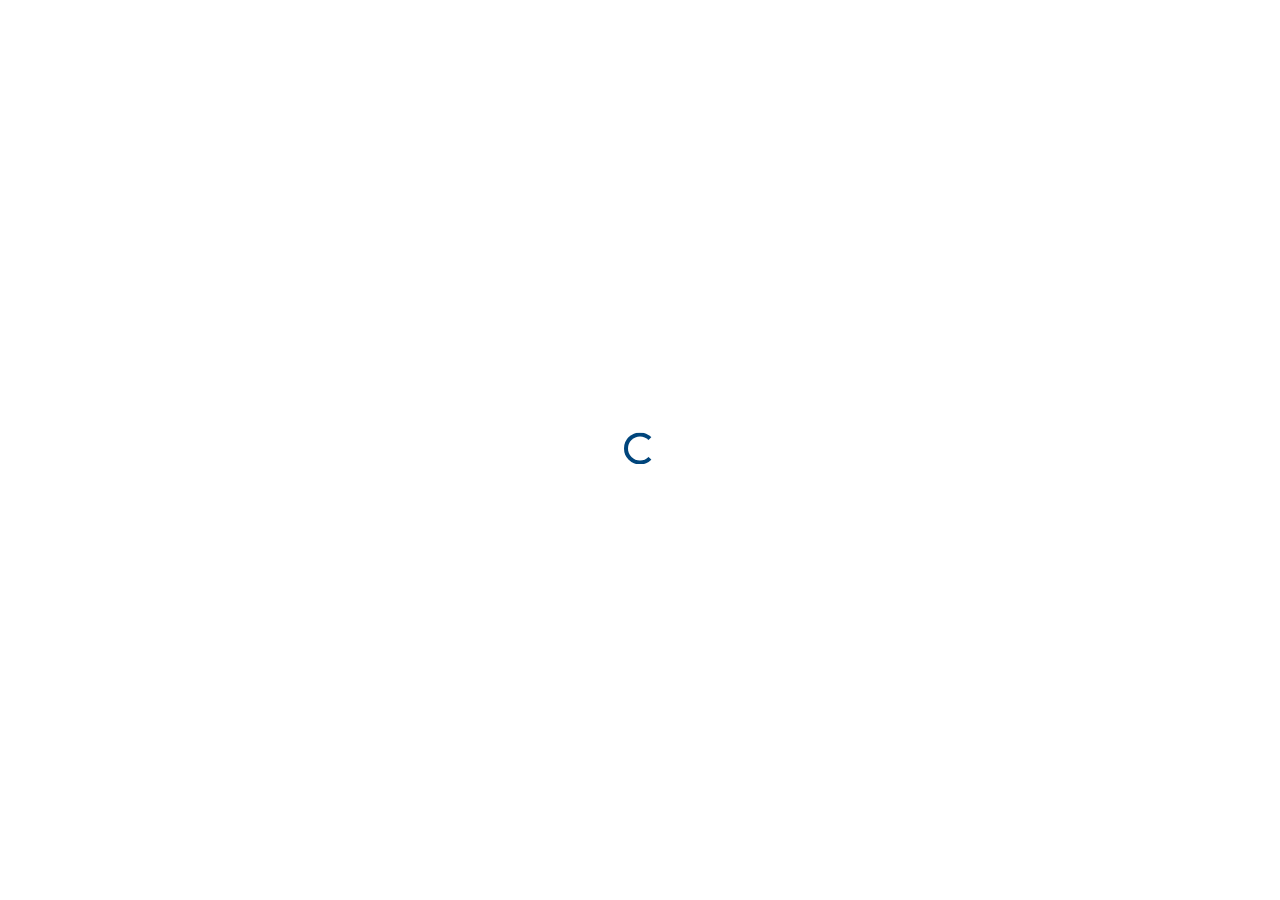
<file: index.html>
<!doctype html>
<html lang="en">

<head>
  <title>Bauer Gear Motor &mdash; Russia</title>
  <meta charset="utf-8">
  <meta name="viewport" content="width=device-width, initial-scale=1, shrink-to-fit=no">


  <link href="https://fonts.googleapis.com/css?family=Open+Sans:300,400,700" rel="stylesheet">
  <link rel="stylesheet" href="fonts/icomoon/style.css">

  <link rel="stylesheet" href="css/bootstrap.min.css">
  <link rel="stylesheet" href="css/jquery-ui.css">
  <link rel="stylesheet" href="css/owl.carousel.min.css">
  <link rel="stylesheet" href="css/owl.theme.default.min.css">
  <link rel="stylesheet" href="css/owl.theme.default.min.css">

  <link rel="stylesheet" href="css/jquery.fancybox.min.css">

  <link rel="stylesheet" href="css/bootstrap-datepicker.css">

  <link rel="stylesheet" href="fonts/flaticon/font/flaticon.css">

  <link rel="stylesheet" href="css/aos.css">

  <link rel="stylesheet" href="css/style.css">

</head>

<body data-spy="scroll" data-target=".site-navbar-target" data-offset="300">


  <div id="overlayer"></div>
  <div class="loader">
    <div class="spinner-border text-primary" role="status">
      <span class="sr-only">Loading...</span>
    </div>
  </div>


  <div class="site-wrap">

    <div class="site-mobile-menu site-navbar-target">
      <div class="site-mobile-menu-header">
        <div class="site-mobile-menu-close mt-3">
          <span class="icon-close2 js-menu-toggle"></span>
        </div>
      </div>
      <div class="site-mobile-menu-body"></div>
    </div>


    <header class="site-navbar py-4 js-sticky-header is-sticky site-navbar-target" role="banner">

      <div class="container">
        <div class="row align-items-center">

          <div class="col-6 col-xl-2">
            <a href="index.html" class="h2 mb-0">
              <img src="./images/main-logo.png" alt="logo">
            </a>
          </div>

          <div class="col-12 col-md-10 d-none d-xl-block">
            <nav class="site-navigation position-relative text-right" role="navigation">

              <ul class="site-menu main-menu js-clone-nav mr-auto d-none d-lg-block">
                <li><a href="index.html" class="nav-link">Главная</a></li>
                <li><a href="production.html" class="nav-link">Продукция</a></li>
                <li><a href="service.html" class="nav-link">Сервис</a></li>
                <li><a href="portfolio.html" class="nav-link">Отрасли</a></li>
                <li class="has-children">
                  <a href="about.html" class="nav-link">О компании</a>
                  <ul class="dropdown">
                    <li><a href="partners.html" class="nav-link">Наши партнеры</a></li>
                    <li class="has-children">
                      <a href="documents.html" class="nav-link">Полезные ресурсы</a>
                      <ul class="dropdown">
                        <li><a href="documents.html#certificats-section" class="nav-link">Документы</a></li>
                        <li><a href="documents.html#question-list-section" class="nav-link">Опросный лист</a></li>
                        <li><a href="documents.html#faqs-section" class="nav-link">Инструкции</a></li>
                        <li><a href="documents.html#catalogs-section" class="nav-link">Каталоги</a></li>
                      </ul>
                    </li>
                  </ul>
                </li>
                <li><a href="contacts.html" class="nav-link">Контакты</a></li>
              </ul>
            </nav>
          </div>


          <div class="col-6 d-inline-block d-xl-none ml-md-0 py-3" style="position: relative; top: 3px;"><a href="#"
              class="site-menu-toggle js-menu-toggle float-right"><span class="icon-menu h3"></span></a></div>

        </div>
      </div>

    </header>


    <div class="owl-carousel slide-one-item-alt main-slider">
      <img src="images/first_slide_2.jpg" alt="Image" class="img-fluid">
      <img src="images/first_slide_2.jpg" alt="Image" class="img-fluid">
      <img src="images/first_slide_2.jpg" alt="Image" class="img-fluid">
      <img src="images/first_slide_2.jpg" alt="Image" class="img-fluid">
    </div>
    <div class="custom-direction">
      <a href="#" class="custom-prev"><span><span class="icon-keyboard_backspace"></span></span></a><a href="#"
        class="custom-next"><span><span class="icon-keyboard_backspace"></span></span></a>
    </div>


    <!-- <div class="site-blocks-cover overlay" style="background-image: url(images/main_bg.jpg);" data-aos="fade"
      id="home-section">

      <div class="container">
        <div class="row align-items-center justify-content-center">

          
          <div class="col-md-8 mt-lg-5 text-center">
            <h1 class="text-uppercase" data-aos="fade-up">Bauer Gear Motor</h1>
            <p class="mb-5 desc" data-aos="fade-up" data-aos-delay="100">Желаете приобрести настоящее немецкое качество
              по минимальной цене?</p>
            <div data-aos="fade-up" data-aos-delay="100">
              <a href="contact-form.html" class="btn smoothscroll btn-primary mr-2 mb-2">Задать вопрос</a>
            </div>
          </div>

        </div>
      </div>

      <a href="#about-section" class="mouse smoothscroll">
        <span class="mouse-icon">
          <span class="mouse-wheel"></span>
        </span>
      </a>
    </div> -->



  </div>
  <footer class="site-footer">
    <div class="container">

      <div class="row text-center">
        <div class="col-md-12">
          <div class="">
            <p>
              <script>document.write(new Date().getFullYear());</script> &copy; Все права защищены.
            </p>

          </div>
        </div>

      </div>
    </div>
  </footer>

  <script src="js/jquery-3.3.1.min.js"></script>
  <script src="js/jquery-ui.js"></script>
  <script src="https://cdnjs.cloudflare.com/ajax/libs/popper.js/1.11.0/umd/popper.min.js"
    integrity="sha384-b/U6ypiBEHpOf/4+1nzFpr53nxSS+GLCkfwBdFNTxtclqqenISfwAzpKaMNFNmj4"
    crossorigin="anonymous"></script>
  <script src="js/popper.min.js"></script>
  <script src="js/bootstrap.min.js"></script>
  <script src="js/owl.carousel.min.js"></script>
  <script src="js/jquery.countdown.min.js"></script>
  <script src="js/jquery.easing.1.3.js"></script>
  <script src="js/aos.js"></script>
  <script src="js/jquery.fancybox.min.js"></script>
  <script src="js/jquery.sticky.js"></script>
  <script src="js/isotope.pkgd.min.js"></script>
  <script src="js/jquery.ajaxchimp.min.js"></script>
  <script src="js/slick.min.js"></script>
  <script src="js/main.js"></script>
</body>

</html>
</file>
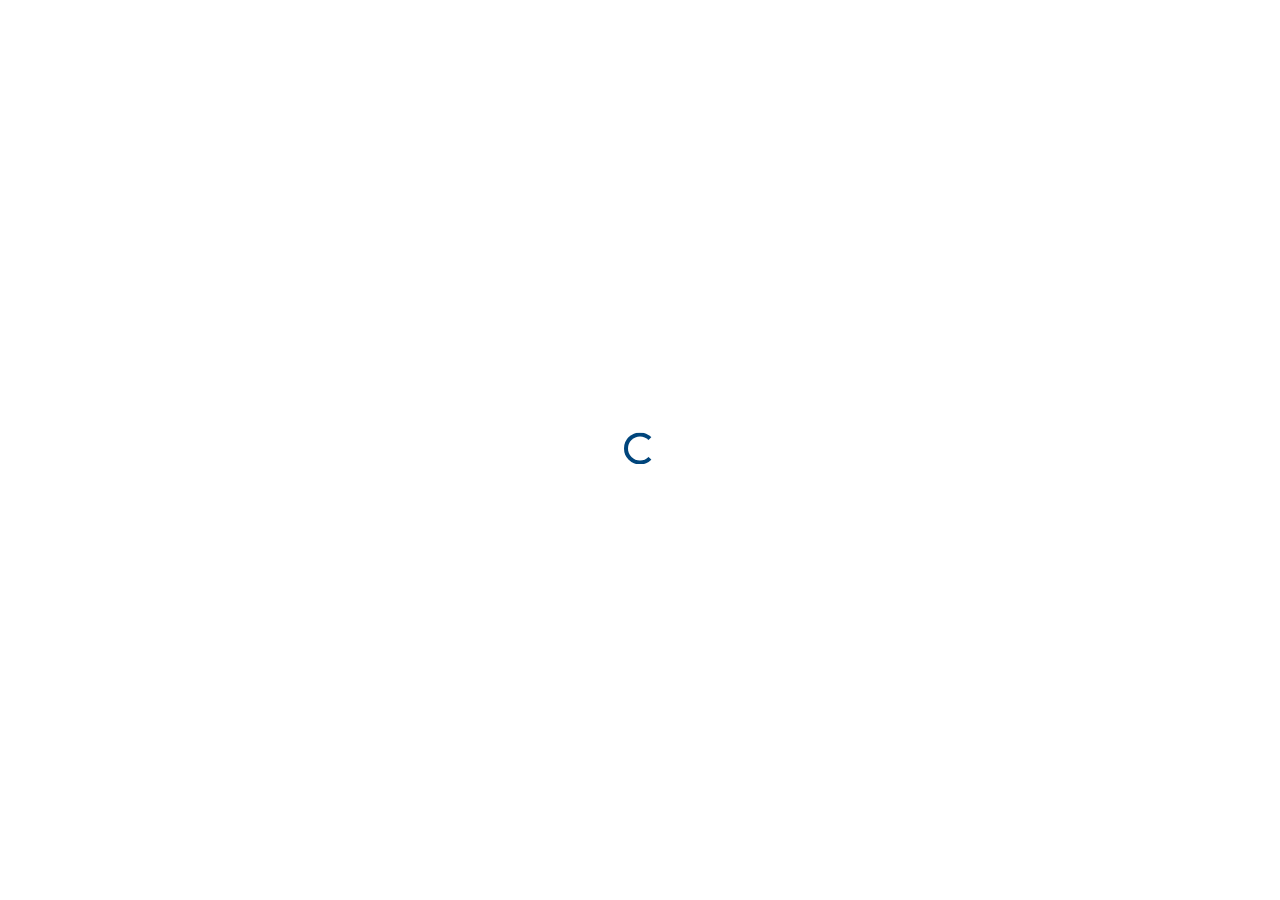
<file: about.html>
<!doctype html>
<html lang="en">

<head>
  <title>Bauer Gear Motor &mdash; Russia</title>
  <meta charset="utf-8">
  <meta name="viewport" content="width=device-width, initial-scale=1, shrink-to-fit=no">


  <link href="https://fonts.googleapis.com/css?family=Open+Sans:300,400,700" rel="stylesheet">
  <link rel="stylesheet" href="fonts/icomoon/style.css">

  <link rel="stylesheet" href="css/bootstrap.min.css">
  <link rel="stylesheet" href="css/jquery-ui.css">
  <link rel="stylesheet" href="css/owl.carousel.min.css">
  <link rel="stylesheet" href="css/owl.theme.default.min.css">
  <link rel="stylesheet" href="css/owl.theme.default.min.css">

  <link rel="stylesheet" href="css/jquery.fancybox.min.css">

  <link rel="stylesheet" href="css/bootstrap-datepicker.css">

  <link rel="stylesheet" href="fonts/flaticon/font/flaticon.css">

  <link rel="stylesheet" href="css/aos.css">

  <link rel="stylesheet" href="css/style.css">

</head>

<body data-spy="scroll" data-target=".site-navbar-target" data-offset="300">


  <div id="overlayer"></div>
  <div class="loader">
    <div class="spinner-border text-primary" role="status">
      <span class="sr-only">Loading...</span>
    </div>
  </div>


  <div class="site-wrap">

    <div class="site-mobile-menu site-navbar-target">
      <div class="site-mobile-menu-header">
        <div class="site-mobile-menu-close mt-3">
          <span class="icon-close2 js-menu-toggle"></span>
        </div>
      </div>
      <div class="site-mobile-menu-body"></div>
    </div>


    <header class="site-navbar py-4 js-sticky-header site-navbar-target" role="banner">

      <div class="container">
        <div class="row align-items-center">

          <div class="col-6 col-xl-2">
            <a href="index.html" class="h2 mb-0">
              <img src="./images/main-logo.png" alt="logo">
            </a>
          </div>

          <div class="col-12 col-md-10 d-none d-xl-block">
            <nav class="site-navigation position-relative text-right" role="navigation">

              <ul class="site-menu main-menu js-clone-nav mr-auto d-none d-lg-block">
                <li><a href="index.html" class="nav-link">Главная</a></li>
                <li><a href="production.html" class="nav-link">Продукция</a></li>
                <li><a href="service.html" class="nav-link">Сервис</a></li>
                <li><a href="portfolio.html" class="nav-link">Отрасли</a></li>
                <li class="has-children">
                  <a href="about.html" class="nav-link">О компании</a>
                  <ul class="dropdown">
                    <li><a href="partners.html" class="nav-link">Наши партнеры</a></li>
                    <li class="has-children">
                      <a href="documents.html" class="nav-link">Полезные ресурсы</a>
                      <ul class="dropdown">
                        <li><a href="documents.html#certificats-section" class="nav-link">Документы</a></li>
                        <li><a href="documents.html#question-list-section" class="nav-link">Опросный лист</a></li>
                        <li><a href="documents.html#faqs-section" class="nav-link">Инструкции</a></li>
                        <li><a href="documents.html#catalogs-section" class="nav-link">Каталоги</a></li>
                      </ul>
                    </li>
                  </ul>
                </li>
                <li><a href="contacts.html" class="nav-link">Контакты</a></li>
              </ul>
            </nav>
          </div>


          <div class="col-6 d-inline-block d-xl-none ml-md-0 py-3" style="position: relative; top: 3px;"><a href="#"
              class="site-menu-toggle js-menu-toggle float-right"><span class="icon-menu h3"></span></a></div>

        </div>
      </div>

    </header>

    <div class="site-section cta-big-image" id="about-section">
      <div class="container">
        <div class="row mb-5">
          <div class="col-12 text-center" data-aos="fade">
            <h2 class="section-title mb-3">О компании</h2>
          </div>
        </div>
        <div class="row">
          <div class="col-lg-6 mb-5" data-aos="fade-up" data-aos-delay="">
            <figure class="circle-bg">
              <img src="images/hero_1.jpg" alt="Image" class="img-fluid">
            </figure>
          </div>
          <div class="col-lg-5 ml-auto" data-aos="fade-up" data-aos-delay="100">
            <div class="mb-4">
              <h3 class="h3 mb-4 text-black">История компании</h3>
              <p>Компания Торговый Дом "Империал" создана в 2008 году и по сегодняшний день занимает место среди
                поставщиков мотор-редукторов Bauer и комплектующих запчастей к ним. Постоянно расширяющаяся клиентская
                база закрепила за нашей компанией надежного и стабильного партнера.</p>
              <p>
                Специалисты нашей компании с удовольствием ответят на все Ваши вопросы по подбору, комплектации, покупке
                и обслуживанию мотор-редукторов Bauer.</p>
            </div>
          </div>
        </div>
      </div>
    </div>



  </div>
  <footer class="site-footer">
    <div class="container">

      <div class="row text-center">
        <div class="col-md-12">
          <div class="">
            <p>

              <script>document.write(new Date().getFullYear());</script> &copy; Все права защищены.
            </p>

          </div>
        </div>

      </div>
    </div>
  </footer>
  <script src="js/jquery-3.3.1.min.js"></script>
  <script src="js/jquery-ui.js"></script>
  <script src="https://cdnjs.cloudflare.com/ajax/libs/popper.js/1.11.0/umd/popper.min.js"
    integrity="sha384-b/U6ypiBEHpOf/4+1nzFpr53nxSS+GLCkfwBdFNTxtclqqenISfwAzpKaMNFNmj4"
    crossorigin="anonymous"></script>
  <script src="js/popper.min.js"></script>
  <script src="js/bootstrap.min.js"></script>
  <script src="js/owl.carousel.min.js"></script>
  <script src="js/jquery.countdown.min.js"></script>
  <script src="js/jquery.easing.1.3.js"></script>
  <script src="js/aos.js"></script>
  <script src="js/jquery.fancybox.min.js"></script>
  <script src="js/jquery.sticky.js"></script>
  <script src="js/isotope.pkgd.min.js"></script>
  <script src="js/jquery.ajaxchimp.min.js"></script>

  <script src="js/main.js"></script>
</body>

</html>
</file>
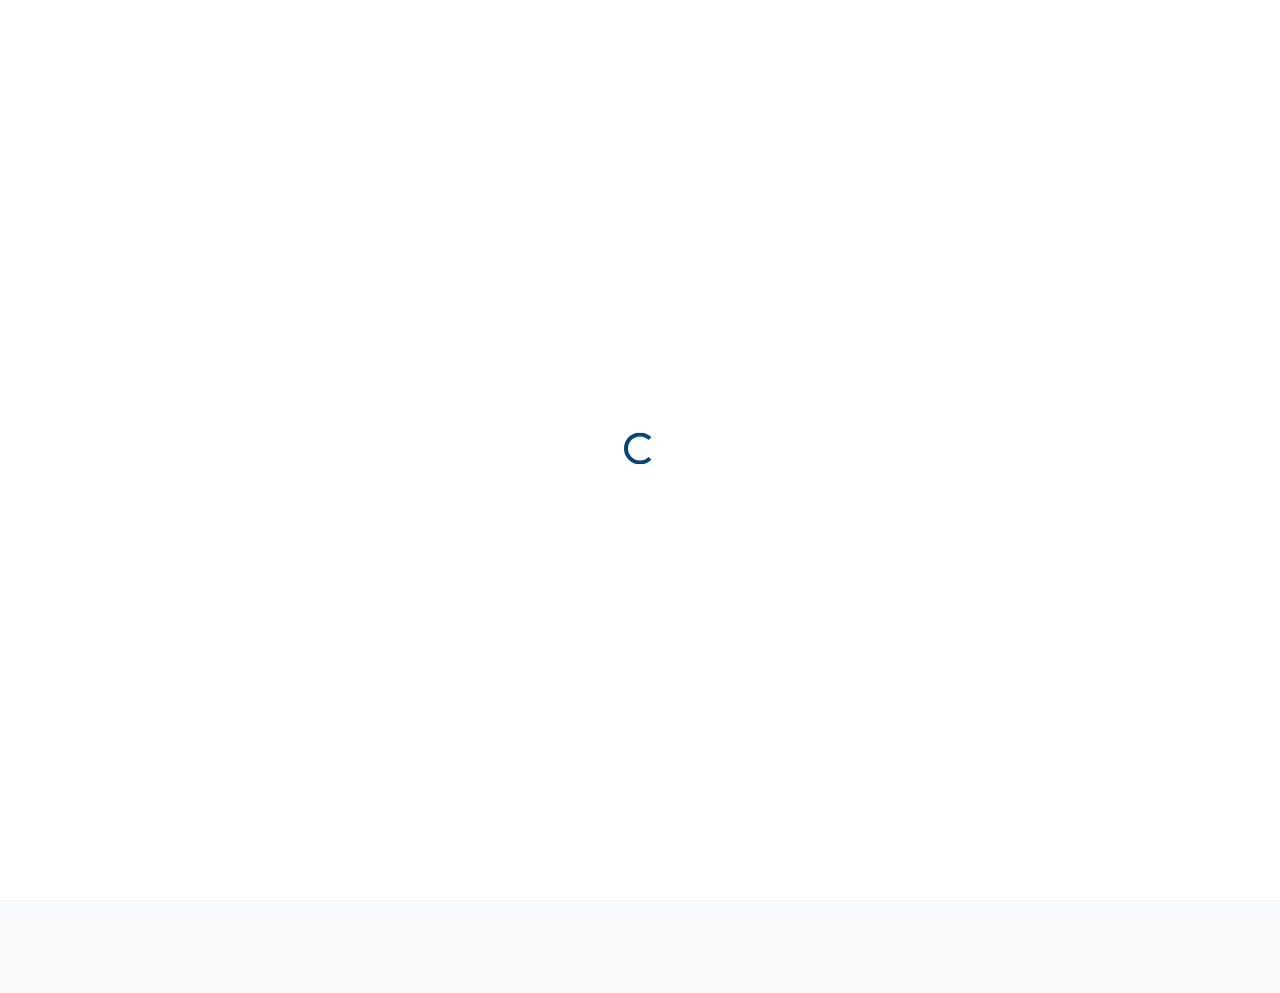
<file: contact-form.html>
<!doctype html>
<html lang="en">

<head>
  <title>Bauer Gear Motor &mdash; Russia</title>
  <meta charset="utf-8">
  <meta name="viewport" content="width=device-width, initial-scale=1, shrink-to-fit=no">


  <link href="https://fonts.googleapis.com/css?family=Open+Sans:300,400,700" rel="stylesheet">
  <link rel="stylesheet" href="fonts/icomoon/style.css">

  <link rel="stylesheet" href="css/bootstrap.min.css">
  <link rel="stylesheet" href="css/jquery-ui.css">
  <link rel="stylesheet" href="css/owl.carousel.min.css">
  <link rel="stylesheet" href="css/owl.theme.default.min.css">
  <link rel="stylesheet" href="css/owl.theme.default.min.css">

  <link rel="stylesheet" href="css/jquery.fancybox.min.css">

  <link rel="stylesheet" href="css/bootstrap-datepicker.css">

  <link rel="stylesheet" href="fonts/flaticon/font/flaticon.css">

  <link rel="stylesheet" href="css/aos.css">

  <link rel="stylesheet" href="css/style.css">

</head>

<body data-spy="scroll" data-target=".site-navbar-target" data-offset="300">


  <div id="overlayer"></div>
  <div class="loader">
    <div class="spinner-border text-primary" role="status">
      <span class="sr-only">Loading...</span>
    </div>
  </div>


  <div class="site-wrap">

    <div class="site-mobile-menu site-navbar-target">
      <div class="site-mobile-menu-header">
        <div class="site-mobile-menu-close mt-3">
          <span class="icon-close2 js-menu-toggle"></span>
        </div>
      </div>
      <div class="site-mobile-menu-body"></div>
    </div>


    <header class="site-navbar py-4 js-sticky-header site-navbar-target" role="banner">

      <div class="container">
        <div class="row align-items-center">

          <div class="col-6 col-xl-2">
            <a href="index.html" class="h2 mb-0">
              <img src="./images/main-logo.png" alt="logo">
            </a>
          </div>

          <div class="col-12 col-md-10 d-none d-xl-block">
            <nav class="site-navigation position-relative text-right" role="navigation">

              <ul class="site-menu main-menu js-clone-nav mr-auto d-none d-lg-block">
                <li><a href="index.html" class="nav-link">Главная</a></li>
                <li><a href="production.html" class="nav-link">Продукция</a></li>
                <li><a href="service.html" class="nav-link">Сервис</a></li>
                <li><a href="portfolio.html" class="nav-link">Отрасли</a></li>
                <li class="has-children">
                  <a href="about.html" class="nav-link">О компании</a>
                  <ul class="dropdown">
                    <li><a href="partners.html" class="nav-link">Наши партнеры</a></li>
                    <li class="has-children">
                      <a href="documents.html" class="nav-link">Полезные ресурсы</a>
                      <ul class="dropdown">
                        <li><a href="documents.html#certificats-section" class="nav-link">Документы</a></li>
                        <li><a href="documents.html#question-list-section" class="nav-link">Опросный лист</a></li>
                        <li><a href="documents.html#faqs-section" class="nav-link">Инструкции</a></li>
                        <li><a href="documents.html#catalogs-section" class="nav-link">Каталоги</a></li>
                      </ul>
                    </li>
                  </ul>
                </li>
                <li><a href="contacts.html" class="nav-link">Контакты</a></li>
              </ul>
            </nav>
          </div>


          <div class="col-6 d-inline-block d-xl-none ml-md-0 py-3" style="position: relative; top: 3px;"><a href="#"
              class="site-menu-toggle js-menu-toggle float-right"><span class="icon-menu h3"></span></a></div>

        </div>
      </div>

    </header>

    <section class="site-section bg-light" id="contact-section" data-aos="fade">
      <div class="container">
        <div class="row mb-5">
          <div class="col-12 text-center">
            <h2 class="section-title mb-3">Контакты</h2>
            <div class="row">
              <div class="col-md-12 mb-5">

                <form action="mail.php" method="post" class="p-5 bg-white" id="contact-form">
                  <div class="row form-group">
                    <div class="col-md-6 mb-3 mb-md-0">
                      <label class="text-black" for="fname">Имя</label>
                      <input type="text" id="fname" name="fname" class="form-control" placeholder="Ваше имя"
                        onfocus="this.placeholder = ''" onblur="this.placeholder = 'Ваше имя'" required>
                    </div>
                    <div class="col-md-6">
                      <label class="text-black" for="lname">Фамилия</label>
                      <input type="text" id="lname" name="lname" class="form-control" placeholder="Ваша фамилия"
                        onfocus="this.placeholder = ''" onblur="this.placeholder = 'Ваша фамилия'" required>
                    </div>
                  </div>

                  <div class="row form-group">

                    <div class="col-md-6 mb-3 mb-md-0">
                      <label class="text-black" for="email">Email</label>
                      <input type="email" id="email" name="email" class="form-control" required>
                    </div>
                    <div class="col-md-6">
                      <label class="text-black" for="tel">Телефон</label>
                      <input type="tel" id="tel" name="tel" class="form-control"
                        pattern="\+7\s?[\(]{0,1}9[0-9]{2}[\)]{0,1}\s?\d{3}[-]{0,1}\d{2}[-]{0,1}\d{2}"
                        placeholder="+7(___)___-__-__" onfocus="this.placeholder = ''"
                        onblur="this.placeholder = '+7(___)___-__-__'" required>
                    </div>
                  </div>

                  <div class="row form-group">
                    <div class="col-md-12">
                      <label class="text-black" for="message">Ваше сообщение</label>
                      <textarea name="message" id="message" cols="30" rows="7" class="form-control"
                        placeholder="Текст Вашего сообщения..." onfocus="this.placeholder = ''"
                        onblur="this.placeholder = 'Текст Вашего сообщения...'"></textarea>
                    </div>
                  </div>

                  <div class="row form-group">
                    <div class="col-md-12">
                      <input type="submit" value="Отправить" class="btn btn-primary btn-md text-white submit-btn">
                    </div>
                  </div>
                  <div class="alert"></div>
                </form>
              </div>

            </div>
          </div>
        </div>
      </div>
    </section>



  </div>
  <footer class="site-footer">
    <div class="container">

      <div class="row text-center">
        <div class="col-md-12">
          <div class="">
            <p>

              <script>document.write(new Date().getFullYear());</script> &copy; Все права защищены.
            </p>

          </div>
        </div>

      </div>
    </div>
  </footer>
  <script src="js/jquery-3.3.1.min.js"></script>
  <script src="js/jquery-ui.js"></script>
  <script src="https://cdnjs.cloudflare.com/ajax/libs/popper.js/1.11.0/umd/popper.min.js"
    integrity="sha384-b/U6ypiBEHpOf/4+1nzFpr53nxSS+GLCkfwBdFNTxtclqqenISfwAzpKaMNFNmj4"
    crossorigin="anonymous"></script>
  <script src="js/popper.min.js"></script>
  <script src="js/bootstrap.min.js"></script>
  <script src="js/owl.carousel.min.js"></script>
  <script src="js/jquery.countdown.min.js"></script>
  <script src="js/jquery.easing.1.3.js"></script>
  <script src="js/aos.js"></script>
  <script src="js/jquery.fancybox.min.js"></script>
  <script src="js/jquery.sticky.js"></script>
  <script src="js/isotope.pkgd.min.js"></script>
  <script src="js/jquery.ajaxchimp.min.js"></script>

  <script src="js/main.js"></script>
</body>

</html>
</file>
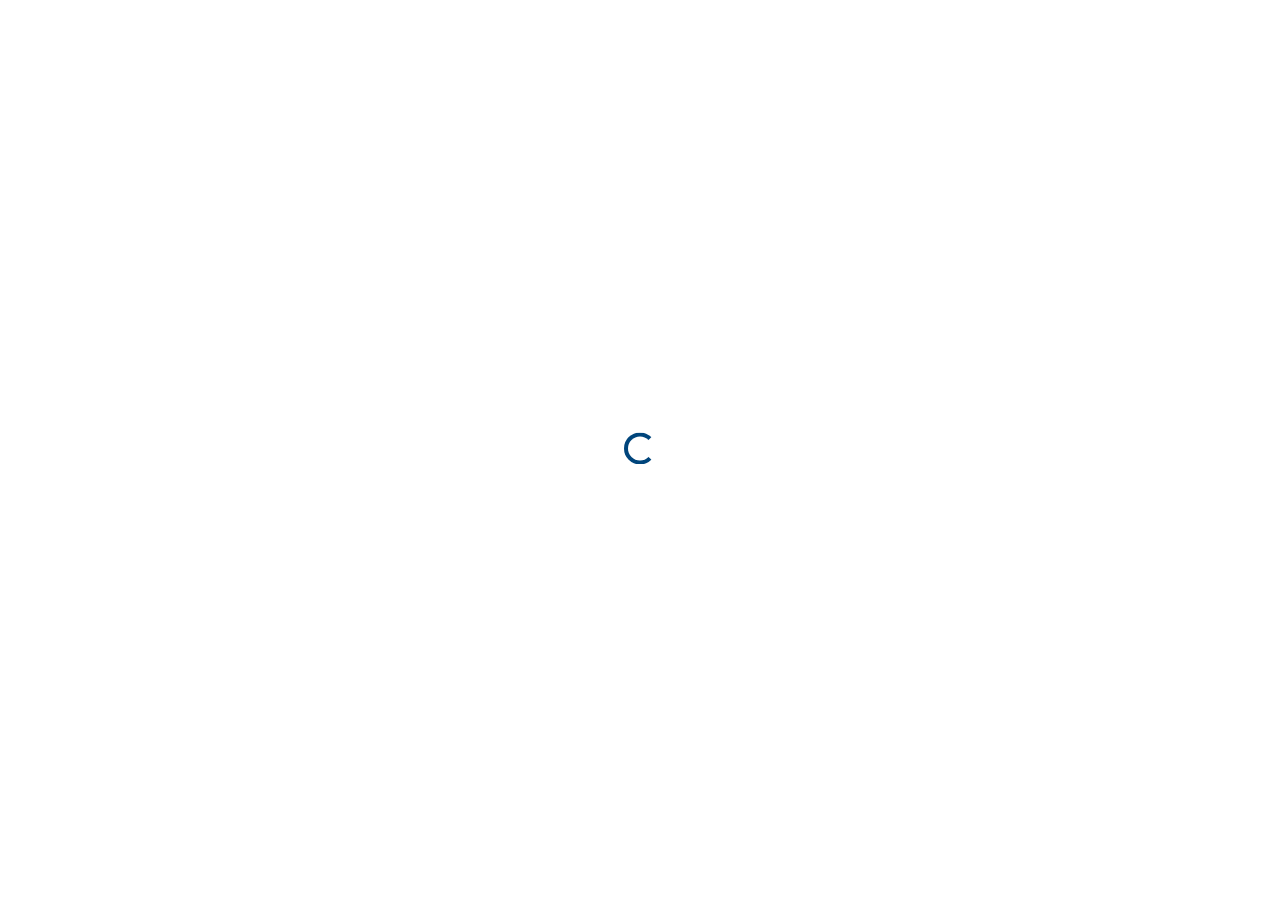
<file: contacts.html>
<!doctype html>
<html lang="en">

<head>
  <title>Bauer Gear Motor &mdash; Russia</title>
  <meta charset="utf-8">
  <meta name="viewport" content="width=device-width, initial-scale=1, shrink-to-fit=no">


  <link href="https://fonts.googleapis.com/css?family=Open+Sans:300,400,700" rel="stylesheet">
  <link rel="stylesheet" href="fonts/icomoon/style.css">

  <link rel="stylesheet" href="css/bootstrap.min.css">
  <link rel="stylesheet" href="css/jquery-ui.css">
  <link rel="stylesheet" href="css/owl.carousel.min.css">
  <link rel="stylesheet" href="css/owl.theme.default.min.css">
  <link rel="stylesheet" href="css/owl.theme.default.min.css">

  <link rel="stylesheet" href="css/jquery.fancybox.min.css">

  <link rel="stylesheet" href="css/bootstrap-datepicker.css">

  <link rel="stylesheet" href="fonts/flaticon/font/flaticon.css">

  <link rel="stylesheet" href="css/aos.css">

  <link rel="stylesheet" href="css/style.css">

</head>

<body data-spy="scroll" data-target=".site-navbar-target" data-offset="300">


  <div id="overlayer"></div>
  <div class="loader">
    <div class="spinner-border text-primary" role="status">
      <span class="sr-only">Loading...</span>
    </div>
  </div>


  <div class="site-wrap">

    <div class="site-mobile-menu site-navbar-target">
      <div class="site-mobile-menu-header">
        <div class="site-mobile-menu-close mt-3">
          <span class="icon-close2 js-menu-toggle"></span>
        </div>
      </div>
      <div class="site-mobile-menu-body"></div>
    </div>


    <header class="site-navbar py-4 js-sticky-header site-navbar-target" role="banner">

      <div class="container">
        <div class="row align-items-center">

          <div class="col-6 col-xl-2">
            <a href="index.html" class="h2 mb-0">
              <img src="./images/main-logo.png" alt="logo">
            </a>
          </div>

          <div class="col-12 col-md-10 d-none d-xl-block">
            <nav class="site-navigation position-relative text-right" role="navigation">

              <ul class="site-menu main-menu js-clone-nav mr-auto d-none d-lg-block">
                <li><a href="index.html" class="nav-link">Главная</a></li>
                <li class="has-children">
                  <a href="about.html" class="nav-link">О компании</a>
                  <ul class="dropdown">
                    <li><a href="partners.html" class="nav-link">Наши партнеры</a></li>
                    <li class="has-children">
                      <a href="documents.html" class="nav-link">Полезные ресурсы</a>
                      <ul class="dropdown">
                        <li><a href="documents.html#certificats-section" class="nav-link">Документы</a></li>
                        <li><a href="documents.html#question-list-section" class="nav-link">Опросный лист</a></li>
                        <li><a href="documents.html#faqs-section" class="nav-link">Инструкции</a></li>
                        <li><a href="documents.html#catalogs-section" class="nav-link">Каталоги</a></li>
                      </ul>
                    </li>
                  </ul>
                </li>

                <li><a href="production.html" class="nav-link">Продукция</a></li>
                <li><a href="portfolio.html" class="nav-link">Область применения</a></li>
                <li><a href="contacts.html" class="nav-link">Контакты</a></li>
              </ul>
            </nav>
          </div>


          <div class="col-6 d-inline-block d-xl-none ml-md-0 py-3" style="position: relative; top: 3px;"><a href="#"
              class="site-menu-toggle js-menu-toggle float-right"><span class="icon-menu h3"></span></a></div>

        </div>
      </div>

    </header>

    <section class="site-section bg-light" id="contact-section" data-aos="fade">
      <div class="container">
        <div class="row mb-5">
          <div class="col-12 text-center">
            <h2 class="section-title mb-3">Контакты</h2>
          </div>

          <div class="row mb-5">
            <div class="col-md-4 text-center">
              <div class="mb-4">
                <span class="icon-room d-block h4 text-primary"></span>
                <p>Офис</p>
                <p>170006, Тверь, ул.Бебеля, д.28, РФ</p>
              </div>
            </div>
            <div class="col-md-4 text-center">
              <div class="mb-4">
                <span class="icon-room d-block h4 text-primary"></span>
                <p>Офис</p>
                <p>1196084, Санкт-Петербург, наб.Обводного канала, дом 92 литер А, РФ</p>
              </div>
            </div>
            <div class="col-md-4 text-center">
              <div class="mb-4">
                <span class="icon-room d-block h4 text-primary"></span>
                <p>Склад</p>
                <p>170039, Тверь, Торговый проезд, дом 12, РФ</p>
              </div>
            </div>
          </div>
        </div>
          <div class="row mb-5">
            <div class="col-md-6 text-center">
              <p class="mb-4">
                <span class="icon-phone d-block h4 text-primary"></span>
                <a href="tel:+74822395055w106">+7-4822-39-50-55 доб. 106</a>
              </p>
            </div>
            <div class="col-md-6 text-center">
              <p class="mb-0">
                <span class="icon-mail_outline d-block h4 text-primary"></span>
                <a href="mailto:gear@imperialtd.ru">gear@imperialtd.ru</a>
              </p>
            </div>
          </div>

        
      </div>
    </section>
<!-- Add maps -->
    <footer class="site-footer">
      <div class="container">

        <div class="row text-center">
          <div class="col-md-12">
            <div class="">
              <p>

                <script>document.write(new Date().getFullYear());</script> &copy; Все права защищены.
              </p>

            </div>
          </div>

        </div>
      </div>
    </footer>

  </div>

  <script src="js/jquery-3.3.1.min.js"></script>
  <script src="js/jquery-ui.js"></script>
  <script src="https://cdnjs.cloudflare.com/ajax/libs/popper.js/1.11.0/umd/popper.min.js"
    integrity="sha384-b/U6ypiBEHpOf/4+1nzFpr53nxSS+GLCkfwBdFNTxtclqqenISfwAzpKaMNFNmj4"
    crossorigin="anonymous"></script>
  <script src="js/popper.min.js"></script>
  <script src="js/bootstrap.min.js"></script>
  <script src="js/owl.carousel.min.js"></script>
  <script src="js/jquery.countdown.min.js"></script>
  <script src="js/jquery.easing.1.3.js"></script>
  <script src="js/aos.js"></script>
  <script src="js/jquery.fancybox.min.js"></script>
  <script src="js/jquery.sticky.js"></script>
  <script src="js/isotope.pkgd.min.js"></script>
  <script src="js/jquery.ajaxchimp.min.js"></script>

  <script src="js/main.js"></script>
</body>

</html>
</file>
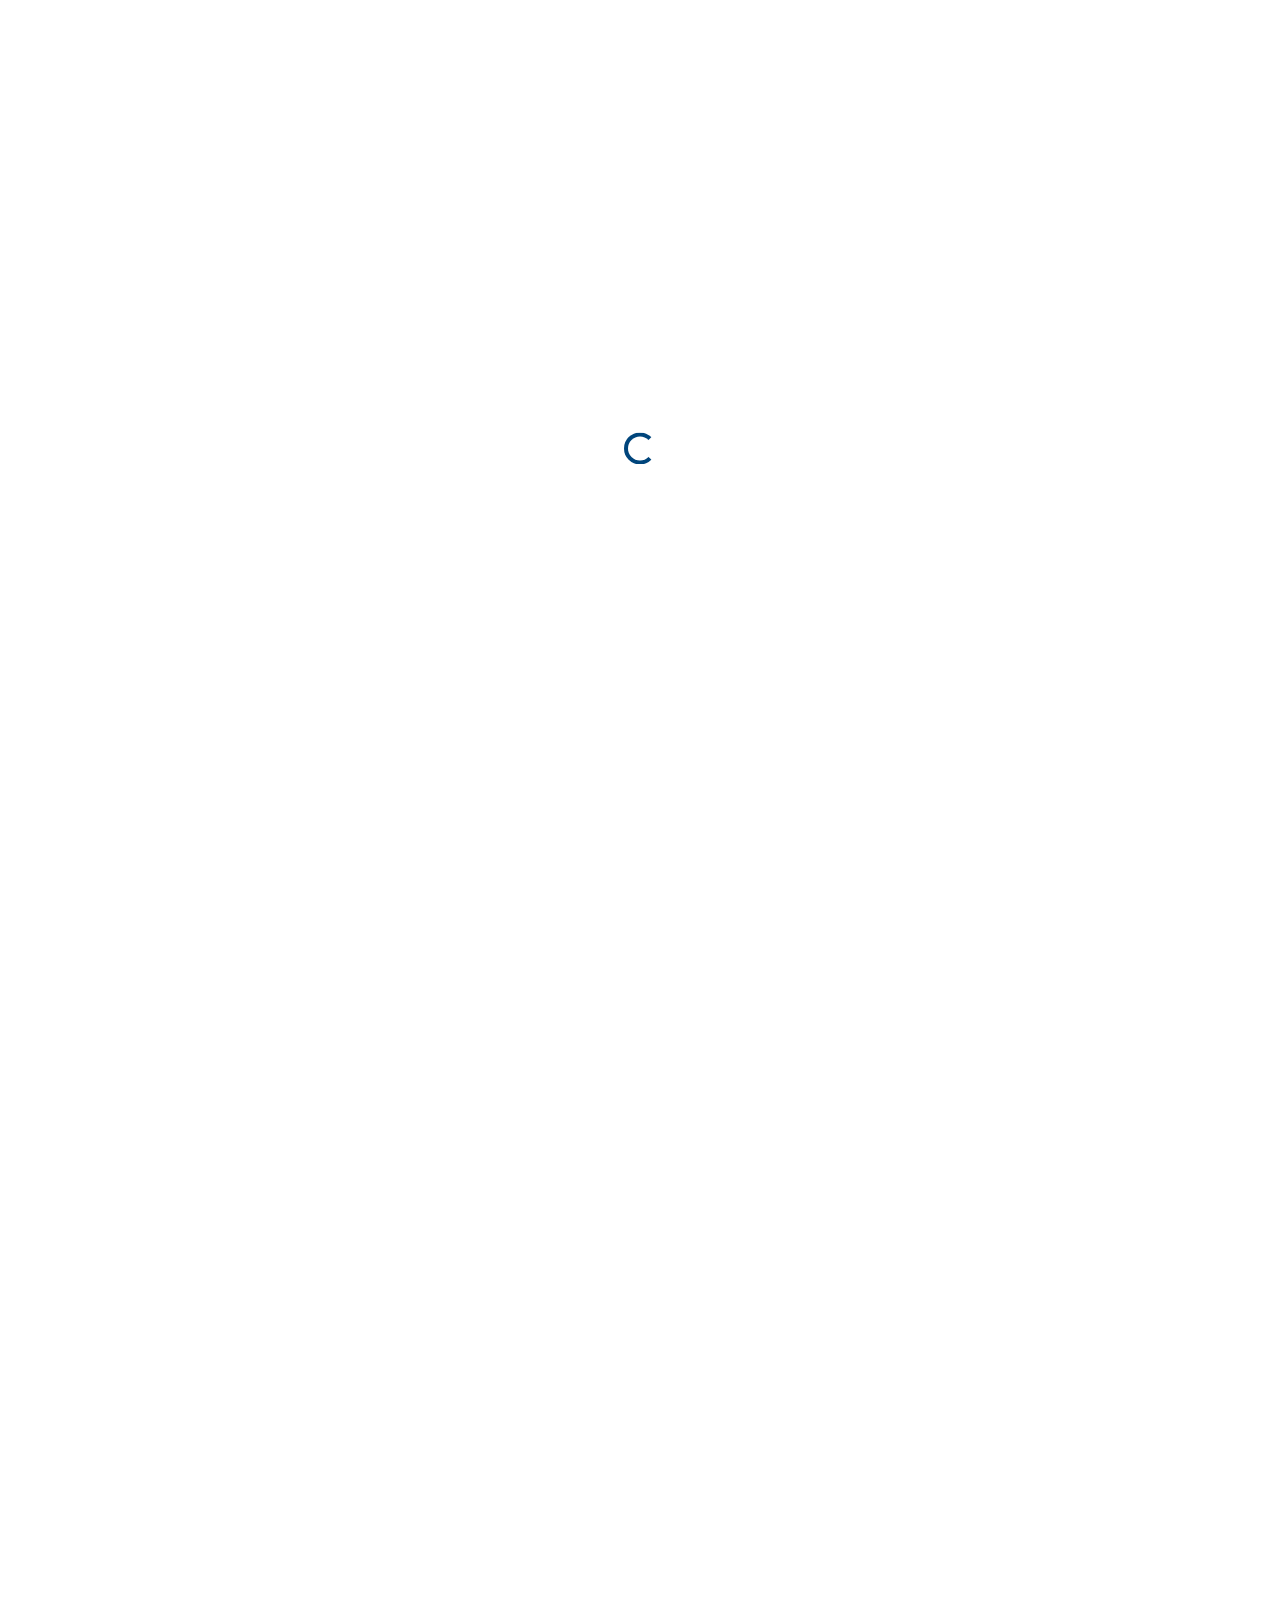
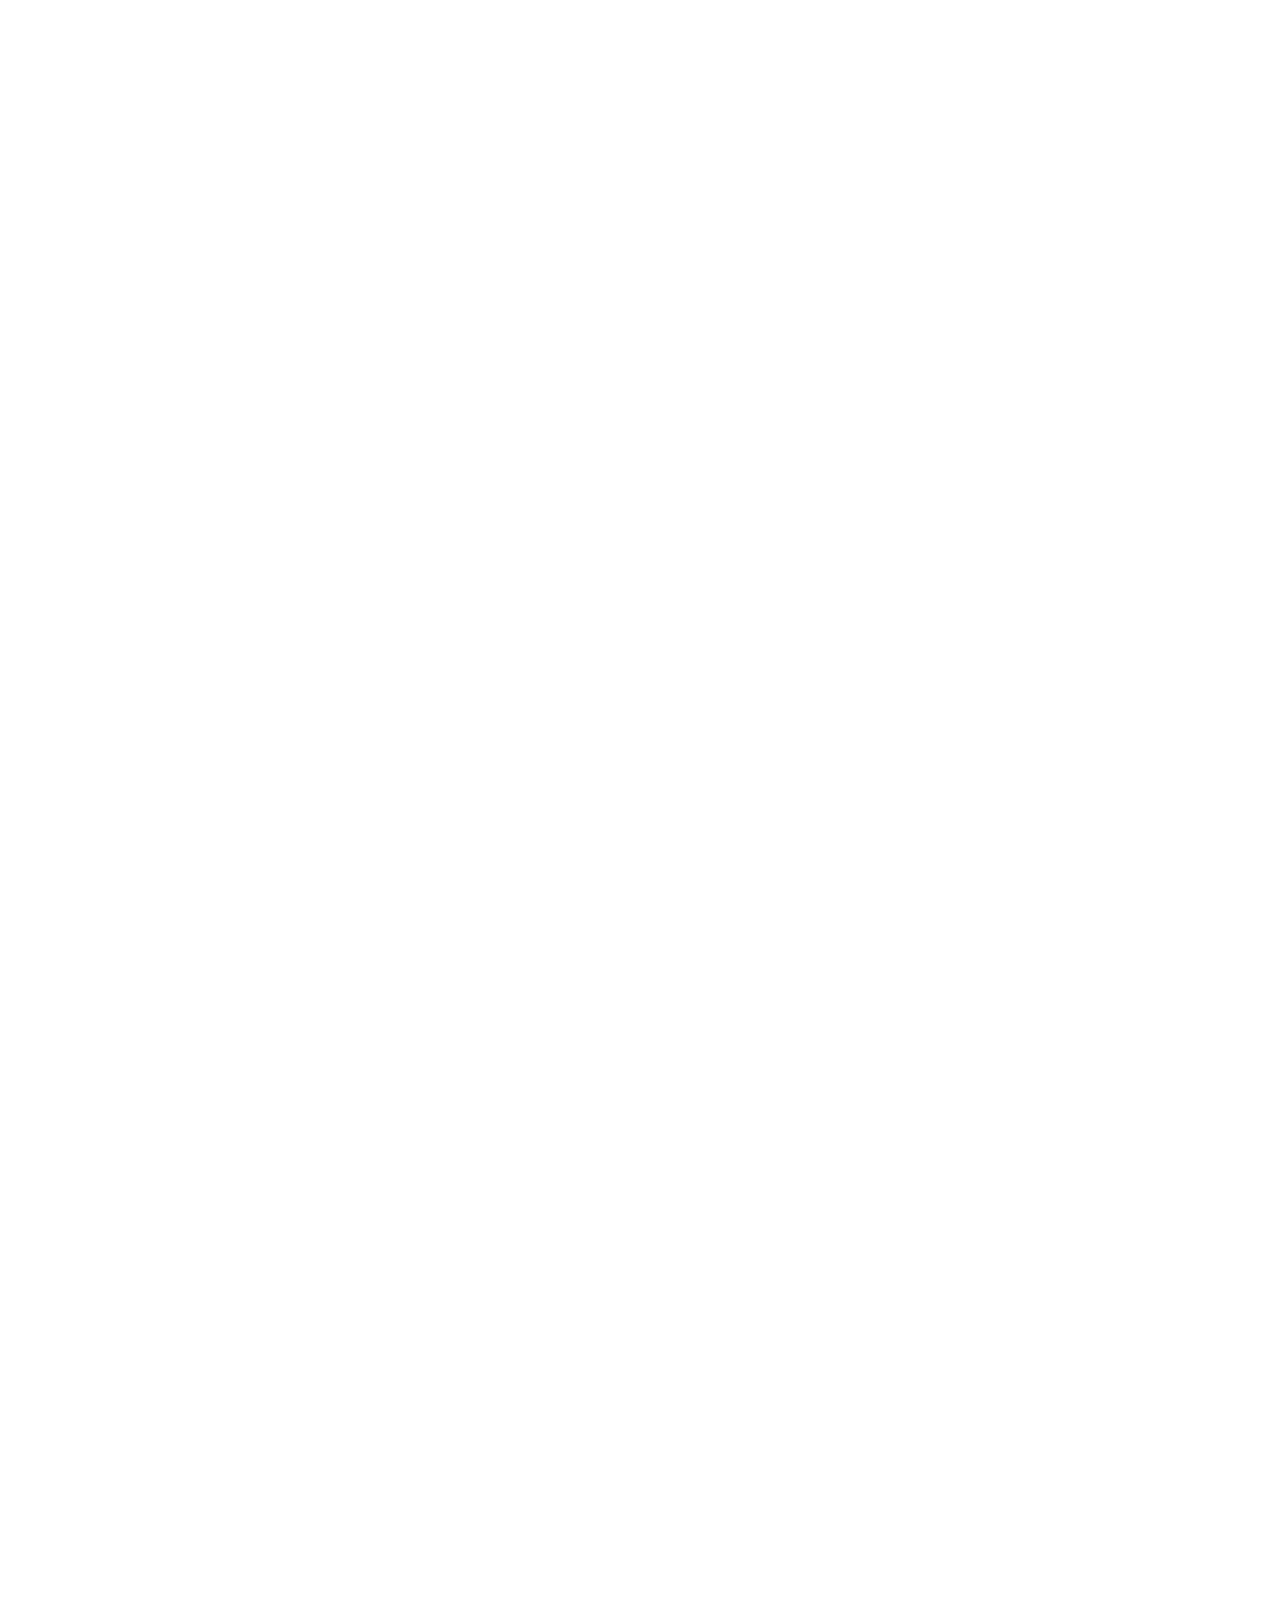
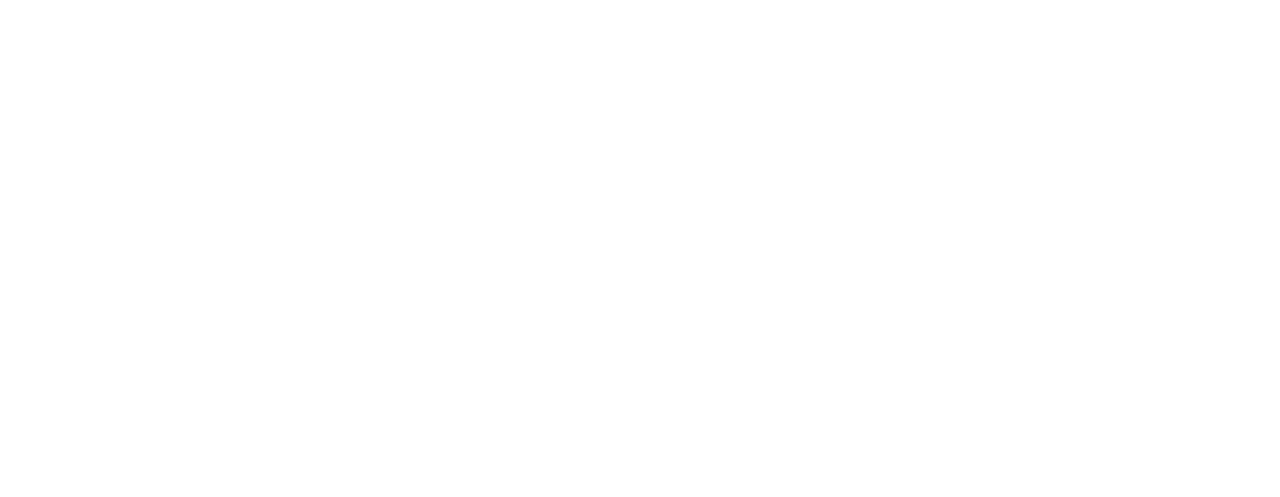
<file: documents.html>
<!doctype html>
<html lang="en">

<head>
  <title>Bauer Gear Motor &mdash; Russia | Документы</title>
  <meta charset="utf-8">
  <meta name="viewport" content="width=device-width, initial-scale=1, shrink-to-fit=no">


  <link href="https://fonts.googleapis.com/css?family=Open+Sans:300,400,700" rel="stylesheet">
  <link rel="stylesheet" href="fonts/icomoon/style.css">

  <link rel="stylesheet" href="css/bootstrap.min.css">
  <link rel="stylesheet" href="css/jquery-ui.css">
  <link rel="stylesheet" href="css/owl.carousel.min.css">
  <link rel="stylesheet" href="css/owl.theme.default.min.css">
  <link rel="stylesheet" href="css/owl.theme.default.min.css">

  <link rel="stylesheet" href="css/jquery.fancybox.min.css">

  <link rel="stylesheet" href="css/bootstrap-datepicker.css">

  <link rel="stylesheet" href="fonts/flaticon/font/flaticon.css">

  <link rel="stylesheet" href="css/aos.css">

  <link rel="stylesheet" href="css/style.css">

</head>

<body data-spy="scroll" data-target=".site-navbar-target" data-offset="300">


  <div id="overlayer"></div>
  <div class="loader">
    <div class="spinner-border text-primary" role="status">
      <span class="sr-only">Loading...</span>
    </div>
  </div>


  <div class="site-wrap">

    <div class="site-mobile-menu site-navbar-target">
      <div class="site-mobile-menu-header">
        <div class="site-mobile-menu-close mt-3">
          <span class="icon-close2 js-menu-toggle"></span>
        </div>
      </div>
      <div class="site-mobile-menu-body"></div>
    </div>


    <header class="site-navbar py-4 js-sticky-header site-navbar-target" role="banner">

      <div class="container">
        <div class="row align-items-center">

          <div class="col-6 col-xl-2">
            <a href="index.html" class="h2 mb-0">
              <img src="./images/main-logo.png" alt="logo">
            </a>
          </div>

          <div class="col-12 col-md-10 d-none d-xl-block">
            <nav class="site-navigation position-relative text-right" role="navigation">

              <ul class="site-menu main-menu js-clone-nav mr-auto d-none d-lg-block">
                <li><a href="index.html" class="nav-link">Главная</a></li>
                <li><a href="production.html" class="nav-link">Продукция</a></li>
                <li><a href="service.html" class="nav-link">Сервис</a></li>
                <li><a href="portfolio.html" class="nav-link">Отрасли</a></li>
                <li class="has-children">
                  <a href="about.html" class="nav-link">О компании</a>
                  <ul class="dropdown">
                    <li><a href="partners.html" class="nav-link">Наши партнеры</a></li>
                    <li class="has-children">
                      <a href="documents.html" class="nav-link">Полезные ресурсы</a>
                      <ul class="dropdown">
                        <li><a href="documents.html#certificats-section" class="nav-link">Документы</a></li>
                        <li><a href="documents.html#question-list-section" class="nav-link">Опросный лист</a></li>
                        <li><a href="documents.html#faqs-section" class="nav-link">Инструкции</a></li>
                        <li><a href="documents.html#catalogs-section" class="nav-link">Каталоги</a></li>
                      </ul>
                    </li>
                  </ul>
                </li>
                <li><a href="contacts.html" class="nav-link">Контакты</a></li>
              </ul>
            </nav>
          </div>


          <div class="col-6 d-inline-block d-xl-none ml-md-0 py-3" style="position: relative; top: 3px;"><a href="#"
              class="site-menu-toggle js-menu-toggle float-right"><span class="icon-menu h3"></span></a></div>

        </div>
      </div>

    </header>

    <section class="site-section bg-light" id="certificats-section" data-aos="fade">
      <div class="container">
        <div class="row mb-5">
          <div class="col-12 text-center">
            <h2 class="section-title mb-3">Сертификаты</h2>
          </div>
        </div>
        <div class="row mb-5">
          <div class="col-md-6 col-lg-3 sidebar">
            <div class="sidebar-box text-center">
              <img src="images/certificate_1.png" alt="Сертификат" class="img-fluid mb-3">
              <h3>Декларация соответствия</h3>

              <p class="text-center"><a href="docs/bgm_-n-ru--de1001350-18.pdf" class="btn btn-primary btn-sm">Скачать
                  PDF</a></p>
            </div>
          </div>
          <div class="col-md-6 col-lg-3 sidebar">

            <div class="sidebar-box text-center">
              <img src="images/certificate_2.png" alt="Сертификат" class="img-fluid mb-3">
              <h3>Декларация соответствия</h3>

              <p class="text-center"><a href="docs/bgm_ru--de1000304-18.pdf" class="btn btn-primary btn-sm">Скачать
                  PDF</a></p>
            </div>
          </div>
          <div class="col-md-6 col-lg-3 sidebar">

            <div class="sidebar-box text-center">
              <img src="images/certificate_3.png" alt="Сертификат" class="img-fluid mb-3">
              <h3>Декларация соответствия</h3>

              <p class="text-center"><a href="docs/bgm_ru--de1000305-18.pdf" class="btn btn-primary btn-sm">Скачать
                  PDF</a></p>
            </div>
          </div>
          <div class="col-md-6 col-lg-3 sidebar">

            <div class="sidebar-box text-center">
              <img src="images/certificate_4.png" alt="Сертификат" class="img-fluid mb-3">
              <h3>Декларация соответствия</h3>

              <p class="text-center"><a href="docs/bgm_ru--de1001337-18.pdf" class="btn btn-primary btn-sm">Скачать
                  PDF</a></p>
            </div>
          </div>
        </div>

      </div>
    </section>

    <section class="site-section" id="question-list-section" data-aos="fade">
      <div class="container">
        <div class="row mb-5">
          <div class="col-12 text-center">
            <h2 class="section-title mb-3">Опросный лист</h2>
          </div>
        </div>
        <div class="row mb-5">
          <div class="col-12 sidebar text-center">
            <div class="sidebar-box bg-light">
              <img src="images/questions.png" alt="Опросный лист" class="img-fluid mb-3">
              <h3>Опросный лист Bauer Gear Motor</h3>

              <p class="text-center"><a href="docs/qlist-bauer.pdf" class="btn btn-primary btn-sm">Скачать
                  PDF</a></p>
            </div>
          </div>
        </div>

      </div>
    </section>

    <section class="site-section bg-light" id="faqs-section" data-aos="fade">
      <div class="container">
        <div class="row mb-5">
          <div class="col-12 text-center">
            <h2 class="section-title mb-3">Инструкции и руководства</h2>
          </div>
        </div>
        <div class="row mb-5">
          <div class="col-md-6 col-lg-3 sidebar">
            <div class="sidebar-box text-center">
              <img src="images/instruction-1.png" alt="Инструкция" class="img-fluid mb-3">
              <h3>Руководство</h3>
              <p>Руководство по монтажу и эксплуатации
                BA 168 RU - Редакция 01/19</p>
              <p class="text-center"><a href="docs/instruction_1.pdf" class="btn btn-primary btn-sm">Скачать
                  PDF</a></p>
            </div>
          </div>
          <div class="col-md-6 col-lg-3 sidebar">

            <div class="sidebar-box text-center">
              <img src="images/instruction_2.png" alt="Инструкция" class="img-fluid mb-3">
              <h3>Инструкция</h3>
              <p>
                Инструкция по эксплуатации 155 EtaK2.0
                Издание 05/17 EN</p>
              <p class="text-center"><a href="docs/instruction_2.pdf" class="btn btn-primary btn-sm">Скачать
                  PDF</a></p>
            </div>
          </div>
          <div class="col-md-6 col-lg-3 sidebar">

            <div class="sidebar-box text-center">
              <img src="images/instruction_3.png" alt="Инструкция" class="img-fluid mb-3">
              <h3>Инструкция</h3>
              <p>Указания по технике безопасности при эксплуатации</p>
              <p class="text-center"><a href="docs/instruction_3.pdf" class="btn btn-primary btn-sm">Скачать
                  PDF</a></p>
            </div>
          </div>
          <div class="col-md-6 col-lg-3 sidebar">

            <div class="sidebar-box text-center">
              <img src="images/instruction_4.png" alt="Инструкция" class="img-fluid mb-3">
              <h3>Руководство</h3>
              <p>Руководство по монтажу и эксплуатации
                BA 170 RU - Редакция 07/18</p>
              <p class="text-center"><a href="docs/instruction_4.pdf" class="btn btn-primary btn-sm">Скачать
                  PDF</a></p>
            </div>
          </div>
        </div>

      </div>
    </section>

    <section class="site-section" id="catalogs-section" data-aos="fade">
      <div class="container">
        <div class="row mb-5">
          <div class="col-12 text-center">
            <h2 class="section-title mb-3">Каталоги</h2>
          </div>
        </div>
        <div class="row mb-5">
          <div class="col-12 sidebar text-center">
            <div class="sidebar-box bg-light">
              <img src="images/catalog_bauer.png" alt="Каталог" class="img-fluid mb-3">
              <h3>Каталог Bauer Gear Motor</h3>
              <p>Энергоэффективные мотор-редукторы IE1 И IE2</p>
              <p class="text-center"><a href="docs/catalog_bauer.pdf" class="btn btn-primary btn-sm">Скачать
                  PDF</a></p>
            </div>
          </div>
        </div>

      </div>
    </section>


  </div>
  <footer class="site-footer">
    <div class="container">

      <div class="row text-center">
        <div class="col-md-12">
          <div class="">
            <p>

              <script>document.write(new Date().getFullYear());</script> &copy; Все права защищены.
            </p>

          </div>
        </div>

      </div>
    </div>
  </footer>
  <script src="js/jquery-3.3.1.min.js"></script>
  <script src="js/jquery-ui.js"></script>
  <script src="js/popper.min.js"></script>
  <script src="js/bootstrap.min.js"></script>
  <script src="js/owl.carousel.min.js"></script>
  <script src="js/jquery.countdown.min.js"></script>
  <script src="js/jquery.easing.1.3.js"></script>
  <script src="js/aos.js"></script>
  <script src="js/jquery.fancybox.min.js"></script>
  <script src="js/jquery.sticky.js"></script>
  <script src="js/isotope.pkgd.min.js"></script>


  <script src="js/main.js"></script>

</body>

</html>
</file>
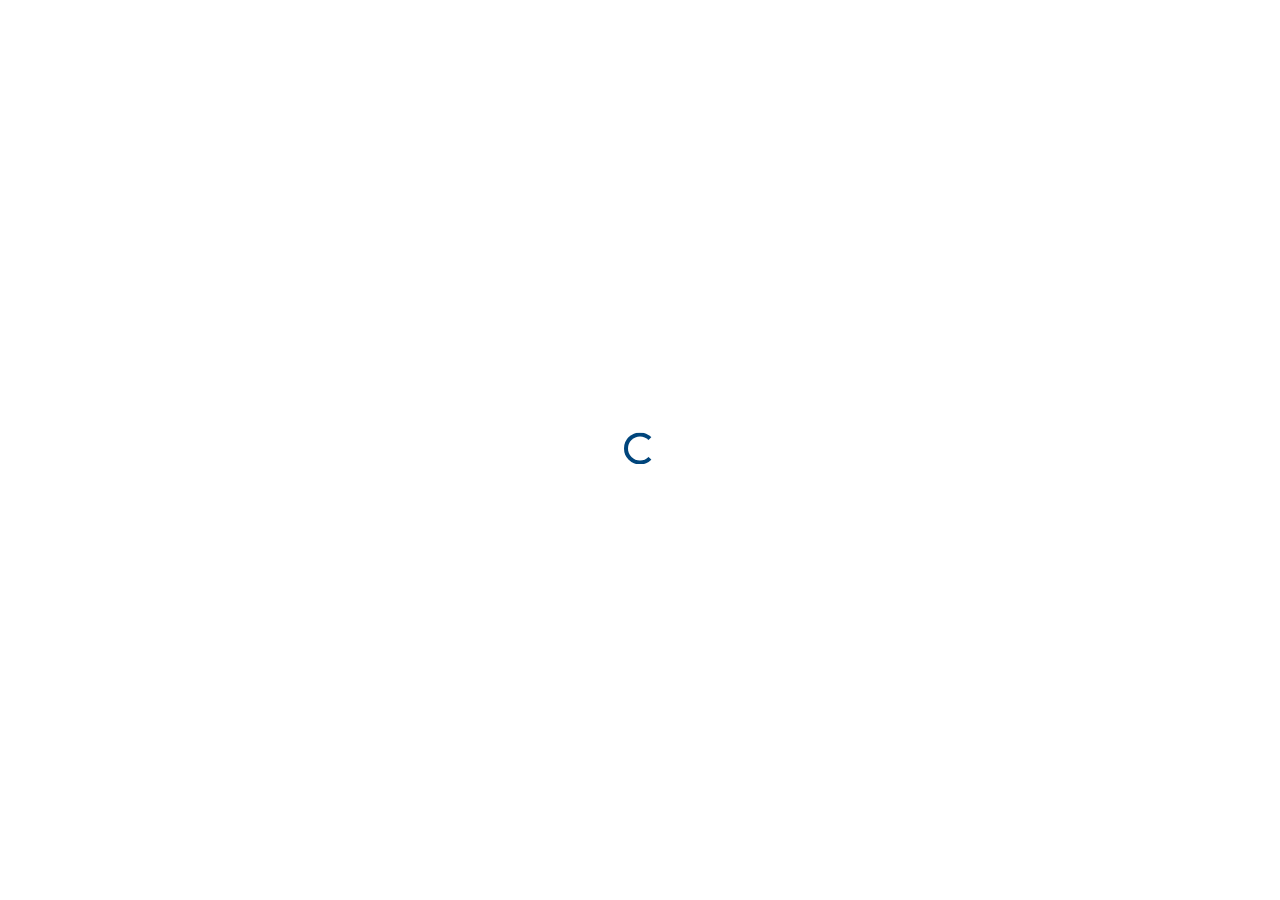
<file: partners.html>
<!doctype html>
<html lang="en">

<head>
  <title>Bauer Gear Motor &mdash; Russia</title>
  <meta charset="utf-8">
  <meta name="viewport" content="width=device-width, initial-scale=1, shrink-to-fit=no">


  <link href="https://fonts.googleapis.com/css?family=Open+Sans:300,400,700" rel="stylesheet">
  <link rel="stylesheet" href="fonts/icomoon/style.css">

  <link rel="stylesheet" href="css/bootstrap.min.css">
  <link rel="stylesheet" href="css/jquery-ui.css">
  <link rel="stylesheet" href="css/owl.carousel.min.css">
  <link rel="stylesheet" href="css/owl.theme.default.min.css">
  <link rel="stylesheet" href="css/owl.theme.default.min.css">

  <link rel="stylesheet" href="css/jquery.fancybox.min.css">

  <link rel="stylesheet" href="css/bootstrap-datepicker.css">

  <link rel="stylesheet" href="fonts/flaticon/font/flaticon.css">

  <link rel="stylesheet" href="css/aos.css">

  <link rel="stylesheet" href="css/style.css">

</head>

<body data-spy="scroll" data-target=".site-navbar-target" data-offset="300">


  <div id="overlayer"></div>
  <div class="loader">
    <div class="spinner-border text-primary" role="status">
      <span class="sr-only">Loading...</span>
    </div>
  </div>


  <div class="site-wrap">

    <div class="site-mobile-menu site-navbar-target">
      <div class="site-mobile-menu-header">
        <div class="site-mobile-menu-close mt-3">
          <span class="icon-close2 js-menu-toggle"></span>
        </div>
      </div>
      <div class="site-mobile-menu-body"></div>
    </div>


    <header class="site-navbar py-4 js-sticky-header site-navbar-target" role="banner">

      <div class="container">
        <div class="row align-items-center">

          <div class="col-6 col-xl-2">
            <a href="index.html" class="h2 mb-0">
              <img src="./images/main-logo.png" alt="logo">
            </a>
          </div>

          <div class="col-12 col-md-10 d-none d-xl-block">
            <nav class="site-navigation position-relative text-right" role="navigation">

              <ul class="site-menu main-menu js-clone-nav mr-auto d-none d-lg-block">
                <li><a href="index.html" class="nav-link">Главная</a></li>
                <li><a href="production.html" class="nav-link">Продукция</a></li>
                <li><a href="service.html" class="nav-link">Сервис</a></li>
                <li><a href="portfolio.html" class="nav-link">Отрасли</a></li>
                <li class="has-children">
                  <a href="about.html" class="nav-link">О компании</a>
                  <ul class="dropdown">
                    <li><a href="partners.html" class="nav-link">Наши партнеры</a></li>
                    <li class="has-children">
                      <a href="documents.html" class="nav-link">Полезные ресурсы</a>
                      <ul class="dropdown">
                        <li><a href="documents.html#certificats-section" class="nav-link">Документы</a></li>
                        <li><a href="documents.html#question-list-section" class="nav-link">Опросный лист</a></li>
                        <li><a href="documents.html#faqs-section" class="nav-link">Инструкции</a></li>
                        <li><a href="documents.html#catalogs-section" class="nav-link">Каталоги</a></li>
                      </ul>
                    </li>
                  </ul>
                </li>
                <li><a href="contacts.html" class="nav-link">Контакты</a></li>
              </ul>
            </nav>
          </div>


          <div class="col-6 d-inline-block d-xl-none ml-md-0 py-3" style="position: relative; top: 3px;"><a href="#"
              class="site-menu-toggle js-menu-toggle float-right"><span class="icon-menu h3"></span></a></div>

        </div>
      </div>

    </header>

    <section class="site-section testimonial-wrap" id="partners-section" data-aos="fade">
      <div class="container">
        <div class="row mb-5">
          <div class="col-12 text-center">
            <h2 class="section-title mb-3">Наши партнеры</h2>
          </div>
        </div>
      </div>
      <div class="slide-one-item home-slider owl-carousel">
        <div>
          <div class="testimonial">

            <figure class="mb-4 d-flex align-items-center justify-content-center">
              <div><img src="images/person_3.png" alt="Image" class="img-fluid mb-3"></div>
            </figure>
          </div>
        </div>
        <div>
          <div class="testimonial">


            <figure class="mb-4 d-flex align-items-center justify-content-center">
              <div><img src="images/person_2.jpg" alt="Image" class="img-fluid mb-3"></div>
            </figure>

          </div>
        </div>

        <div>
          <div class="testimonial">


            <figure class="mb-4 d-flex align-items-center justify-content-center">
              <div><img src="images/person_9.png" alt="Image" class="img-fluid mb-3"></div>
            </figure>

          </div>
        </div>
        <div>
          <div class="testimonial">


            <figure class="mb-4 d-flex align-items-center justify-content-center">
              <div><img src="images/person_6.png" alt="Image" class="img-fluid mb-3"></div>
            </figure>

          </div>
        </div>
        <div>
          <div class="testimonial">


            <figure class="mb-4 d-flex align-items-center justify-content-center">
              <div><img src="images/person_1.png" alt="Image" class="img-fluid mb-3"></div>
            </figure>


          </div>
        </div>

        <div>
          <div class="testimonial">


            <figure class="mb-4 d-flex align-items-center justify-content-center">
              <div><img src="images/person_7.png" alt="Image" class="img-fluid mb-3"></div>
            </figure>

          </div>
        </div>

      </div>
    </section>



  </div>
  <footer class="site-footer">
    <div class="container">

      <div class="row text-center">
        <div class="col-md-12">
          <div class="">
            <p>

              <script>document.write(new Date().getFullYear());</script> &copy; Все права защищены.
            </p>

          </div>
        </div>

      </div>
    </div>
  </footer>
  <script src="js/jquery-3.3.1.min.js"></script>
  <script src="js/jquery-ui.js"></script>
  <script src="https://cdnjs.cloudflare.com/ajax/libs/popper.js/1.11.0/umd/popper.min.js"
    integrity="sha384-b/U6ypiBEHpOf/4+1nzFpr53nxSS+GLCkfwBdFNTxtclqqenISfwAzpKaMNFNmj4"
    crossorigin="anonymous"></script>
  <script src="js/popper.min.js"></script>
  <script src="js/bootstrap.min.js"></script>
  <script src="js/owl.carousel.min.js"></script>
  <script src="js/jquery.countdown.min.js"></script>
  <script src="js/jquery.easing.1.3.js"></script>
  <script src="js/aos.js"></script>
  <script src="js/jquery.fancybox.min.js"></script>
  <script src="js/jquery.sticky.js"></script>
  <script src="js/isotope.pkgd.min.js"></script>
  <script src="js/jquery.ajaxchimp.min.js"></script>

  <script src="js/main.js"></script>
</body>

</html>
</file>
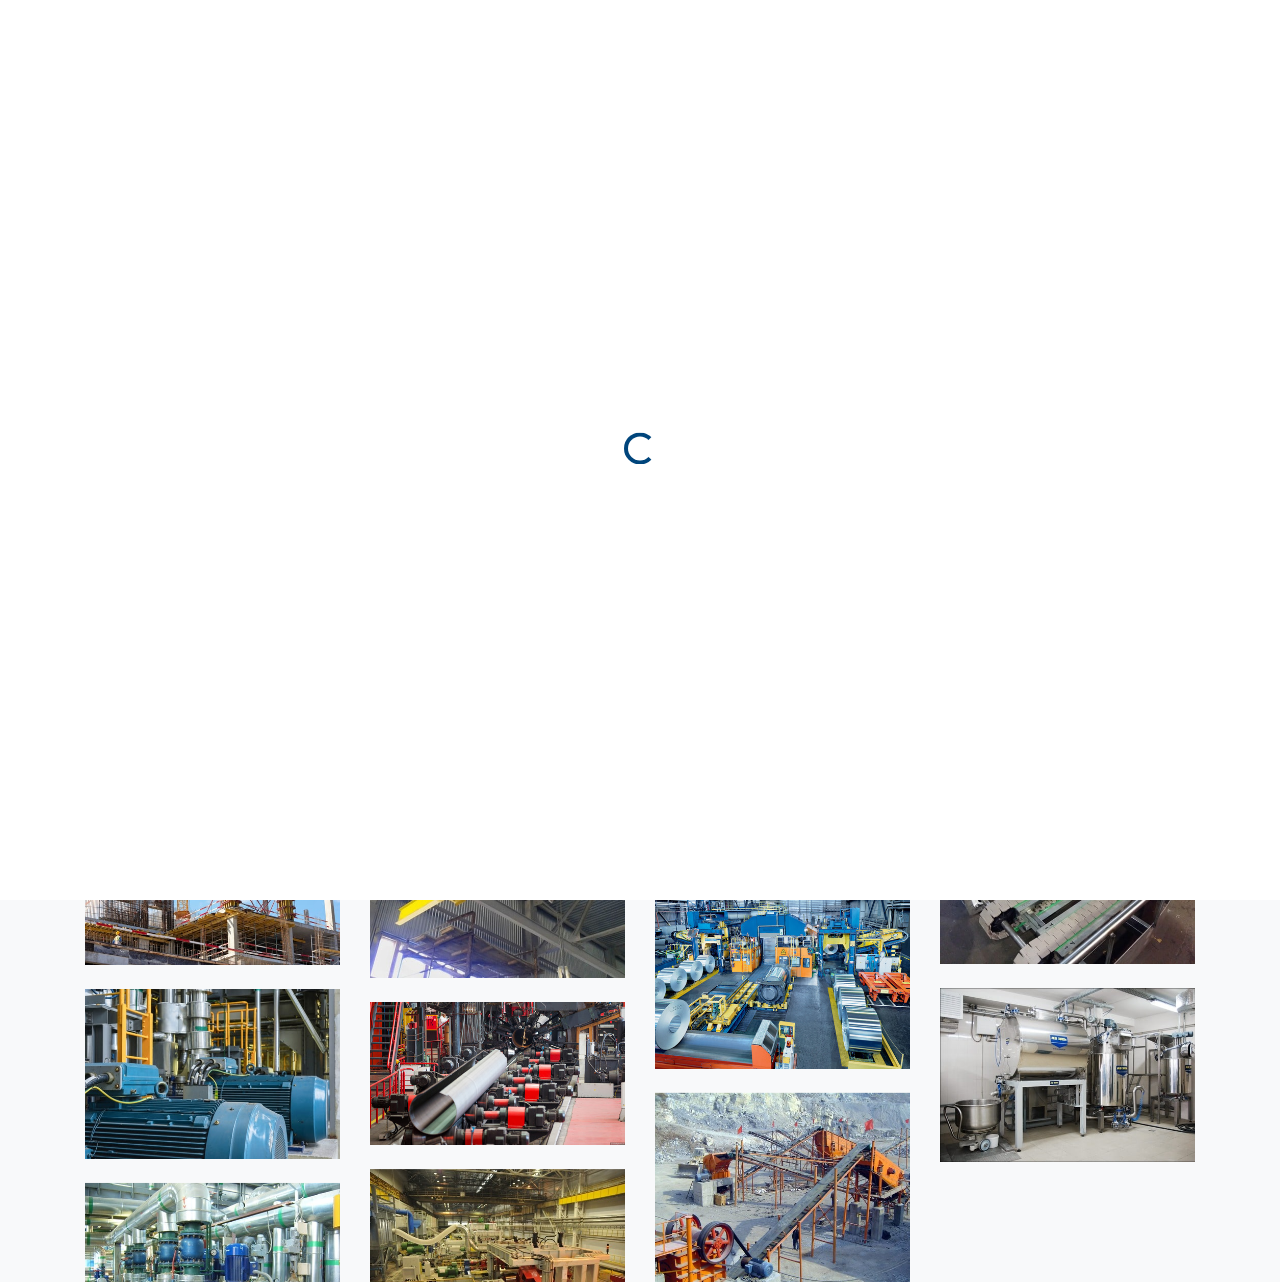
<file: portfolio.html>
<!doctype html>
<html lang="en">

<head>
  <title>Bauer Gear Motor &mdash; Russia</title>
  <meta charset="utf-8">
  <meta name="viewport" content="width=device-width, initial-scale=1, shrink-to-fit=no">


  <link href="https://fonts.googleapis.com/css?family=Open+Sans:300,400,700" rel="stylesheet">
  <link rel="stylesheet" href="fonts/icomoon/style.css">

  <link rel="stylesheet" href="css/bootstrap.min.css">
  <link rel="stylesheet" href="css/jquery-ui.css">
  <link rel="stylesheet" href="css/owl.carousel.min.css">
  <link rel="stylesheet" href="css/owl.theme.default.min.css">
  <link rel="stylesheet" href="css/owl.theme.default.min.css">

  <link rel="stylesheet" href="css/jquery.fancybox.min.css">

  <link rel="stylesheet" href="css/bootstrap-datepicker.css">

  <link rel="stylesheet" href="fonts/flaticon/font/flaticon.css">

  <link rel="stylesheet" href="css/aos.css">

  <link rel="stylesheet" href="css/style.css">

</head>

<body data-spy="scroll" data-target=".site-navbar-target" data-offset="300">


  <div id="overlayer"></div>
  <div class="loader">
    <div class="spinner-border text-primary" role="status">
      <span class="sr-only">Loading...</span>
    </div>
  </div>


  <div class="site-wrap">

    <div class="site-mobile-menu site-navbar-target">
      <div class="site-mobile-menu-header">
        <div class="site-mobile-menu-close mt-3">
          <span class="icon-close2 js-menu-toggle"></span>
        </div>
      </div>
      <div class="site-mobile-menu-body"></div>
    </div>


    <header class="site-navbar py-4 js-sticky-header site-navbar-target" role="banner">

      <div class="container">
        <div class="row align-items-center">

          <div class="col-6 col-xl-2">
            <a href="index.html" class="h2 mb-0">
              <img src="./images/main-logo.png" alt="logo">
            </a>
          </div>

          <div class="col-12 col-md-10 d-none d-xl-block">
            <nav class="site-navigation position-relative text-right" role="navigation">

              <ul class="site-menu main-menu js-clone-nav mr-auto d-none d-lg-block">
                <li><a href="index.html" class="nav-link">Главная</a></li>
                <li><a href="production.html" class="nav-link">Продукция</a></li>
                <li><a href="service.html" class="nav-link">Сервис</a></li>
                <li><a href="portfolio.html" class="nav-link">Отрасли</a></li>
                <li class="has-children">
                  <a href="about.html" class="nav-link">О компании</a>
                  <ul class="dropdown">
                    <li><a href="partners.html" class="nav-link">Наши партнеры</a></li>
                    <li class="has-children">
                      <a href="documents.html" class="nav-link">Полезные ресурсы</a>
                      <ul class="dropdown">
                        <li><a href="documents.html#certificats-section" class="nav-link">Документы</a></li>
                        <li><a href="documents.html#question-list-section" class="nav-link">Опросный лист</a></li>
                        <li><a href="documents.html#faqs-section" class="nav-link">Инструкции</a></li>
                        <li><a href="documents.html#catalogs-section" class="nav-link">Каталоги</a></li>
                      </ul>
                    </li>
                  </ul>
                </li>
                <li><a href="contacts.html" class="nav-link">Контакты</a></li>
              </ul>
            </nav>
          </div>


          <div class="col-6 d-inline-block d-xl-none ml-md-0 py-3" style="position: relative; top: 3px;"><a href="#"
              class="site-menu-toggle js-menu-toggle float-right"><span class="icon-menu h3"></span></a></div>

        </div>
      </div>

    </header>

    <section class="site-section bg-light" id="portfolio-section">
      <div class="container">

        <div class="row mb-3">
          <div class="col-12 text-center" data-aos="fade">
            <h2 class="section-title mb-3">Область применения</h2>
          </div>
        </div>

        <div class="row justify-content-center mb-5" data-aos="fade-up">
          <div id="filters" class="filters text-center button-group col-md-7">
            <button class="btn btn-primary active" data-filter="*">Все отрасли</button>
            <button class="btn btn-primary" data-filter=".building">Строительная</button>
            <button class="btn btn-primary" data-filter=".metall">Металлургия</button>
            <button class="btn btn-primary" data-filter=".mountain">Горно-перерабатывающая</button>
            <button class="btn btn-primary" data-filter=".energy">Энергетическая</button>
            <button class="btn btn-primary" data-filter=".food">Пищевая</button>
          </div>
        </div>

        <div id="posts" class="row no-gutter mb-5">
          <div class="item building col-sm-6 col-md-4 col-lg-4 col-xl-3 mb-4">
            <a href="images/construction_2.jpg" class="item-wrap fancybox" data-fancybox="gallery2">
              <span class="icon-search2"></span>
              <img class="img-fluid" src="images/construction_2.jpg">
            </a>
          </div>
          <div class="item building col-sm-6 col-md-4 col-lg-4 col-xl-3 mb-4">
            <a href="images/mixer_3.jpg" class="item-wrap fancybox" data-fancybox="gallery2">
              <span class="icon-search2"></span>
              <img class="img-fluid" src="images/mixer_3.jpg">
            </a>
          </div>
          <div class="item food col-sm-6 col-md-4 col-lg-4 col-xl-3 mb-4">
            <a href="images/food_1.jpg" class="item-wrap fancybox" data-fancybox="gallery2">
              <span class="icon-search2"></span>
              <img class="img-fluid" src="images/food_1.jpg">
            </a>
          </div>
          <div class="item mountain col-sm-6 col-md-4 col-lg-4 col-xl-3 mb-4">
            <a href="images/mountain_3.jpg" class="item-wrap fancybox" data-fancybox="gallery2">
              <span class="icon-search2"></span>
              <img class="img-fluid" src="images/mountain_3.jpg">
            </a>
          </div>
          <div class="item metall col-sm-6 col-md-4 col-lg-4 col-xl-3 mb-4">
            <a href="images/metallic-4.jpg" class="item-wrap fancybox" data-fancybox="gallery2">
              <span class="icon-search2"></span>
              <img class="img-fluid" src="images/metallic-4.jpg">
            </a>
          </div>
          <div class="item food col-sm-6 col-md-4 col-lg-4 col-xl-3 mb-4">
            <a href="images/food_2.jpg" class="item-wrap fancybox" data-fancybox="gallery2">
              <span class="icon-search2"></span>
              <img class="img-fluid" src="images/food_2.jpg">
            </a>
          </div>
          <div class="item building col-sm-6 col-md-4 col-lg-4 col-xl-3 mb-4">
            <a href="images/convoyer.jpg" class="item-wrap fancybox" data-fancybox="gallery2">
              <span class="icon-search2"></span>
              <img class="img-fluid" src="images/convoyer.jpg">
            </a>
          </div>
          <div class="item mountain col-sm-6 col-md-4 col-lg-4 col-xl-3 mb-4">
            <a href="images/mountain_1.jpg" class="item-wrap fancybox" data-fancybox="gallery2">
              <span class="icon-search2"></span>
              <img class="img-fluid" src="images/mountain_1.jpg">
            </a>
          </div>
          <div class="item food col-sm-6 col-md-4 col-lg-4 col-xl-3 mb-4">
            <a href="images/food_3.jpg" class="item-wrap fancybox" data-fancybox="gallery2">
              <span class="icon-search2"></span>
              <img class="img-fluid" src="images/food_3.jpg">
            </a>
          </div>
          <div class="item energy col-sm-6 col-md-4 col-lg-4 col-xl-3 mb-4">
            <a href="images/energy_3.jpg" class="item-wrap fancybox" data-fancybox="gallery2">
              <span class="icon-search2"></span>
              <img class="img-fluid" src="images/energy_3.jpg">
            </a>
          </div>
          <div class="item building col-sm-6 col-md-4 col-lg-4 col-xl-3 mb-4">
            <a href="images/construction_1.jpg" class="item-wrap fancybox" data-fancybox="gallery2">
              <span class="icon-search2"></span>
              <img class="img-fluid" src="images/construction_1.jpg">
            </a>
          </div>
          <div class="item metall col-sm-6 col-md-4 col-lg-4 col-xl-3 mb-4">
            <a href="images/metallic.jpg" class="item-wrap fancybox" data-fancybox="gallery2">
              <span class="icon-search2"></span>
              <img class="img-fluid" src="images/metallic.jpg">
            </a>
          </div>
          <div class="item food col-sm-6 col-md-4 col-lg-4 col-xl-3 mb-4">
            <a href="images/food_4.jpg" class="item-wrap fancybox" data-fancybox="gallery2">
              <span class="icon-search2"></span>
              <img class="img-fluid" src="images/food_4.jpg">
            </a>
          </div>
          <div class="item energy col-sm-6 col-md-4 col-lg-4 col-xl-3 mb-4">
            <a href="images/energy_1.jpg" class="item-wrap fancybox" data-fancybox="gallery2">
              <span class="icon-search2"></span>
              <img class="img-fluid" src="images/energy_1.jpg">
            </a>
          </div>
          <div class="item metall col-sm-6 col-md-4 col-lg-4 col-xl-3 mb-4">
            <a href="images/metallic-2.jpg" class="item-wrap fancybox" data-fancybox="gallery2">
              <span class="icon-search2"></span>
              <img class="img-fluid" src="images/metallic-2.jpg">
            </a>
          </div>
          <div class="item mountain col-sm-6 col-md-4 col-lg-4 col-xl-3 mb-4">
            <a href="images/mountain_2.jpg" class="item-wrap fancybox" data-fancybox="gallery2">
              <span class="icon-search2"></span>
              <img class="img-fluid" src="images/mountain_2.jpg">
            </a>
          </div>
          <div class="item metall col-sm-6 col-md-4 col-lg-4 col-xl-3 mb-4">
            <a href="images/metallic-3.jpg" class="item-wrap fancybox" data-fancybox="gallery2">
              <span class="icon-search2"></span>
              <img class="img-fluid" src="images/metallic-3.jpg">
            </a>
          </div>
          <div class="item energy col-sm-6 col-md-4 col-lg-4 col-xl-3 mb-4">
            <a href="images/energy_2.jpg" class="item-wrap fancybox" data-fancybox="gallery2">
              <span class="icon-search2"></span>
              <img class="img-fluid" src="images/energy_2.jpg">
            </a>
          </div>
        </div>
      </div>

    </section>



  </div>
  <footer class="site-footer">
    <div class="container">

      <div class="row text-center">
        <div class="col-md-12">
          <div class="">
            <p>

              <script>document.write(new Date().getFullYear());</script> &copy; Все права защищены.
            </p>

          </div>
        </div>

      </div>
    </div>
  </footer>
  <script src="js/jquery-3.3.1.min.js"></script>
  <script src="js/jquery-ui.js"></script>
  <script src="https://cdnjs.cloudflare.com/ajax/libs/popper.js/1.11.0/umd/popper.min.js"
    integrity="sha384-b/U6ypiBEHpOf/4+1nzFpr53nxSS+GLCkfwBdFNTxtclqqenISfwAzpKaMNFNmj4"
    crossorigin="anonymous"></script>
  <script src="js/popper.min.js"></script>
  <script src="js/bootstrap.min.js"></script>
  <script src="js/owl.carousel.min.js"></script>
  <script src="js/jquery.countdown.min.js"></script>
  <script src="js/jquery.easing.1.3.js"></script>
  <script src="js/aos.js"></script>
  <script src="js/jquery.fancybox.min.js"></script>
  <script src="js/jquery.sticky.js"></script>
  <script src="js/isotope.pkgd.min.js"></script>
  <script src="js/jquery.ajaxchimp.min.js"></script>

  <script src="js/main.js"></script>
</body>

</html>
</file>
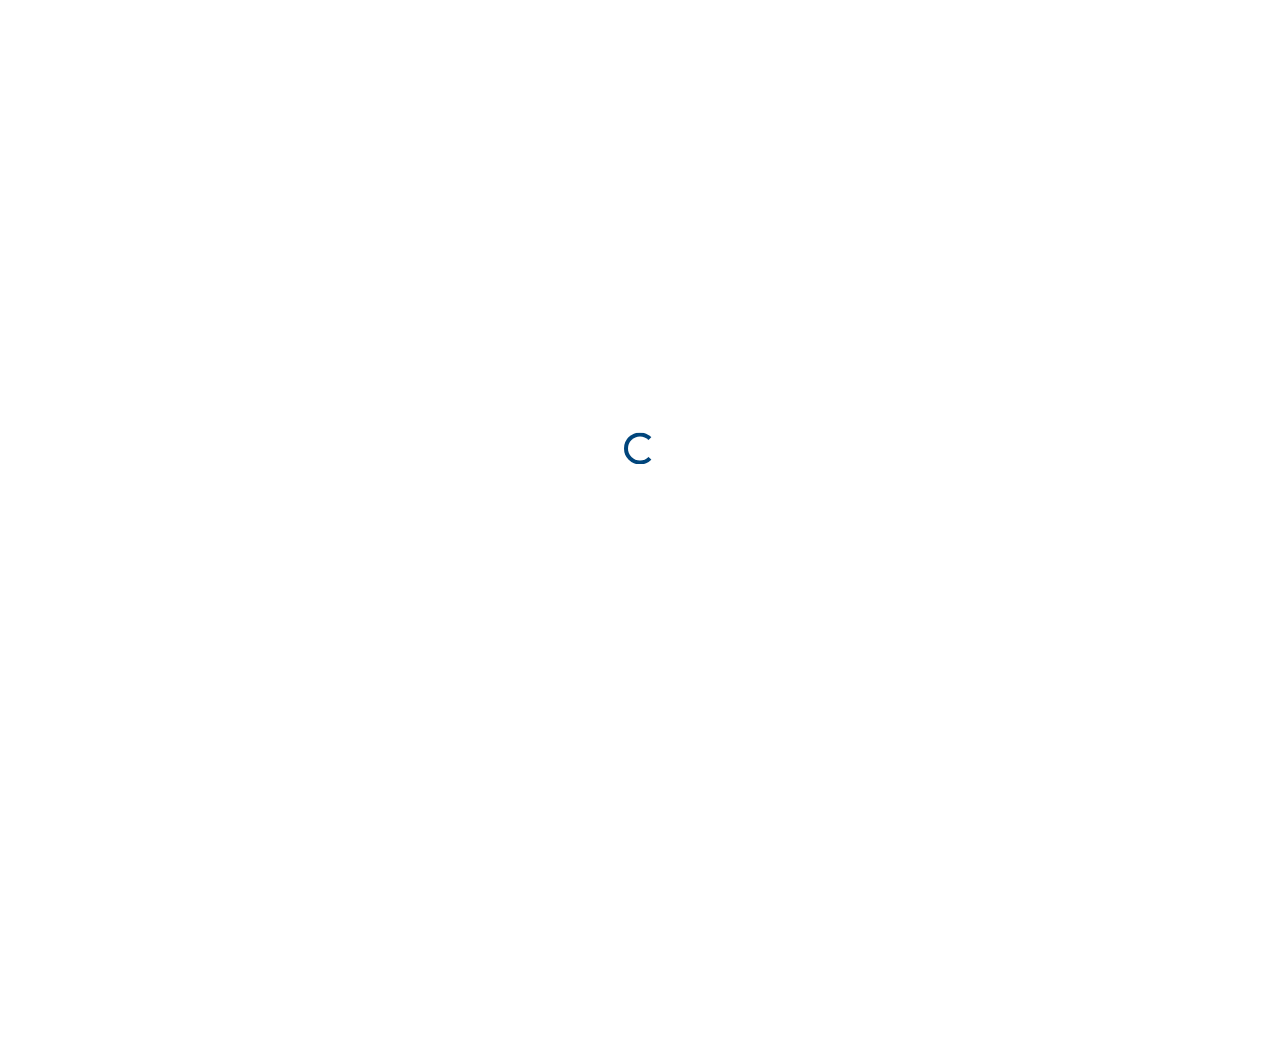
<file: production.html>
<!doctype html>
<html lang="en">

<head>
  <title>Bauer Gear Motor &mdash; Russia</title>
  <meta charset="utf-8">
  <meta name="viewport" content="width=device-width, initial-scale=1, shrink-to-fit=no">


  <link href="https://fonts.googleapis.com/css?family=Open+Sans:300,400,700" rel="stylesheet">
  <link rel="stylesheet" href="fonts/icomoon/style.css">

  <link rel="stylesheet" href="css/bootstrap.min.css">
  <link rel="stylesheet" href="css/jquery-ui.css">
  <link rel="stylesheet" href="css/owl.carousel.min.css">
  <link rel="stylesheet" href="css/owl.theme.default.min.css">
  <link rel="stylesheet" href="css/owl.theme.default.min.css">

  <link rel="stylesheet" href="css/jquery.fancybox.min.css">

  <link rel="stylesheet" href="css/bootstrap-datepicker.css">

  <link rel="stylesheet" href="fonts/flaticon/font/flaticon.css">

  <link rel="stylesheet" href="css/aos.css">

  <link rel="stylesheet" href="css/style.css">

</head>

<body data-spy="scroll" data-target=".site-navbar-target" data-offset="300">


  <div id="overlayer"></div>
  <div class="loader">
    <div class="spinner-border text-primary" role="status">
      <span class="sr-only">Loading...</span>
    </div>
  </div>


  <div class="site-wrap">

    <div class="site-mobile-menu site-navbar-target">
      <div class="site-mobile-menu-header">
        <div class="site-mobile-menu-close mt-3">
          <span class="icon-close2 js-menu-toggle"></span>
        </div>
      </div>
      <div class="site-mobile-menu-body"></div>
    </div>


    <header class="site-navbar py-4 js-sticky-header site-navbar-target" role="banner">

      <div class="container">
        <div class="row align-items-center">

          <div class="col-6 col-xl-2">
            <a href="index.html" class="h2 mb-0">
              <img src="./images/main-logo.png" alt="logo">
            </a>
          </div>

          <div class="col-12 col-md-10 d-none d-xl-block">
            <nav class="site-navigation position-relative text-right" role="navigation">

              <ul class="site-menu main-menu js-clone-nav mr-auto d-none d-lg-block">
                <li><a href="index.html" class="nav-link">Главная</a></li>
                <li><a href="production.html" class="nav-link">Продукция</a></li>
                <li><a href="service.html" class="nav-link">Сервис</a></li>
                <li><a href="portfolio.html" class="nav-link">Отрасли</a></li>
                <li class="has-children">
                  <a href="about.html" class="nav-link">О компании</a>
                  <ul class="dropdown">
                    <li><a href="partners.html" class="nav-link">Наши партнеры</a></li>
                    <li class="has-children">
                      <a href="documents.html" class="nav-link">Полезные ресурсы</a>
                      <ul class="dropdown">
                        <li><a href="documents.html#certificats-section" class="nav-link">Документы</a></li>
                        <li><a href="documents.html#question-list-section" class="nav-link">Опросный лист</a></li>
                        <li><a href="documents.html#faqs-section" class="nav-link">Инструкции</a></li>
                        <li><a href="documents.html#catalogs-section" class="nav-link">Каталоги</a></li>
                      </ul>
                    </li>
                  </ul>
                </li>
                <li><a href="contacts.html" class="nav-link">Контакты</a></li>
              </ul>
            </nav>
          </div>


          <div class="col-6 d-inline-block d-xl-none ml-md-0 py-3" style="position: relative; top: 3px;"><a href="#"
              class="site-menu-toggle js-menu-toggle float-right"><span class="icon-menu h3"></span></a></div>

        </div>
      </div>

    </header>

    <section class="site-section" id="production-section">
      <div class="container">

        <div class="row mb-5 justify-content-center">
          <div class="col-md-7 text-center">
            <h2 class="section-title mb-3" data-aos="fade-up" data-aos-delay="">Продукция</h2>
            <p class="lead" data-aos="fade-up" data-aos-delay="100">Превосходное качество и надежность, проверенные
              клиентами по всему миру.</p>
          </div>
        </div>

        <div class="row">
          <div class="col-lg-6 mb-5" data-aos="fade-up" data-aos-delay="">

            <div class="owl-carousel slide-one-item-alt">
              <img src="images/image_BK-series.jpg" alt="BK-series motor" class="img-fluid">
              <img src="images/image_BF-series.jpg" alt="BF-series motor" class="img-fluid">
              <img src="images/image_BG-series.jpg" alt="BG-series motor" class="img-fluid">
              <img src="images/image_BS-series.jpg" alt="BS-series motor" class="img-fluid">
            </div>
            <div class="custom-direction">
              <a href="#" class="custom-prev"><span><span class="icon-keyboard_backspace"></span></span></a><a href="#"
                class="custom-next"><span><span class="icon-keyboard_backspace"></span></span></a>
            </div>

          </div>
          <div class="col-lg-5 ml-auto" data-aos="fade-up" data-aos-delay="100">

            <div class="owl-carousel slide-one-item-alt-text">
              <div>
                <h2 class="section-title mb-3">Конический мотор-редуктор</h2>
                <p class="lead">Мотор-редукторы серии BK соответствуют североамериканским и международным стандартам,
                  включая NEMA, IEC, CSA и CE.</p>
              </div>
              <div>
                <h2 class="section-title mb-3">Цилиндрический плоский мотор-редуктор</h2>
                <p class="lead">Надежный мотор-редуктор серии BF устанавливает новые стандарты надежности, эффективности
                  и экономичности и включает непревзойденные стандартные функции, включая полые валы самых маленьких
                  размеров. </p>
              </div>
              <div>
                <h2 class="section-title mb-3">Цилиндрический мотор-редуктор</h2>
                <p class="lead">Мотор-редуктор серии BG предлагает полную гибкость в вариантах монтажа, включая ножку,
                  основание, поверхность и фланцы. Клеммная коробка двигателя может быть установлена ​​в альтернативных
                  положениях с поворотом на 90 ° вокруг рамы двигателя, что обеспечивает беспрецедентные возможности
                  интеграции.</p>
              </div>
              <div>
                <h2 class="section-title mb-3">Трехфазный червячный мотор-редуктор</h2>
                <p class="lead">Мотор-редукторы серии BS - это экономичные прямоугольные червячные моторы, которые легко
                  устанавливаются в самых тяжелых условиях. Инверторный дизайн обеспечивает легкую интеграцию сейчас и
                  действительно перспективное решение.</p>
              </div>
            </div>

          </div>
        </div>
      </div>
    </section>



  </div>
  <footer class="site-footer">
    <div class="container">

      <div class="row text-center">
        <div class="col-md-12">
          <div class="">
            <p>

              <script>document.write(new Date().getFullYear());</script> &copy; Все права защищены.
            </p>

          </div>
        </div>

      </div>
    </div>
  </footer>
  <script src="js/jquery-3.3.1.min.js"></script>
  <script src="js/jquery-ui.js"></script>
  <script src="https://cdnjs.cloudflare.com/ajax/libs/popper.js/1.11.0/umd/popper.min.js"
    integrity="sha384-b/U6ypiBEHpOf/4+1nzFpr53nxSS+GLCkfwBdFNTxtclqqenISfwAzpKaMNFNmj4"
    crossorigin="anonymous"></script>
  <script src="js/popper.min.js"></script>
  <script src="js/bootstrap.min.js"></script>
  <script src="js/owl.carousel.min.js"></script>
  <script src="js/jquery.countdown.min.js"></script>
  <script src="js/jquery.easing.1.3.js"></script>
  <script src="js/aos.js"></script>
  <script src="js/jquery.fancybox.min.js"></script>
  <script src="js/jquery.sticky.js"></script>
  <script src="js/isotope.pkgd.min.js"></script>
  <script src="js/jquery.ajaxchimp.min.js"></script>

  <script src="js/main.js"></script>
</body>

</html>
</file>
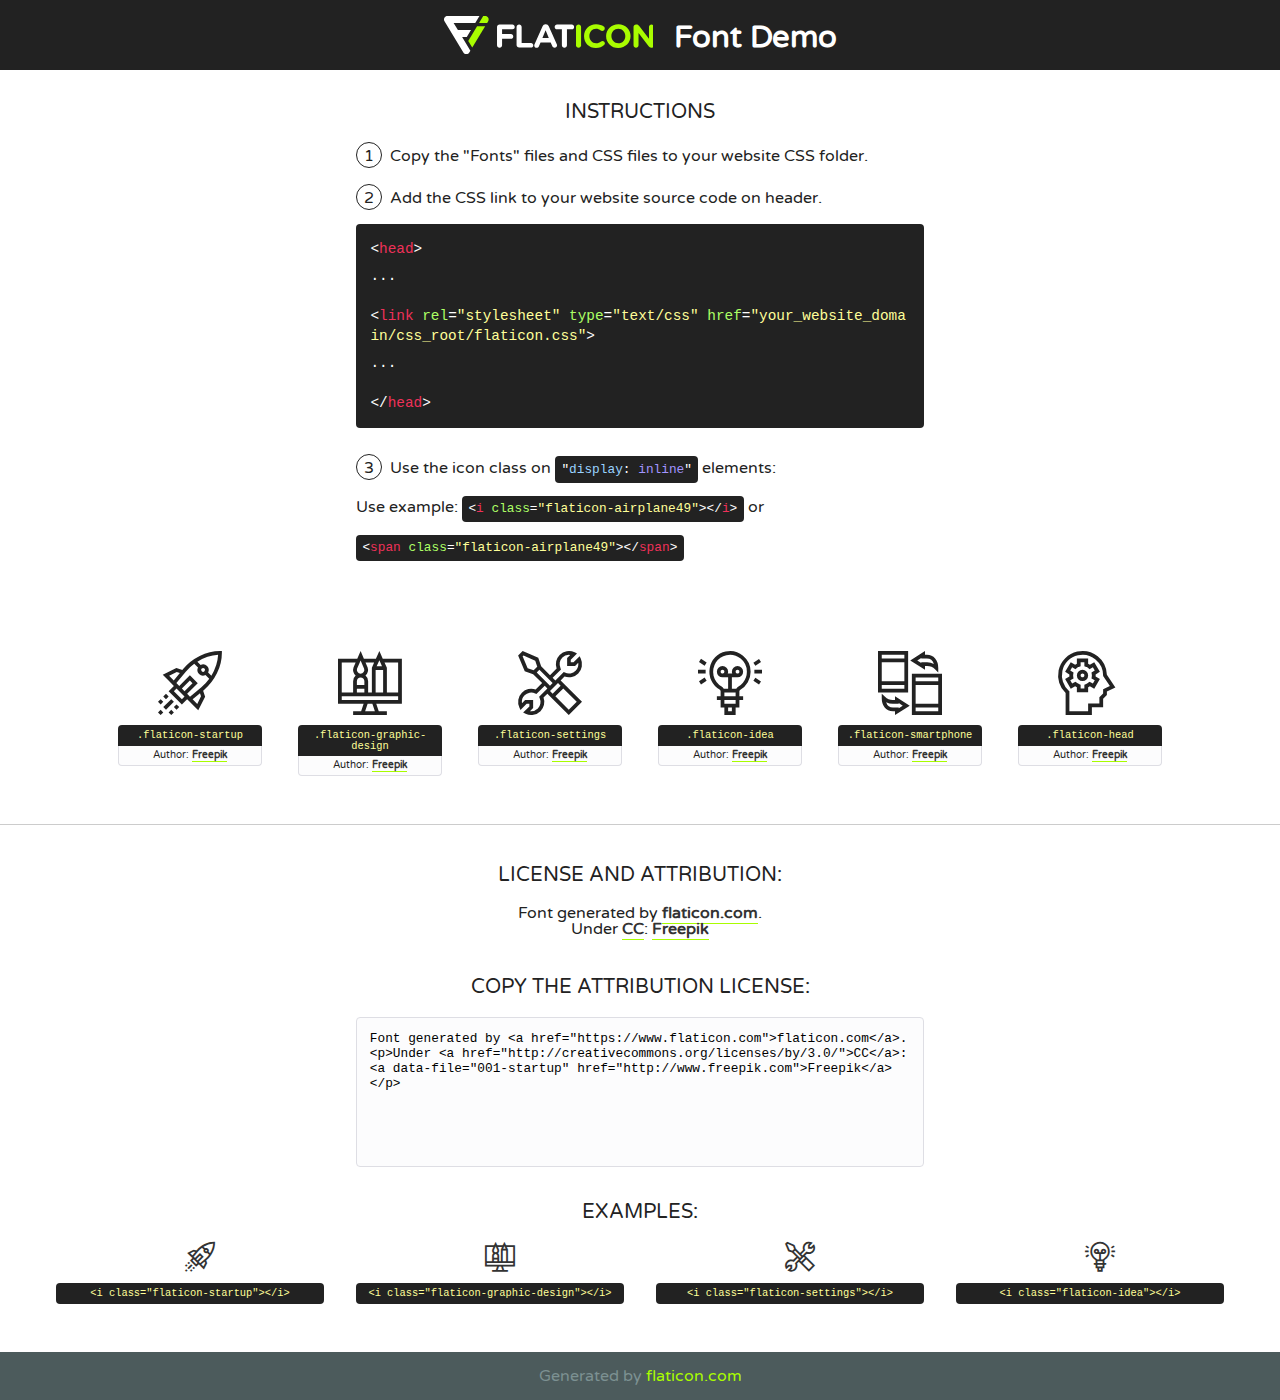
<file: fonts/flaticon/font/flaticon.html>
<!DOCTYPE html>
<!--
  Flaticon icon font: Flaticon
  Creation date: 03/04/2019 06:02
-->
<html>
<!DOCTYPE html>
<html>

<head>
    <title>Flaticon WebFont</title>
    <link href="http://fonts.googleapis.com/css?family=Varela+Round" rel="stylesheet" type="text/css" />
    <link rel="stylesheet" type="text/css" href="flaticon.css">
    <meta charset="UTF-8">
    <style>
    html, body, div, span, applet, object, iframe,
    h1, h2, h3, h4, h5, h6, p, blockquote, pre,
    a, abbr, acronym, address, big, cite, code,
    del, dfn, em, img, ins, kbd, q, s, samp,
    small, strike, strong, sub, sup, tt, var,
    b, u, i, center,
    dl, dt, dd, ol, ul, li,
    fieldset, form, label, legend,
    table, caption, tbody, tfoot, thead, tr, th, td,
    article, aside, canvas, details, embed, 
    figure, figcaption, footer, header, hgroup, 
    menu, nav, output, ruby, section, summary,
    time, mark, audio, video {
        margin: 0;
        padding: 0;
        border: 0;
        font-size: 100%;
        font: inherit;
        vertical-align: baseline;
    }
    /* HTML5 display-role reset for older browsers */
    article, aside, details, figcaption, figure, 
    footer, header, hgroup, menu, nav, section {
        display: block;
    }
    body {
        line-height: 1;
    }
    ol, ul {
        list-style: none;
    }
    blockquote, q {
        quotes: none;
    }
    blockquote:before, blockquote:after,
    q:before, q:after {
        content: '';
        content: none;
    }
    table {
        border-collapse: collapse;
        border-spacing: 0;
    }
    body {
        font-family: 'Varela Round', Helvetica, Arial, sans-serif;
        font-size: 16px;
        color: #222;
    }
    a {
        color: #333;
        border-bottom: 1px solid #a9fd00;
        font-weight: bold;
        text-decoration: none;
    }
    * {
        -moz-box-sizing: border-box;
        -webkit-box-sizing: border-box;
        box-sizing: border-box;
        margin: 0;
        padding: 0;
    }
    [class^="flaticon-"]:before, [class*=" flaticon-"]:before, [class^="flaticon-"]:after, [class*=" flaticon-"]:after {
        font-family: Flaticon;
        font-size: 30px;
        font-style: normal;
        margin-left: 20px;
        color: #333;
    }
    .wrapper {
        max-width: 600px;
        margin: auto;
        padding: 0 1em;
    }
    .title {
        font-size: 1.25em;
        text-align: center;
        margin-bottom: 1em;
        text-transform: uppercase;
    }
    header {
        text-align: center;
        background-color: #222;
        color: #fff;
        padding: 1em;
    }
    header .logo {
        width: 210px;
        height: 38px;
        display: inline-block;
        vertical-align: middle;
        margin-right: 1em;
        border: none;
    }
    header strong {
        font-size: 1.95em;
        font-weight: bold;
        vertical-align: middle;
        margin-top: 5px;
        display: inline-block;
    }
    .demo {
        margin: 2em auto;
        line-height: 1.25em;
    }
    .demo ul li {
        margin-bottom: 1em;
    }
    .demo ul li .num {
        color: #222;
        border-radius: 20px;
        display: inline-block;
        width: 26px;
        padding: 3px;
        height: 26px;
        text-align: center;
        margin-right: 0.5em;
        border: 1px solid #222;
    }
    .demo ul li code {
        background-color: #222;
        border-radius: 4px;
        padding: 0.25em 0.5em;
        display: inline-block;
        color: #fff;
        font-family: Consolas,Monaco,Lucida Console,Liberation Mono,DejaVu Sans Mono,Bitstream Vera Sans Mono,Courier New, monospace;
        font-weight: lighter;
        margin-top: 1em;
        font-size: 0.8em;
        word-break: break-all;
    }
    .demo ul li code.big {
        padding: 1em;
        font-size: 0.9em;
    }
    .demo ul li code .red {
        color: #EF3159;
    }
    .demo ul li code .green {
        color: #ACFF65;
    }
    .demo ul li code .yellow {
        color: #FFFF99;
    }
    .demo ul li code .blue {
        color: #99D3FF;
    }
    .demo ul li code .purple {
        color: #A295FF;
    }
    .demo ul li code .dots {
        margin-top: 0.5em;
        display: block;
    }
    #glyphs {
        border-bottom: 1px solid #ccc;
        padding: 2em 0;
        text-align: center;
    }
    .glyph {
        display: inline-block;
        width: 9em;
        margin: 1em;
        text-align: center;
        vertical-align: top;
        background: #FFF;
    }
    .glyph .glyph-icon {
        padding: 10px;
        display: block;
        font-family:"Flaticon";
        font-size: 64px;
        line-height: 1;
    }
    .glyph .glyph-icon:before {
        font-size: 64px;
        color: #222;
        margin-left: 0;
    }
    .class-name {
        font-size: 0.65em;
        background-color: #222;
        color: #fff;
        border-radius: 4px 4px 0 0;
        padding: 0.5em;
        color: #FFFF99;
        font-family: Consolas,Monaco,Lucida Console,Liberation Mono,DejaVu Sans Mono,Bitstream Vera Sans Mono,Courier New, monospace;
    }
    .author-name {
        font-size: 0.6em;
        background-color: #fcfcfd;
        border: 1px solid #DEDEE4;
        border-top: 0;
        border-radius: 0 0 4px 4px;
        padding: 0.5em;
    }
    .class-name:last-child {
        font-size: 10px;
        color:#888;
    }
    .class-name:last-child a {
        font-size: 10px;
        color:#555;
    }
    .class-name:last-child a:hover {
        color:#a9fd00;
    }
    .glyph > input {
        display: block;
        width: 100px;
        margin: 5px auto;
        text-align: center;
        font-size: 12px;
        cursor: text;
    }
    .glyph > input.icon-input {
        font-family:"Flaticon";
        font-size: 16px;
        margin-bottom: 10px;
    }
    .attribution .title {
        margin-top: 2em;
    }
    .attribution textarea {
        background-color: #fcfcfd;
        padding: 1em;
        border: none;
        box-shadow: none;
        border: 1px solid #DEDEE4;
        border-radius: 4px;
        resize: none;
        width: 100%;
        height: 150px;
        font-size: 0.8em;
        font-family: Consolas,Monaco,Lucida Console,Liberation Mono,DejaVu Sans Mono,Bitstream Vera Sans Mono,Courier New, monospace;
        -webkit-appearance: none;
    }
    .iconsuse {
        margin: 2em auto;
        text-align: center;
        max-width: 1200px;
    }
    .iconsuse:after {
        content: '';
        display: table;
        clear: both;
    }
    .iconsuse .image {
        float: left;
        width: 25%;
        padding: 0 1em;
    }
    .iconsuse .image p {
        margin-bottom: 1em;
    }
    .iconsuse .image span {
        display: block;
        font-size: 0.65em;
        background-color: #222;
        color: #fff;
        border-radius: 4px;
        padding: 0.5em;
        color: #FFFF99;
        margin-top: 1em;
        font-family: Consolas,Monaco,Lucida Console,Liberation Mono,DejaVu Sans Mono,Bitstream Vera Sans Mono,Courier New, monospace;
    }
    #footer {
        text-align: center;
        background-color: #4C5B5C;
        color: #7c9192;
        padding: 1em;
    }
    #footer a {
        border: none;
        color: #a9fd00;
        font-weight: normal;
    }
    @media (max-width: 960px) {
        .iconsuse .image {
            width: 50%;
        }
    }
    @media (max-width: 560px) {
        .iconsuse .image {
            width: 100%;
        }
    }
    </style>
</head>

<body class="characters-off">

    <header>
        <a href="https://www.flaticon.com" target="_blank" class="logo">
            <svg version="1.1" xmlns="http://www.w3.org/2000/svg" xmlns:xlink="http://www.w3.org/1999/xlink" xmlns:a="http://ns.adobe.com/AdobeSVGViewerExtensions/3.0/" viewBox="0 0 560.875 102.036" enable-background="new 0 0 560.875 102.036" xml:space="preserve">
                <defs>
                </defs>
                <g>
                    <g class="letters">
                        <path fill="#ffffff" d="M141.596,29.675c0-3.777,2.985-6.767,6.764-6.767h34.438c3.426,0,6.15,2.728,6.15,6.15
                        c0,3.43-2.724,6.149-6.15,6.149h-27.674v13.091h23.719c3.429,0,6.151,2.724,6.151,6.15c0,3.43-2.723,6.149-6.151,6.149h-23.719
                        v17.574c0,3.773-2.986,6.761-6.764,6.761c-3.779,0-6.764-2.989-6.764-6.761V29.675z"></path>
                        <path fill="#ffffff" d="M193.844,29.149c0-3.781,2.985-6.767,6.764-6.767c3.776,0,6.763,2.985,6.763,6.767v42.957h25.039
                        c3.426,0,6.149,2.726,6.149,6.153c0,3.425-2.723,6.15-6.149,6.15h-31.802c-3.779,0-6.764-2.986-6.764-6.768V29.149z"></path>
                        <path fill="#ffffff" d="M241.891,75.71l21.438-48.407c1.492-3.341,4.215-5.357,7.906-5.357h0.792
                        c3.686,0,6.323,2.017,7.815,5.357l21.439,48.407c0.436,0.967,0.701,1.845,0.701,2.723c0,3.602-2.809,6.501-6.414,6.501
                        c-3.161,0-5.269-1.845-6.499-4.655l-4.132-9.661h-27.059l-4.301,10.102c-1.144,2.631-3.426,4.214-6.237,4.214
                        c-3.517,0-6.24-2.81-6.24-6.325C241.1,77.64,241.451,76.677,241.891,75.71z M279.932,58.666l-8.521-20.297l-8.526,20.297H279.932
                        z"></path>
                        <path fill="#ffffff" d="M314.864,35.387H301.86c-3.429,0-6.239-2.813-6.239-6.238c0-3.429,2.811-6.24,6.239-6.24h39.533
                        c3.426,0,6.237,2.811,6.237,6.24c0,3.425-2.811,6.238-6.237,6.238h-13.001v42.785c0,3.773-2.99,6.761-6.764,6.761
                        c-3.779,0-6.764-2.989-6.764-6.761V35.387z"></path>
                        <path fill="#A9FD00" d="M352.615,29.149c0-3.781,2.985-6.767,6.767-6.767c3.774,0,6.761,2.985,6.761,6.767v49.024
                        c0,3.773-2.987,6.761-6.761,6.761c-3.781,0-6.767-2.989-6.767-6.761V29.149z"></path>
                        <path fill="#A9FD00" d="M374.132,53.836v-0.179c0-17.481,13.178-31.801,32.065-31.801c9.22,0,15.459,2.458,20.557,6.238
                        c1.402,1.054,2.637,2.985,2.637,5.357c0,3.692-2.985,6.59-6.681,6.59c-1.845,0-3.071-0.702-4.044-1.319
                        c-3.776-2.813-7.729-4.393-12.562-4.393c-10.364,0-17.831,8.611-17.831,19.154v0.173c0,10.542,7.291,19.329,17.831,19.329
                        c5.715,0,9.492-1.756,13.359-4.834c1.049-0.874,2.458-1.491,4.039-1.491c3.429,0,6.325,2.813,6.325,6.236
                        c0,2.106-1.056,3.78-2.282,4.834c-5.539,4.834-12.036,7.733-21.878,7.733C387.572,85.464,374.132,71.493,374.132,53.836z"></path>
                        <path fill="#A9FD00" d="M433.009,53.836v-0.179c0-17.481,13.79-31.801,32.766-31.801c18.981,0,32.592,14.143,32.592,31.628v0.173
                        c0,17.483-13.785,31.807-32.769,31.807C446.625,85.464,433.009,71.32,433.009,53.836z M484.224,53.836v-0.179
                        c0-10.539-7.725-19.326-18.626-19.326c-10.893,0-18.449,8.611-18.449,19.154v0.173c0,10.542,7.73,19.329,18.626,19.329
                        C476.676,72.986,484.224,64.378,484.224,53.836z"></path>
                        <path fill="#A9FD00" d="M506.233,29.321c0-3.774,2.99-6.763,6.767-6.763h1.401c3.252,0,5.183,1.583,7.029,3.953l26.093,34.265
                        V29.059c0-3.692,2.99-6.677,6.681-6.677c3.683,0,6.671,2.985,6.671,6.677v48.934c0,3.78-2.987,6.765-6.764,6.765h-0.436
                        c-3.257,0-5.188-1.581-7.034-3.953l-27.056-35.492v32.944c0,3.687-2.985,6.676-6.678,6.676c-3.683,0-6.673-2.989-6.673-6.676
                        V29.321z"></path>
                    </g>
                    <g class="insignia">
                        <path fill="#ffffff" d="M48.372,56.137h12.517l11.156-18.537H37.186L25.688,18.539h57.825L94.668,0H9.271
                        C5.925,0,2.842,1.801,1.198,4.716c-1.644,2.907-1.593,6.482,0.134,9.343l50.38,83.501c1.678,2.781,4.689,4.476,7.938,4.476
                        c3.246,0,6.257-1.695,7.935-4.476l2.898-4.804L48.372,56.137z"></path>
                        <g class="i">
                            <path fill="#A9FD00" d="M93.575,18.539h0.031v0.004l21.652,0.004l2.705-4.488c1.727-2.861,1.778-6.436,0.133-9.343
                            C116.454,1.801,113.371,0,110.026,0h-5.294L93.575,18.539z"></path>
                            <polygon fill="#A9FD00" points="88.291,27.356 64.725,66.486 75.519,84.404 109.942,27.356"></polygon>
                        </g>
                    </g>
                </g>
            </svg>
        </a>
        <strong>Font Demo</strong>
    </header>


    <section class="demo wrapper">

        <p class="title">Instructions</p>

        <ul>
            <li>
                <span class="num">1</span>Copy the "Fonts" files and CSS files to your website CSS folder.
            </li>
            <li>
                <span class="num">2</span>Add the CSS link to your website source code on header.
                <code class="big">
                    &lt;<span class="red">head</span>&gt;
                    <br/><span class="dots">...</span>
                    <br/>&lt;<span class="red">link</span> <span class="green">rel</span>=<span class="yellow">"stylesheet"</span> <span class="green">type</span>=<span class="yellow">"text/css"</span> <span class="green">href</span>=<span class="yellow">"your_website_domain/css_root/flaticon.css"</span>&gt;
                    <br/><span class="dots">...</span>
                    <br/>&lt;/<span class="red">head</span>&gt;
                </code>
            </li>

            <li>
                <p>
                    <span class="num">3</span>Use the icon class on <code>"<span class="blue">display</span>:<span class="purple"> inline</span>"</code> elements:
                    <br />
                    Use example: <code>&lt;<span class="red">i</span> <span class="green">class</span>=<span class="yellow">&quot;flaticon-airplane49&quot;</span>&gt;&lt;/<span class="red">i</span>&gt;</code> or <code>&lt;<span class="red">span</span> <span class="green">class</span>=<span class="yellow">&quot;flaticon-airplane49&quot;</span>&gt;&lt;/<span class="red">span</span>&gt;</code>
            </li>
        </ul>

    </section>




   <section id="glyphs">          
    
      
        <div class="glyph"><div class="glyph-icon flaticon-startup"></div>
            <div class="class-name">.flaticon-startup</div>
            <div class="author-name">Author: <a data-file="001-startup" href="http://www.freepik.com">Freepik</a> </div> 
        </div>        
        
        <div class="glyph"><div class="glyph-icon flaticon-graphic-design"></div>
            <div class="class-name">.flaticon-graphic-design</div>
            <div class="author-name">Author: <a data-file="002-graphic-design" href="http://www.freepik.com">Freepik</a> </div> 
        </div>        
        
        <div class="glyph"><div class="glyph-icon flaticon-settings"></div>
            <div class="class-name">.flaticon-settings</div>
            <div class="author-name">Author: <a data-file="003-settings" href="http://www.freepik.com">Freepik</a> </div> 
        </div>        
        
        <div class="glyph"><div class="glyph-icon flaticon-idea"></div>
            <div class="class-name">.flaticon-idea</div>
            <div class="author-name">Author: <a data-file="004-idea" href="http://www.freepik.com">Freepik</a> </div> 
        </div>        
        
        <div class="glyph"><div class="glyph-icon flaticon-smartphone"></div>
            <div class="class-name">.flaticon-smartphone</div>
            <div class="author-name">Author: <a data-file="005-smartphone" href="http://www.freepik.com">Freepik</a> </div> 
        </div>        
        
        <div class="glyph"><div class="glyph-icon flaticon-head"></div>
            <div class="class-name">.flaticon-head</div>
            <div class="author-name">Author: <a data-file="006-head" href="http://www.freepik.com">Freepik</a> </div> 
        </div>        
        

    </section>



    <section class="attribution wrapper"   style="text-align:center;">

      <div class="title">License and attribution:</div><div class="attrDiv">Font generated by <a href="https://www.flaticon.com">flaticon.com</a>. <div><p>Under <a href="http://creativecommons.org/licenses/by/3.0/">CC</a>: <a data-file="001-startup" href="http://www.freepik.com">Freepik</a></p>  </div>
      </div>
      <div class="title">Copy the Attribution License:</div>

    <textarea onclick="this.focus();this.select();">Font generated by &lt;a href=&quot;https://www.flaticon.com&quot;&gt;flaticon.com&lt;/a&gt;. <p>Under <a href="http://creativecommons.org/licenses/by/3.0/">CC</a>: <a data-file="001-startup" href="http://www.freepik.com">Freepik</a></p>  
     </textarea>

    </section>

    <section class="iconsuse">

          <div class="title">Examples:</div>            
             
            <div class="image">
                <p>
                    <i class="glyph-icon flaticon-startup"></i> 
                    <span>&lt;i class=&quot;flaticon-startup&quot;&gt;&lt;/i&gt;</span>
                </p>
            </div>
            
            <div class="image">
                <p>
                    <i class="glyph-icon flaticon-graphic-design"></i> 
                    <span>&lt;i class=&quot;flaticon-graphic-design&quot;&gt;&lt;/i&gt;</span>
                </p>
            </div>
            
            <div class="image">
                <p>
                    <i class="glyph-icon flaticon-settings"></i> 
                    <span>&lt;i class=&quot;flaticon-settings&quot;&gt;&lt;/i&gt;</span>
                </p>
            </div>
            
            <div class="image">
                <p>
                    <i class="glyph-icon flaticon-idea"></i> 
                    <span>&lt;i class=&quot;flaticon-idea&quot;&gt;&lt;/i&gt;</span>
                </p>
            </div>
                       
        </div>
                            
    </section>

<div id="footer">
    <div>Generated by <a href="https://www.flaticon.com">flaticon.com</a>
    </div>
</div>



</body>
</html>
</file>
<file: fonts/icomoon/style.css>
@font-face {
  font-family: 'icomoon';
  src:  url('fonts/icomoon.eot?10si43');
  src:  url('fonts/icomoon.eot?10si43#iefix') format('embedded-opentype'),
    url('fonts/icomoon.ttf?10si43') format('truetype'),
    url('fonts/icomoon.woff?10si43') format('woff'),
    url('fonts/icomoon.svg?10si43#icomoon') format('svg');
  font-weight: normal;
  font-style: normal;
}

[class^="icon-"], [class*=" icon-"] {
  /* use !important to prevent issues with browser extensions that change fonts */
  font-family: 'icomoon' !important;
  speak: none;
  font-style: normal;
  font-weight: normal;
  font-variant: normal;
  text-transform: none;
  line-height: 1;

  /* Better Font Rendering =========== */
  -webkit-font-smoothing: antialiased;
  -moz-osx-font-smoothing: grayscale;
}

.icon-asterisk:before {
  content: "\f069";
}
.icon-plus:before {
  content: "\f067";
}
.icon-question:before {
  content: "\f128";
}
.icon-minus:before {
  content: "\f068";
}
.icon-glass:before {
  content: "\f000";
}
.icon-music:before {
  content: "\f001";
}
.icon-search:before {
  content: "\f002";
}
.icon-envelope-o:before {
  content: "\f003";
}
.icon-heart:before {
  content: "\f004";
}
.icon-star:before {
  content: "\f005";
}
.icon-star-o:before {
  content: "\f006";
}
.icon-user:before {
  content: "\f007";
}
.icon-film:before {
  content: "\f008";
}
.icon-th-large:before {
  content: "\f009";
}
.icon-th:before {
  content: "\f00a";
}
.icon-th-list:before {
  content: "\f00b";
}
.icon-check:before {
  content: "\f00c";
}
.icon-close:before {
  content: "\f00d";
}
.icon-remove:before {
  content: "\f00d";
}
.icon-times:before {
  content: "\f00d";
}
.icon-search-plus:before {
  content: "\f00e";
}
.icon-search-minus:before {
  content: "\f010";
}
.icon-power-off:before {
  content: "\f011";
}
.icon-signal:before {
  content: "\f012";
}
.icon-cog:before {
  content: "\f013";
}
.icon-gear:before {
  content: "\f013";
}
.icon-trash-o:before {
  content: "\f014";
}
.icon-home:before {
  content: "\f015";
}
.icon-file-o:before {
  content: "\f016";
}
.icon-clock-o:before {
  content: "\f017";
}
.icon-road:before {
  content: "\f018";
}
.icon-download:before {
  content: "\f019";
}
.icon-arrow-circle-o-down:before {
  content: "\f01a";
}
.icon-arrow-circle-o-up:before {
  content: "\f01b";
}
.icon-inbox:before {
  content: "\f01c";
}
.icon-play-circle-o:before {
  content: "\f01d";
}
.icon-repeat:before {
  content: "\f01e";
}
.icon-rotate-right:before {
  content: "\f01e";
}
.icon-refresh:before {
  content: "\f021";
}
.icon-list-alt:before {
  content: "\f022";
}
.icon-lock:before {
  content: "\f023";
}
.icon-flag:before {
  content: "\f024";
}
.icon-headphones:before {
  content: "\f025";
}
.icon-volume-off:before {
  content: "\f026";
}
.icon-volume-down:before {
  content: "\f027";
}
.icon-volume-up:before {
  content: "\f028";
}
.icon-qrcode:before {
  content: "\f029";
}
.icon-barcode:before {
  content: "\f02a";
}
.icon-tag:before {
  content: "\f02b";
}
.icon-tags:before {
  content: "\f02c";
}
.icon-book:before {
  content: "\f02d";
}
.icon-bookmark:before {
  content: "\f02e";
}
.icon-print:before {
  content: "\f02f";
}
.icon-camera:before {
  content: "\f030";
}
.icon-font:before {
  content: "\f031";
}
.icon-bold:before {
  content: "\f032";
}
.icon-italic:before {
  content: "\f033";
}
.icon-text-height:before {
  content: "\f034";
}
.icon-text-width:before {
  content: "\f035";
}
.icon-align-left:before {
  content: "\f036";
}
.icon-align-center:before {
  content: "\f037";
}
.icon-align-right:before {
  content: "\f038";
}
.icon-align-justify:before {
  content: "\f039";
}
.icon-list:before {
  content: "\f03a";
}
.icon-dedent:before {
  content: "\f03b";
}
.icon-outdent:before {
  content: "\f03b";
}
.icon-indent:before {
  content: "\f03c";
}
.icon-video-camera:before {
  content: "\f03d";
}
.icon-image:before {
  content: "\f03e";
}
.icon-photo:before {
  content: "\f03e";
}
.icon-picture-o:before {
  content: "\f03e";
}
.icon-pencil:before {
  content: "\f040";
}
.icon-map-marker:before {
  content: "\f041";
}
.icon-adjust:before {
  content: "\f042";
}
.icon-tint:before {
  content: "\f043";
}
.icon-edit:before {
  content: "\f044";
}
.icon-pencil-square-o:before {
  content: "\f044";
}
.icon-share-square-o:before {
  content: "\f045";
}
.icon-check-square-o:before {
  content: "\f046";
}
.icon-arrows:before {
  content: "\f047";
}
.icon-step-backward:before {
  content: "\f048";
}
.icon-fast-backward:before {
  content: "\f049";
}
.icon-backward:before {
  content: "\f04a";
}
.icon-play:before {
  content: "\f04b";
}
.icon-pause:before {
  content: "\f04c";
}
.icon-stop:before {
  content: "\f04d";
}
.icon-forward:before {
  content: "\f04e";
}
.icon-fast-forward:before {
  content: "\f050";
}
.icon-step-forward:before {
  content: "\f051";
}
.icon-eject:before {
  content: "\f052";
}
.icon-chevron-left:before {
  content: "\f053";
}
.icon-chevron-right:before {
  content: "\f054";
}
.icon-plus-circle:before {
  content: "\f055";
}
.icon-minus-circle:before {
  content: "\f056";
}
.icon-times-circle:before {
  content: "\f057";
}
.icon-check-circle:before {
  content: "\f058";
}
.icon-question-circle:before {
  content: "\f059";
}
.icon-info-circle:before {
  content: "\f05a";
}
.icon-crosshairs:before {
  content: "\f05b";
}
.icon-times-circle-o:before {
  content: "\f05c";
}
.icon-check-circle-o:before {
  content: "\f05d";
}
.icon-ban:before {
  content: "\f05e";
}
.icon-arrow-left:before {
  content: "\f060";
}
.icon-arrow-right:before {
  content: "\f061";
}
.icon-arrow-up:before {
  content: "\f062";
}
.icon-arrow-down:before {
  content: "\f063";
}
.icon-mail-forward:before {
  content: "\f064";
}
.icon-share:before {
  content: "\f064";
}
.icon-expand:before {
  content: "\f065";
}
.icon-compress:before {
  content: "\f066";
}
.icon-exclamation-circle:before {
  content: "\f06a";
}
.icon-gift:before {
  content: "\f06b";
}
.icon-leaf:before {
  content: "\f06c";
}
.icon-fire:before {
  content: "\f06d";
}
.icon-eye:before {
  content: "\f06e";
}
.icon-eye-slash:before {
  content: "\f070";
}
.icon-exclamation-triangle:before {
  content: "\f071";
}
.icon-warning:before {
  content: "\f071";
}
.icon-plane:before {
  content: "\f072";
}
.icon-calendar:before {
  content: "\f073";
}
.icon-random:before {
  content: "\f074";
}
.icon-comment:before {
  content: "\f075";
}
.icon-magnet:before {
  content: "\f076";
}
.icon-chevron-up:before {
  content: "\f077";
}
.icon-chevron-down:before {
  content: "\f078";
}
.icon-retweet:before {
  content: "\f079";
}
.icon-shopping-cart:before {
  content: "\f07a";
}
.icon-folder:before {
  content: "\f07b";
}
.icon-folder-open:before {
  content: "\f07c";
}
.icon-arrows-v:before {
  content: "\f07d";
}
.icon-arrows-h:before {
  content: "\f07e";
}
.icon-bar-chart:before {
  content: "\f080";
}
.icon-bar-chart-o:before {
  content: "\f080";
}
.icon-twitter-square:before {
  content: "\f081";
}
.icon-facebook-square:before {
  content: "\f082";
}
.icon-camera-retro:before {
  content: "\f083";
}
.icon-key:before {
  content: "\f084";
}
.icon-cogs:before {
  content: "\f085";
}
.icon-gears:before {
  content: "\f085";
}
.icon-comments:before {
  content: "\f086";
}
.icon-thumbs-o-up:before {
  content: "\f087";
}
.icon-thumbs-o-down:before {
  content: "\f088";
}
.icon-star-half:before {
  content: "\f089";
}
.icon-heart-o:before {
  content: "\f08a";
}
.icon-sign-out:before {
  content: "\f08b";
}
.icon-linkedin-square:before {
  content: "\f08c";
}
.icon-thumb-tack:before {
  content: "\f08d";
}
.icon-external-link:before {
  content: "\f08e";
}
.icon-sign-in:before {
  content: "\f090";
}
.icon-trophy:before {
  content: "\f091";
}
.icon-github-square:before {
  content: "\f092";
}
.icon-upload:before {
  content: "\f093";
}
.icon-lemon-o:before {
  content: "\f094";
}
.icon-phone:before {
  content: "\f095";
}
.icon-square-o:before {
  content: "\f096";
}
.icon-bookmark-o:before {
  content: "\f097";
}
.icon-phone-square:before {
  content: "\f098";
}
.icon-twitter:before {
  content: "\f099";
}
.icon-facebook:before {
  content: "\f09a";
}
.icon-facebook-f:before {
  content: "\f09a";
}
.icon-github:before {
  content: "\f09b";
}
.icon-unlock:before {
  content: "\f09c";
}
.icon-credit-card:before {
  content: "\f09d";
}
.icon-feed:before {
  content: "\f09e";
}
.icon-rss:before {
  content: "\f09e";
}
.icon-hdd-o:before {
  content: "\f0a0";
}
.icon-bullhorn:before {
  content: "\f0a1";
}
.icon-bell-o:before {
  content: "\f0a2";
}
.icon-certificate:before {
  content: "\f0a3";
}
.icon-hand-o-right:before {
  content: "\f0a4";
}
.icon-hand-o-left:before {
  content: "\f0a5";
}
.icon-hand-o-up:before {
  content: "\f0a6";
}
.icon-hand-o-down:before {
  content: "\f0a7";
}
.icon-arrow-circle-left:before {
  content: "\f0a8";
}
.icon-arrow-circle-right:before {
  content: "\f0a9";
}
.icon-arrow-circle-up:before {
  content: "\f0aa";
}
.icon-arrow-circle-down:before {
  content: "\f0ab";
}
.icon-globe:before {
  content: "\f0ac";
}
.icon-wrench:before {
  content: "\f0ad";
}
.icon-tasks:before {
  content: "\f0ae";
}
.icon-filter:before {
  content: "\f0b0";
}
.icon-briefcase:before {
  content: "\f0b1";
}
.icon-arrows-alt:before {
  content: "\f0b2";
}
.icon-group:before {
  content: "\f0c0";
}
.icon-users:before {
  content: "\f0c0";
}
.icon-chain:before {
  content: "\f0c1";
}
.icon-link:before {
  content: "\f0c1";
}
.icon-cloud:before {
  content: "\f0c2";
}
.icon-flask:before {
  content: "\f0c3";
}
.icon-cut:before {
  content: "\f0c4";
}
.icon-scissors:before {
  content: "\f0c4";
}
.icon-copy:before {
  content: "\f0c5";
}
.icon-files-o:before {
  content: "\f0c5";
}
.icon-paperclip:before {
  content: "\f0c6";
}
.icon-floppy-o:before {
  content: "\f0c7";
}
.icon-save:before {
  content: "\f0c7";
}
.icon-square:before {
  content: "\f0c8";
}
.icon-bars:before {
  content: "\f0c9";
}
.icon-navicon:before {
  content: "\f0c9";
}
.icon-reorder:before {
  content: "\f0c9";
}
.icon-list-ul:before {
  content: "\f0ca";
}
.icon-list-ol:before {
  content: "\f0cb";
}
.icon-strikethrough:before {
  content: "\f0cc";
}
.icon-underline:before {
  content: "\f0cd";
}
.icon-table:before {
  content: "\f0ce";
}
.icon-magic:before {
  content: "\f0d0";
}
.icon-truck:before {
  content: "\f0d1";
}
.icon-pinterest:before {
  content: "\f0d2";
}
.icon-pinterest-square:before {
  content: "\f0d3";
}
.icon-google-plus-square:before {
  content: "\f0d4";
}
.icon-google-plus:before {
  content: "\f0d5";
}
.icon-money:before {
  content: "\f0d6";
}
.icon-caret-down:before {
  content: "\f0d7";
}
.icon-caret-up:before {
  content: "\f0d8";
}
.icon-caret-left:before {
  content: "\f0d9";
}
.icon-caret-right:before {
  content: "\f0da";
}
.icon-columns:before {
  content: "\f0db";
}
.icon-sort:before {
  content: "\f0dc";
}
.icon-unsorted:before {
  content: "\f0dc";
}
.icon-sort-desc:before {
  content: "\f0dd";
}
.icon-sort-down:before {
  content: "\f0dd";
}
.icon-sort-asc:before {
  content: "\f0de";
}
.icon-sort-up:before {
  content: "\f0de";
}
.icon-envelope:before {
  content: "\f0e0";
}
.icon-linkedin:before {
  content: "\f0e1";
}
.icon-rotate-left:before {
  content: "\f0e2";
}
.icon-undo:before {
  content: "\f0e2";
}
.icon-gavel:before {
  content: "\f0e3";
}
.icon-legal:before {
  content: "\f0e3";
}
.icon-dashboard:before {
  content: "\f0e4";
}
.icon-tachometer:before {
  content: "\f0e4";
}
.icon-comment-o:before {
  content: "\f0e5";
}
.icon-comments-o:before {
  content: "\f0e6";
}
.icon-bolt:before {
  content: "\f0e7";
}
.icon-flash:before {
  content: "\f0e7";
}
.icon-sitemap:before {
  content: "\f0e8";
}
.icon-umbrella:before {
  content: "\f0e9";
}
.icon-clipboard:before {
  content: "\f0ea";
}
.icon-paste:before {
  content: "\f0ea";
}
.icon-lightbulb-o:before {
  content: "\f0eb";
}
.icon-exchange:before {
  content: "\f0ec";
}
.icon-cloud-download:before {
  content: "\f0ed";
}
.icon-cloud-upload:before {
  content: "\f0ee";
}
.icon-user-md:before {
  content: "\f0f0";
}
.icon-stethoscope:before {
  content: "\f0f1";
}
.icon-suitcase:before {
  content: "\f0f2";
}
.icon-bell:before {
  content: "\f0f3";
}
.icon-coffee:before {
  content: "\f0f4";
}
.icon-cutlery:before {
  content: "\f0f5";
}
.icon-file-text-o:before {
  content: "\f0f6";
}
.icon-building-o:before {
  content: "\f0f7";
}
.icon-hospital-o:before {
  content: "\f0f8";
}
.icon-ambulance:before {
  content: "\f0f9";
}
.icon-medkit:before {
  content: "\f0fa";
}
.icon-fighter-jet:before {
  content: "\f0fb";
}
.icon-beer:before {
  content: "\f0fc";
}
.icon-h-square:before {
  content: "\f0fd";
}
.icon-plus-square:before {
  content: "\f0fe";
}
.icon-angle-double-left:before {
  content: "\f100";
}
.icon-angle-double-right:before {
  content: "\f101";
}
.icon-angle-double-up:before {
  content: "\f102";
}
.icon-angle-double-down:before {
  content: "\f103";
}
.icon-angle-left:before {
  content: "\f104";
}
.icon-angle-right:before {
  content: "\f105";
}
.icon-angle-up:before {
  content: "\f106";
}
.icon-angle-down:before {
  content: "\f107";
}
.icon-desktop:before {
  content: "\f108";
}
.icon-laptop:before {
  content: "\f109";
}
.icon-tablet:before {
  content: "\f10a";
}
.icon-mobile:before {
  content: "\f10b";
}
.icon-mobile-phone:before {
  content: "\f10b";
}
.icon-circle-o:before {
  content: "\f10c";
}
.icon-quote-left:before {
  content: "\f10d";
}
.icon-quote-right:before {
  content: "\f10e";
}
.icon-spinner:before {
  content: "\f110";
}
.icon-circle:before {
  content: "\f111";
}
.icon-mail-reply:before {
  content: "\f112";
}
.icon-reply:before {
  content: "\f112";
}
.icon-github-alt:before {
  content: "\f113";
}
.icon-folder-o:before {
  content: "\f114";
}
.icon-folder-open-o:before {
  content: "\f115";
}
.icon-smile-o:before {
  content: "\f118";
}
.icon-frown-o:before {
  content: "\f119";
}
.icon-meh-o:before {
  content: "\f11a";
}
.icon-gamepad:before {
  content: "\f11b";
}
.icon-keyboard-o:before {
  content: "\f11c";
}
.icon-flag-o:before {
  content: "\f11d";
}
.icon-flag-checkered:before {
  content: "\f11e";
}
.icon-terminal:before {
  content: "\f120";
}
.icon-code:before {
  content: "\f121";
}
.icon-mail-reply-all:before {
  content: "\f122";
}
.icon-reply-all:before {
  content: "\f122";
}
.icon-star-half-empty:before {
  content: "\f123";
}
.icon-star-half-full:before {
  content: "\f123";
}
.icon-star-half-o:before {
  content: "\f123";
}
.icon-location-arrow:before {
  content: "\f124";
}
.icon-crop:before {
  content: "\f125";
}
.icon-code-fork:before {
  content: "\f126";
}
.icon-chain-broken:before {
  content: "\f127";
}
.icon-unlink:before {
  content: "\f127";
}
.icon-info:before {
  content: "\f129";
}
.icon-exclamation:before {
  content: "\f12a";
}
.icon-superscript:before {
  content: "\f12b";
}
.icon-subscript:before {
  content: "\f12c";
}
.icon-eraser:before {
  content: "\f12d";
}
.icon-puzzle-piece:before {
  content: "\f12e";
}
.icon-microphone:before {
  content: "\f130";
}
.icon-microphone-slash:before {
  content: "\f131";
}
.icon-shield:before {
  content: "\f132";
}
.icon-calendar-o:before {
  content: "\f133";
}
.icon-fire-extinguisher:before {
  content: "\f134";
}
.icon-rocket:before {
  content: "\f135";
}
.icon-maxcdn:before {
  content: "\f136";
}
.icon-chevron-circle-left:before {
  content: "\f137";
}
.icon-chevron-circle-right:before {
  content: "\f138";
}
.icon-chevron-circle-up:before {
  content: "\f139";
}
.icon-chevron-circle-down:before {
  content: "\f13a";
}
.icon-html5:before {
  content: "\f13b";
}
.icon-css3:before {
  content: "\f13c";
}
.icon-anchor:before {
  content: "\f13d";
}
.icon-unlock-alt:before {
  content: "\f13e";
}
.icon-bullseye:before {
  content: "\f140";
}
.icon-ellipsis-h:before {
  content: "\f141";
}
.icon-ellipsis-v:before {
  content: "\f142";
}
.icon-rss-square:before {
  content: "\f143";
}
.icon-play-circle:before {
  content: "\f144";
}
.icon-ticket:before {
  content: "\f145";
}
.icon-minus-square:before {
  content: "\f146";
}
.icon-minus-square-o:before {
  content: "\f147";
}
.icon-level-up:before {
  content: "\f148";
}
.icon-level-down:before {
  content: "\f149";
}
.icon-check-square:before {
  content: "\f14a";
}
.icon-pencil-square:before {
  content: "\f14b";
}
.icon-external-link-square:before {
  content: "\f14c";
}
.icon-share-square:before {
  content: "\f14d";
}
.icon-compass:before {
  content: "\f14e";
}
.icon-caret-square-o-down:before {
  content: "\f150";
}
.icon-toggle-down:before {
  content: "\f150";
}
.icon-caret-square-o-up:before {
  content: "\f151";
}
.icon-toggle-up:before {
  content: "\f151";
}
.icon-caret-square-o-right:before {
  content: "\f152";
}
.icon-toggle-right:before {
  content: "\f152";
}
.icon-eur:before {
  content: "\f153";
}
.icon-euro:before {
  content: "\f153";
}
.icon-gbp:before {
  content: "\f154";
}
.icon-dollar:before {
  content: "\f155";
}
.icon-usd:before {
  content: "\f155";
}
.icon-inr:before {
  content: "\f156";
}
.icon-rupee:before {
  content: "\f156";
}
.icon-cny:before {
  content: "\f157";
}
.icon-jpy:before {
  content: "\f157";
}
.icon-rmb:before {
  content: "\f157";
}
.icon-yen:before {
  content: "\f157";
}
.icon-rouble:before {
  content: "\f158";
}
.icon-rub:before {
  content: "\f158";
}
.icon-ruble:before {
  content: "\f158";
}
.icon-krw:before {
  content: "\f159";
}
.icon-won:before {
  content: "\f159";
}
.icon-bitcoin:before {
  content: "\f15a";
}
.icon-btc:before {
  content: "\f15a";
}
.icon-file:before {
  content: "\f15b";
}
.icon-file-text:before {
  content: "\f15c";
}
.icon-sort-alpha-asc:before {
  content: "\f15d";
}
.icon-sort-alpha-desc:before {
  content: "\f15e";
}
.icon-sort-amount-asc:before {
  content: "\f160";
}
.icon-sort-amount-desc:before {
  content: "\f161";
}
.icon-sort-numeric-asc:before {
  content: "\f162";
}
.icon-sort-numeric-desc:before {
  content: "\f163";
}
.icon-thumbs-up:before {
  content: "\f164";
}
.icon-thumbs-down:before {
  content: "\f165";
}
.icon-youtube-square:before {
  content: "\f166";
}
.icon-youtube:before {
  content: "\f167";
}
.icon-xing:before {
  content: "\f168";
}
.icon-xing-square:before {
  content: "\f169";
}
.icon-youtube-play:before {
  content: "\f16a";
}
.icon-dropbox:before {
  content: "\f16b";
}
.icon-stack-overflow:before {
  content: "\f16c";
}
.icon-instagram:before {
  content: "\f16d";
}
.icon-flickr:before {
  content: "\f16e";
}
.icon-adn:before {
  content: "\f170";
}
.icon-bitbucket:before {
  content: "\f171";
}
.icon-bitbucket-square:before {
  content: "\f172";
}
.icon-tumblr:before {
  content: "\f173";
}
.icon-tumblr-square:before {
  content: "\f174";
}
.icon-long-arrow-down:before {
  content: "\f175";
}
.icon-long-arrow-up:before {
  content: "\f176";
}
.icon-long-arrow-left:before {
  content: "\f177";
}
.icon-long-arrow-right:before {
  content: "\f178";
}
.icon-apple:before {
  content: "\f179";
}
.icon-windows:before {
  content: "\f17a";
}
.icon-android:before {
  content: "\f17b";
}
.icon-linux:before {
  content: "\f17c";
}
.icon-dribbble:before {
  content: "\f17d";
}
.icon-skype:before {
  content: "\f17e";
}
.icon-foursquare:before {
  content: "\f180";
}
.icon-trello:before {
  content: "\f181";
}
.icon-female:before {
  content: "\f182";
}
.icon-male:before {
  content: "\f183";
}
.icon-gittip:before {
  content: "\f184";
}
.icon-gratipay:before {
  content: "\f184";
}
.icon-sun-o:before {
  content: "\f185";
}
.icon-moon-o:before {
  content: "\f186";
}
.icon-archive:before {
  content: "\f187";
}
.icon-bug:before {
  content: "\f188";
}
.icon-vk:before {
  content: "\f189";
}
.icon-weibo:before {
  content: "\f18a";
}
.icon-renren:before {
  content: "\f18b";
}
.icon-pagelines:before {
  content: "\f18c";
}
.icon-stack-exchange:before {
  content: "\f18d";
}
.icon-arrow-circle-o-right:before {
  content: "\f18e";
}
.icon-arrow-circle-o-left:before {
  content: "\f190";
}
.icon-caret-square-o-left:before {
  content: "\f191";
}
.icon-toggle-left:before {
  content: "\f191";
}
.icon-dot-circle-o:before {
  content: "\f192";
}
.icon-wheelchair:before {
  content: "\f193";
}
.icon-vimeo-square:before {
  content: "\f194";
}
.icon-try:before {
  content: "\f195";
}
.icon-turkish-lira:before {
  content: "\f195";
}
.icon-plus-square-o:before {
  content: "\f196";
}
.icon-space-shuttle:before {
  content: "\f197";
}
.icon-slack:before {
  content: "\f198";
}
.icon-envelope-square:before {
  content: "\f199";
}
.icon-wordpress:before {
  content: "\f19a";
}
.icon-openid:before {
  content: "\f19b";
}
.icon-bank:before {
  content: "\f19c";
}
.icon-institution:before {
  content: "\f19c";
}
.icon-university:before {
  content: "\f19c";
}
.icon-graduation-cap:before {
  content: "\f19d";
}
.icon-mortar-board:before {
  content: "\f19d";
}
.icon-yahoo:before {
  content: "\f19e";
}
.icon-google:before {
  content: "\f1a0";
}
.icon-reddit:before {
  content: "\f1a1";
}
.icon-reddit-square:before {
  content: "\f1a2";
}
.icon-stumbleupon-circle:before {
  content: "\f1a3";
}
.icon-stumbleupon:before {
  content: "\f1a4";
}
.icon-delicious:before {
  content: "\f1a5";
}
.icon-digg:before {
  content: "\f1a6";
}
.icon-pied-piper-pp:before {
  content: "\f1a7";
}
.icon-pied-piper-alt:before {
  content: "\f1a8";
}
.icon-drupal:before {
  content: "\f1a9";
}
.icon-joomla:before {
  content: "\f1aa";
}
.icon-language:before {
  content: "\f1ab";
}
.icon-fax:before {
  content: "\f1ac";
}
.icon-building:before {
  content: "\f1ad";
}
.icon-child:before {
  content: "\f1ae";
}
.icon-paw:before {
  content: "\f1b0";
}
.icon-spoon:before {
  content: "\f1b1";
}
.icon-cube:before {
  content: "\f1b2";
}
.icon-cubes:before {
  content: "\f1b3";
}
.icon-behance:before {
  content: "\f1b4";
}
.icon-behance-square:before {
  content: "\f1b5";
}
.icon-steam:before {
  content: "\f1b6";
}
.icon-steam-square:before {
  content: "\f1b7";
}
.icon-recycle:before {
  content: "\f1b8";
}
.icon-automobile:before {
  content: "\f1b9";
}
.icon-car:before {
  content: "\f1b9";
}
.icon-cab:before {
  content: "\f1ba";
}
.icon-taxi:before {
  content: "\f1ba";
}
.icon-tree:before {
  content: "\f1bb";
}
.icon-spotify:before {
  content: "\f1bc";
}
.icon-deviantart:before {
  content: "\f1bd";
}
.icon-soundcloud:before {
  content: "\f1be";
}
.icon-database:before {
  content: "\f1c0";
}
.icon-file-pdf-o:before {
  content: "\f1c1";
}
.icon-file-word-o:before {
  content: "\f1c2";
}
.icon-file-excel-o:before {
  content: "\f1c3";
}
.icon-file-powerpoint-o:before {
  content: "\f1c4";
}
.icon-file-image-o:before {
  content: "\f1c5";
}
.icon-file-photo-o:before {
  content: "\f1c5";
}
.icon-file-picture-o:before {
  content: "\f1c5";
}
.icon-file-archive-o:before {
  content: "\f1c6";
}
.icon-file-zip-o:before {
  content: "\f1c6";
}
.icon-file-audio-o:before {
  content: "\f1c7";
}
.icon-file-sound-o:before {
  content: "\f1c7";
}
.icon-file-movie-o:before {
  content: "\f1c8";
}
.icon-file-video-o:before {
  content: "\f1c8";
}
.icon-file-code-o:before {
  content: "\f1c9";
}
.icon-vine:before {
  content: "\f1ca";
}
.icon-codepen:before {
  content: "\f1cb";
}
.icon-jsfiddle:before {
  content: "\f1cc";
}
.icon-life-bouy:before {
  content: "\f1cd";
}
.icon-life-buoy:before {
  content: "\f1cd";
}
.icon-life-ring:before {
  content: "\f1cd";
}
.icon-life-saver:before {
  content: "\f1cd";
}
.icon-support:before {
  content: "\f1cd";
}
.icon-circle-o-notch:before {
  content: "\f1ce";
}
.icon-ra:before {
  content: "\f1d0";
}
.icon-rebel:before {
  content: "\f1d0";
}
.icon-resistance:before {
  content: "\f1d0";
}
.icon-empire:before {
  content: "\f1d1";
}
.icon-ge:before {
  content: "\f1d1";
}
.icon-git-square:before {
  content: "\f1d2";
}
.icon-git:before {
  content: "\f1d3";
}
.icon-hacker-news:before {
  content: "\f1d4";
}
.icon-y-combinator-square:before {
  content: "\f1d4";
}
.icon-yc-square:before {
  content: "\f1d4";
}
.icon-tencent-weibo:before {
  content: "\f1d5";
}
.icon-qq:before {
  content: "\f1d6";
}
.icon-wechat:before {
  content: "\f1d7";
}
.icon-weixin:before {
  content: "\f1d7";
}
.icon-paper-plane:before {
  content: "\f1d8";
}
.icon-send:before {
  content: "\f1d8";
}
.icon-paper-plane-o:before {
  content: "\f1d9";
}
.icon-send-o:before {
  content: "\f1d9";
}
.icon-history:before {
  content: "\f1da";
}
.icon-circle-thin:before {
  content: "\f1db";
}
.icon-header:before {
  content: "\f1dc";
}
.icon-paragraph:before {
  content: "\f1dd";
}
.icon-sliders:before {
  content: "\f1de";
}
.icon-share-alt:before {
  content: "\f1e0";
}
.icon-share-alt-square:before {
  content: "\f1e1";
}
.icon-bomb:before {
  content: "\f1e2";
}
.icon-futbol-o:before {
  content: "\f1e3";
}
.icon-soccer-ball-o:before {
  content: "\f1e3";
}
.icon-tty:before {
  content: "\f1e4";
}
.icon-binoculars:before {
  content: "\f1e5";
}
.icon-plug:before {
  content: "\f1e6";
}
.icon-slideshare:before {
  content: "\f1e7";
}
.icon-twitch:before {
  content: "\f1e8";
}
.icon-yelp:before {
  content: "\f1e9";
}
.icon-newspaper-o:before {
  content: "\f1ea";
}
.icon-wifi:before {
  content: "\f1eb";
}
.icon-calculator:before {
  content: "\f1ec";
}
.icon-paypal:before {
  content: "\f1ed";
}
.icon-google-wallet:before {
  content: "\f1ee";
}
.icon-cc-visa:before {
  content: "\f1f0";
}
.icon-cc-mastercard:before {
  content: "\f1f1";
}
.icon-cc-discover:before {
  content: "\f1f2";
}
.icon-cc-amex:before {
  content: "\f1f3";
}
.icon-cc-paypal:before {
  content: "\f1f4";
}
.icon-cc-stripe:before {
  content: "\f1f5";
}
.icon-bell-slash:before {
  content: "\f1f6";
}
.icon-bell-slash-o:before {
  content: "\f1f7";
}
.icon-trash:before {
  content: "\f1f8";
}
.icon-copyright:before {
  content: "\f1f9";
}
.icon-at:before {
  content: "\f1fa";
}
.icon-eyedropper:before {
  content: "\f1fb";
}
.icon-paint-brush:before {
  content: "\f1fc";
}
.icon-birthday-cake:before {
  content: "\f1fd";
}
.icon-area-chart:before {
  content: "\f1fe";
}
.icon-pie-chart:before {
  content: "\f200";
}
.icon-line-chart:before {
  content: "\f201";
}
.icon-lastfm:before {
  content: "\f202";
}
.icon-lastfm-square:before {
  content: "\f203";
}
.icon-toggle-off:before {
  content: "\f204";
}
.icon-toggle-on:before {
  content: "\f205";
}
.icon-bicycle:before {
  content: "\f206";
}
.icon-bus:before {
  content: "\f207";
}
.icon-ioxhost:before {
  content: "\f208";
}
.icon-angellist:before {
  content: "\f209";
}
.icon-cc:before {
  content: "\f20a";
}
.icon-ils:before {
  content: "\f20b";
}
.icon-shekel:before {
  content: "\f20b";
}
.icon-sheqel:before {
  content: "\f20b";
}
.icon-meanpath:before {
  content: "\f20c";
}
.icon-buysellads:before {
  content: "\f20d";
}
.icon-connectdevelop:before {
  content: "\f20e";
}
.icon-dashcube:before {
  content: "\f210";
}
.icon-forumbee:before {
  content: "\f211";
}
.icon-leanpub:before {
  content: "\f212";
}
.icon-sellsy:before {
  content: "\f213";
}
.icon-shirtsinbulk:before {
  content: "\f214";
}
.icon-simplybuilt:before {
  content: "\f215";
}
.icon-skyatlas:before {
  content: "\f216";
}
.icon-cart-plus:before {
  content: "\f217";
}
.icon-cart-arrow-down:before {
  content: "\f218";
}
.icon-diamond:before {
  content: "\f219";
}
.icon-ship:before {
  content: "\f21a";
}
.icon-user-secret:before {
  content: "\f21b";
}
.icon-motorcycle:before {
  content: "\f21c";
}
.icon-street-view:before {
  content: "\f21d";
}
.icon-heartbeat:before {
  content: "\f21e";
}
.icon-venus:before {
  content: "\f221";
}
.icon-mars:before {
  content: "\f222";
}
.icon-mercury:before {
  content: "\f223";
}
.icon-intersex:before {
  content: "\f224";
}
.icon-transgender:before {
  content: "\f224";
}
.icon-transgender-alt:before {
  content: "\f225";
}
.icon-venus-double:before {
  content: "\f226";
}
.icon-mars-double:before {
  content: "\f227";
}
.icon-venus-mars:before {
  content: "\f228";
}
.icon-mars-stroke:before {
  content: "\f229";
}
.icon-mars-stroke-v:before {
  content: "\f22a";
}
.icon-mars-stroke-h:before {
  content: "\f22b";
}
.icon-neuter:before {
  content: "\f22c";
}
.icon-genderless:before {
  content: "\f22d";
}
.icon-facebook-official:before {
  content: "\f230";
}
.icon-pinterest-p:before {
  content: "\f231";
}
.icon-whatsapp:before {
  content: "\f232";
}
.icon-server:before {
  content: "\f233";
}
.icon-user-plus:before {
  content: "\f234";
}
.icon-user-times:before {
  content: "\f235";
}
.icon-bed:before {
  content: "\f236";
}
.icon-hotel:before {
  content: "\f236";
}
.icon-viacoin:before {
  content: "\f237";
}
.icon-train:before {
  content: "\f238";
}
.icon-subway:before {
  content: "\f239";
}
.icon-medium:before {
  content: "\f23a";
}
.icon-y-combinator:before {
  content: "\f23b";
}
.icon-yc:before {
  content: "\f23b";
}
.icon-optin-monster:before {
  content: "\f23c";
}
.icon-opencart:before {
  content: "\f23d";
}
.icon-expeditedssl:before {
  content: "\f23e";
}
.icon-battery:before {
  content: "\f240";
}
.icon-battery-4:before {
  content: "\f240";
}
.icon-battery-full:before {
  content: "\f240";
}
.icon-battery-3:before {
  content: "\f241";
}
.icon-battery-three-quarters:before {
  content: "\f241";
}
.icon-battery-2:before {
  content: "\f242";
}
.icon-battery-half:before {
  content: "\f242";
}
.icon-battery-1:before {
  content: "\f243";
}
.icon-battery-quarter:before {
  content: "\f243";
}
.icon-battery-0:before {
  content: "\f244";
}
.icon-battery-empty:before {
  content: "\f244";
}
.icon-mouse-pointer:before {
  content: "\f245";
}
.icon-i-cursor:before {
  content: "\f246";
}
.icon-object-group:before {
  content: "\f247";
}
.icon-object-ungroup:before {
  content: "\f248";
}
.icon-sticky-note:before {
  content: "\f249";
}
.icon-sticky-note-o:before {
  content: "\f24a";
}
.icon-cc-jcb:before {
  content: "\f24b";
}
.icon-cc-diners-club:before {
  content: "\f24c";
}
.icon-clone:before {
  content: "\f24d";
}
.icon-balance-scale:before {
  content: "\f24e";
}
.icon-hourglass-o:before {
  content: "\f250";
}
.icon-hourglass-1:before {
  content: "\f251";
}
.icon-hourglass-start:before {
  content: "\f251";
}
.icon-hourglass-2:before {
  content: "\f252";
}
.icon-hourglass-half:before {
  content: "\f252";
}
.icon-hourglass-3:before {
  content: "\f253";
}
.icon-hourglass-end:before {
  content: "\f253";
}
.icon-hourglass:before {
  content: "\f254";
}
.icon-hand-grab-o:before {
  content: "\f255";
}
.icon-hand-rock-o:before {
  content: "\f255";
}
.icon-hand-paper-o:before {
  content: "\f256";
}
.icon-hand-stop-o:before {
  content: "\f256";
}
.icon-hand-scissors-o:before {
  content: "\f257";
}
.icon-hand-lizard-o:before {
  content: "\f258";
}
.icon-hand-spock-o:before {
  content: "\f259";
}
.icon-hand-pointer-o:before {
  content: "\f25a";
}
.icon-hand-peace-o:before {
  content: "\f25b";
}
.icon-trademark:before {
  content: "\f25c";
}
.icon-registered:before {
  content: "\f25d";
}
.icon-creative-commons:before {
  content: "\f25e";
}
.icon-gg:before {
  content: "\f260";
}
.icon-gg-circle:before {
  content: "\f261";
}
.icon-tripadvisor:before {
  content: "\f262";
}
.icon-odnoklassniki:before {
  content: "\f263";
}
.icon-odnoklassniki-square:before {
  content: "\f264";
}
.icon-get-pocket:before {
  content: "\f265";
}
.icon-wikipedia-w:before {
  content: "\f266";
}
.icon-safari:before {
  content: "\f267";
}
.icon-chrome:before {
  content: "\f268";
}
.icon-firefox:before {
  content: "\f269";
}
.icon-opera:before {
  content: "\f26a";
}
.icon-internet-explorer:before {
  content: "\f26b";
}
.icon-television:before {
  content: "\f26c";
}
.icon-tv:before {
  content: "\f26c";
}
.icon-contao:before {
  content: "\f26d";
}
.icon-500px:before {
  content: "\f26e";
}
.icon-amazon:before {
  content: "\f270";
}
.icon-calendar-plus-o:before {
  content: "\f271";
}
.icon-calendar-minus-o:before {
  content: "\f272";
}
.icon-calendar-times-o:before {
  content: "\f273";
}
.icon-calendar-check-o:before {
  content: "\f274";
}
.icon-industry:before {
  content: "\f275";
}
.icon-map-pin:before {
  content: "\f276";
}
.icon-map-signs:before {
  content: "\f277";
}
.icon-map-o:before {
  content: "\f278";
}
.icon-map:before {
  content: "\f279";
}
.icon-commenting:before {
  content: "\f27a";
}
.icon-commenting-o:before {
  content: "\f27b";
}
.icon-houzz:before {
  content: "\f27c";
}
.icon-vimeo:before {
  content: "\f27d";
}
.icon-black-tie:before {
  content: "\f27e";
}
.icon-fonticons:before {
  content: "\f280";
}
.icon-reddit-alien:before {
  content: "\f281";
}
.icon-edge:before {
  content: "\f282";
}
.icon-credit-card-alt:before {
  content: "\f283";
}
.icon-codiepie:before {
  content: "\f284";
}
.icon-modx:before {
  content: "\f285";
}
.icon-fort-awesome:before {
  content: "\f286";
}
.icon-usb:before {
  content: "\f287";
}
.icon-product-hunt:before {
  content: "\f288";
}
.icon-mixcloud:before {
  content: "\f289";
}
.icon-scribd:before {
  content: "\f28a";
}
.icon-pause-circle:before {
  content: "\f28b";
}
.icon-pause-circle-o:before {
  content: "\f28c";
}
.icon-stop-circle:before {
  content: "\f28d";
}
.icon-stop-circle-o:before {
  content: "\f28e";
}
.icon-shopping-bag:before {
  content: "\f290";
}
.icon-shopping-basket:before {
  content: "\f291";
}
.icon-hashtag:before {
  content: "\f292";
}
.icon-bluetooth:before {
  content: "\f293";
}
.icon-bluetooth-b:before {
  content: "\f294";
}
.icon-percent:before {
  content: "\f295";
}
.icon-gitlab:before {
  content: "\f296";
}
.icon-wpbeginner:before {
  content: "\f297";
}
.icon-wpforms:before {
  content: "\f298";
}
.icon-envira:before {
  content: "\f299";
}
.icon-universal-access:before {
  content: "\f29a";
}
.icon-wheelchair-alt:before {
  content: "\f29b";
}
.icon-question-circle-o:before {
  content: "\f29c";
}
.icon-blind:before {
  content: "\f29d";
}
.icon-audio-description:before {
  content: "\f29e";
}
.icon-volume-control-phone:before {
  content: "\f2a0";
}
.icon-braille:before {
  content: "\f2a1";
}
.icon-assistive-listening-systems:before {
  content: "\f2a2";
}
.icon-american-sign-language-interpreting:before {
  content: "\f2a3";
}
.icon-asl-interpreting:before {
  content: "\f2a3";
}
.icon-deaf:before {
  content: "\f2a4";
}
.icon-deafness:before {
  content: "\f2a4";
}
.icon-hard-of-hearing:before {
  content: "\f2a4";
}
.icon-glide:before {
  content: "\f2a5";
}
.icon-glide-g:before {
  content: "\f2a6";
}
.icon-sign-language:before {
  content: "\f2a7";
}
.icon-signing:before {
  content: "\f2a7";
}
.icon-low-vision:before {
  content: "\f2a8";
}
.icon-viadeo:before {
  content: "\f2a9";
}
.icon-viadeo-square:before {
  content: "\f2aa";
}
.icon-snapchat:before {
  content: "\f2ab";
}
.icon-snapchat-ghost:before {
  content: "\f2ac";
}
.icon-snapchat-square:before {
  content: "\f2ad";
}
.icon-pied-piper:before {
  content: "\f2ae";
}
.icon-first-order:before {
  content: "\f2b0";
}
.icon-yoast:before {
  content: "\f2b1";
}
.icon-themeisle:before {
  content: "\f2b2";
}
.icon-google-plus-circle:before {
  content: "\f2b3";
}
.icon-google-plus-official:before {
  content: "\f2b3";
}
.icon-fa:before {
  content: "\f2b4";
}
.icon-font-awesome:before {
  content: "\f2b4";
}
.icon-handshake-o:before {
  content: "\f2b5";
}
.icon-envelope-open:before {
  content: "\f2b6";
}
.icon-envelope-open-o:before {
  content: "\f2b7";
}
.icon-linode:before {
  content: "\f2b8";
}
.icon-address-book:before {
  content: "\f2b9";
}
.icon-address-book-o:before {
  content: "\f2ba";
}
.icon-address-card:before {
  content: "\f2bb";
}
.icon-vcard:before {
  content: "\f2bb";
}
.icon-address-card-o:before {
  content: "\f2bc";
}
.icon-vcard-o:before {
  content: "\f2bc";
}
.icon-user-circle:before {
  content: "\f2bd";
}
.icon-user-circle-o:before {
  content: "\f2be";
}
.icon-user-o:before {
  content: "\f2c0";
}
.icon-id-badge:before {
  content: "\f2c1";
}
.icon-drivers-license:before {
  content: "\f2c2";
}
.icon-id-card:before {
  content: "\f2c2";
}
.icon-drivers-license-o:before {
  content: "\f2c3";
}
.icon-id-card-o:before {
  content: "\f2c3";
}
.icon-quora:before {
  content: "\f2c4";
}
.icon-free-code-camp:before {
  content: "\f2c5";
}
.icon-telegram:before {
  content: "\f2c6";
}
.icon-thermometer:before {
  content: "\f2c7";
}
.icon-thermometer-4:before {
  content: "\f2c7";
}
.icon-thermometer-full:before {
  content: "\f2c7";
}
.icon-thermometer-3:before {
  content: "\f2c8";
}
.icon-thermometer-three-quarters:before {
  content: "\f2c8";
}
.icon-thermometer-2:before {
  content: "\f2c9";
}
.icon-thermometer-half:before {
  content: "\f2c9";
}
.icon-thermometer-1:before {
  content: "\f2ca";
}
.icon-thermometer-quarter:before {
  content: "\f2ca";
}
.icon-thermometer-0:before {
  content: "\f2cb";
}
.icon-thermometer-empty:before {
  content: "\f2cb";
}
.icon-shower:before {
  content: "\f2cc";
}
.icon-bath:before {
  content: "\f2cd";
}
.icon-bathtub:before {
  content: "\f2cd";
}
.icon-s15:before {
  content: "\f2cd";
}
.icon-podcast:before {
  content: "\f2ce";
}
.icon-window-maximize:before {
  content: "\f2d0";
}
.icon-window-minimize:before {
  content: "\f2d1";
}
.icon-window-restore:before {
  content: "\f2d2";
}
.icon-times-rectangle:before {
  content: "\f2d3";
}
.icon-window-close:before {
  content: "\f2d3";
}
.icon-times-rectangle-o:before {
  content: "\f2d4";
}
.icon-window-close-o:before {
  content: "\f2d4";
}
.icon-bandcamp:before {
  content: "\f2d5";
}
.icon-grav:before {
  content: "\f2d6";
}
.icon-etsy:before {
  content: "\f2d7";
}
.icon-imdb:before {
  content: "\f2d8";
}
.icon-ravelry:before {
  content: "\f2d9";
}
.icon-eercast:before {
  content: "\f2da";
}
.icon-microchip:before {
  content: "\f2db";
}
.icon-snowflake-o:before {
  content: "\f2dc";
}
.icon-superpowers:before {
  content: "\f2dd";
}
.icon-wpexplorer:before {
  content: "\f2de";
}
.icon-meetup:before {
  content: "\f2e0";
}
.icon-3d_rotation:before {
  content: "\e84d";
}
.icon-ac_unit:before {
  content: "\eb3b";
}
.icon-alarm:before {
  content: "\e855";
}
.icon-access_alarms:before {
  content: "\e191";
}
.icon-schedule:before {
  content: "\e8b5";
}
.icon-accessibility:before {
  content: "\e84e";
}
.icon-accessible:before {
  content: "\e914";
}
.icon-account_balance:before {
  content: "\e84f";
}
.icon-account_balance_wallet:before {
  content: "\e850";
}
.icon-account_box:before {
  content: "\e851";
}
.icon-account_circle:before {
  content: "\e853";
}
.icon-adb:before {
  content: "\e60e";
}
.icon-add:before {
  content: "\e145";
}
.icon-add_a_photo:before {
  content: "\e439";
}
.icon-alarm_add:before {
  content: "\e856";
}
.icon-add_alert:before {
  content: "\e003";
}
.icon-add_box:before {
  content: "\e146";
}
.icon-add_circle:before {
  content: "\e147";
}
.icon-control_point:before {
  content: "\e3ba";
}
.icon-add_location:before {
  content: "\e567";
}
.icon-add_shopping_cart:before {
  content: "\e854";
}
.icon-queue:before {
  content: "\e03c";
}
.icon-add_to_queue:before {
  content: "\e05c";
}
.icon-adjust2:before {
  content: "\e39e";
}
.icon-airline_seat_flat:before {
  content: "\e630";
}
.icon-airline_seat_flat_angled:before {
  content: "\e631";
}
.icon-airline_seat_individual_suite:before {
  content: "\e632";
}
.icon-airline_seat_legroom_extra:before {
  content: "\e633";
}
.icon-airline_seat_legroom_normal:before {
  content: "\e634";
}
.icon-airline_seat_legroom_reduced:before {
  content: "\e635";
}
.icon-airline_seat_recline_extra:before {
  content: "\e636";
}
.icon-airline_seat_recline_normal:before {
  content: "\e637";
}
.icon-flight:before {
  content: "\e539";
}
.icon-airplanemode_inactive:before {
  content: "\e194";
}
.icon-airplay:before {
  content: "\e055";
}
.icon-airport_shuttle:before {
  content: "\eb3c";
}
.icon-alarm_off:before {
  content: "\e857";
}
.icon-alarm_on:before {
  content: "\e858";
}
.icon-album:before {
  content: "\e019";
}
.icon-all_inclusive:before {
  content: "\eb3d";
}
.icon-all_out:before {
  content: "\e90b";
}
.icon-android2:before {
  content: "\e859";
}
.icon-announcement:before {
  content: "\e85a";
}
.icon-apps:before {
  content: "\e5c3";
}
.icon-archive2:before {
  content: "\e149";
}
.icon-arrow_back:before {
  content: "\e5c4";
}
.icon-arrow_downward:before {
  content: "\e5db";
}
.icon-arrow_drop_down:before {
  content: "\e5c5";
}
.icon-arrow_drop_down_circle:before {
  content: "\e5c6";
}
.icon-arrow_drop_up:before {
  content: "\e5c7";
}
.icon-arrow_forward:before {
  content: "\e5c8";
}
.icon-arrow_upward:before {
  content: "\e5d8";
}
.icon-art_track:before {
  content: "\e060";
}
.icon-aspect_ratio:before {
  content: "\e85b";
}
.icon-poll:before {
  content: "\e801";
}
.icon-assignment:before {
  content: "\e85d";
}
.icon-assignment_ind:before {
  content: "\e85e";
}
.icon-assignment_late:before {
  content: "\e85f";
}
.icon-assignment_return:before {
  content: "\e860";
}
.icon-assignment_returned:before {
  content: "\e861";
}
.icon-assignment_turned_in:before {
  content: "\e862";
}
.icon-assistant:before {
  content: "\e39f";
}
.icon-flag2:before {
  content: "\e153";
}
.icon-attach_file:before {
  content: "\e226";
}
.icon-attach_money:before {
  content: "\e227";
}
.icon-attachment:before {
  content: "\e2bc";
}
.icon-audiotrack:before {
  content: "\e3a1";
}
.icon-autorenew:before {
  content: "\e863";
}
.icon-av_timer:before {
  content: "\e01b";
}
.icon-backspace:before {
  content: "\e14a";
}
.icon-cloud_upload:before {
  content: "\e2c3";
}
.icon-battery_alert:before {
  content: "\e19c";
}
.icon-battery_charging_full:before {
  content: "\e1a3";
}
.icon-battery_std:before {
  content: "\e1a5";
}
.icon-battery_unknown:before {
  content: "\e1a6";
}
.icon-beach_access:before {
  content: "\eb3e";
}
.icon-beenhere:before {
  content: "\e52d";
}
.icon-block:before {
  content: "\e14b";
}
.icon-bluetooth2:before {
  content: "\e1a7";
}
.icon-bluetooth_searching:before {
  content: "\e1aa";
}
.icon-bluetooth_connected:before {
  content: "\e1a8";
}
.icon-bluetooth_disabled:before {
  content: "\e1a9";
}
.icon-blur_circular:before {
  content: "\e3a2";
}
.icon-blur_linear:before {
  content: "\e3a3";
}
.icon-blur_off:before {
  content: "\e3a4";
}
.icon-blur_on:before {
  content: "\e3a5";
}
.icon-class:before {
  content: "\e86e";
}
.icon-turned_in:before {
  content: "\e8e6";
}
.icon-turned_in_not:before {
  content: "\e8e7";
}
.icon-border_all:before {
  content: "\e228";
}
.icon-border_bottom:before {
  content: "\e229";
}
.icon-border_clear:before {
  content: "\e22a";
}
.icon-border_color:before {
  content: "\e22b";
}
.icon-border_horizontal:before {
  content: "\e22c";
}
.icon-border_inner:before {
  content: "\e22d";
}
.icon-border_left:before {
  content: "\e22e";
}
.icon-border_outer:before {
  content: "\e22f";
}
.icon-border_right:before {
  content: "\e230";
}
.icon-border_style:before {
  content: "\e231";
}
.icon-border_top:before {
  content: "\e232";
}
.icon-border_vertical:before {
  content: "\e233";
}
.icon-branding_watermark:before {
  content: "\e06b";
}
.icon-brightness_1:before {
  content: "\e3a6";
}
.icon-brightness_2:before {
  content: "\e3a7";
}
.icon-brightness_3:before {
  content: "\e3a8";
}
.icon-brightness_4:before {
  content: "\e3a9";
}
.icon-brightness_low:before {
  content: "\e1ad";
}
.icon-brightness_medium:before {
  content: "\e1ae";
}
.icon-brightness_high:before {
  content: "\e1ac";
}
.icon-brightness_auto:before {
  content: "\e1ab";
}
.icon-broken_image:before {
  content: "\e3ad";
}
.icon-brush:before {
  content: "\e3ae";
}
.icon-bubble_chart:before {
  content: "\e6dd";
}
.icon-bug_report:before {
  content: "\e868";
}
.icon-build:before {
  content: "\e869";
}
.icon-burst_mode:before {
  content: "\e43c";
}
.icon-domain:before {
  content: "\e7ee";
}
.icon-business_center:before {
  content: "\eb3f";
}
.icon-cached:before {
  content: "\e86a";
}
.icon-cake:before {
  content: "\e7e9";
}
.icon-phone2:before {
  content: "\e0cd";
}
.icon-call_end:before {
  content: "\e0b1";
}
.icon-call_made:before {
  content: "\e0b2";
}
.icon-merge_type:before {
  content: "\e252";
}
.icon-call_missed:before {
  content: "\e0b4";
}
.icon-call_missed_outgoing:before {
  content: "\e0e4";
}
.icon-call_received:before {
  content: "\e0b5";
}
.icon-call_split:before {
  content: "\e0b6";
}
.icon-call_to_action:before {
  content: "\e06c";
}
.icon-camera2:before {
  content: "\e3af";
}
.icon-photo_camera:before {
  content: "\e412";
}
.icon-camera_enhance:before {
  content: "\e8fc";
}
.icon-camera_front:before {
  content: "\e3b1";
}
.icon-camera_rear:before {
  content: "\e3b2";
}
.icon-camera_roll:before {
  content: "\e3b3";
}
.icon-cancel:before {
  content: "\e5c9";
}
.icon-redeem:before {
  content: "\e8b1";
}
.icon-card_membership:before {
  content: "\e8f7";
}
.icon-card_travel:before {
  content: "\e8f8";
}
.icon-casino:before {
  content: "\eb40";
}
.icon-cast:before {
  content: "\e307";
}
.icon-cast_connected:before {
  content: "\e308";
}
.icon-center_focus_strong:before {
  content: "\e3b4";
}
.icon-center_focus_weak:before {
  content: "\e3b5";
}
.icon-change_history:before {
  content: "\e86b";
}
.icon-chat:before {
  content: "\e0b7";
}
.icon-chat_bubble:before {
  content: "\e0ca";
}
.icon-chat_bubble_outline:before {
  content: "\e0cb";
}
.icon-check2:before {
  content: "\e5ca";
}
.icon-check_box:before {
  content: "\e834";
}
.icon-check_box_outline_blank:before {
  content: "\e835";
}
.icon-check_circle:before {
  content: "\e86c";
}
.icon-navigate_before:before {
  content: "\e408";
}
.icon-navigate_next:before {
  content: "\e409";
}
.icon-child_care:before {
  content: "\eb41";
}
.icon-child_friendly:before {
  content: "\eb42";
}
.icon-chrome_reader_mode:before {
  content: "\e86d";
}
.icon-close2:before {
  content: "\e5cd";
}
.icon-clear_all:before {
  content: "\e0b8";
}
.icon-closed_caption:before {
  content: "\e01c";
}
.icon-wb_cloudy:before {
  content: "\e42d";
}
.icon-cloud_circle:before {
  content: "\e2be";
}
.icon-cloud_done:before {
  content: "\e2bf";
}
.icon-cloud_download:before {
  content: "\e2c0";
}
.icon-cloud_off:before {
  content: "\e2c1";
}
.icon-cloud_queue:before {
  content: "\e2c2";
}
.icon-code2:before {
  content: "\e86f";
}
.icon-photo_library:before {
  content: "\e413";
}
.icon-collections_bookmark:before {
  content: "\e431";
}
.icon-palette:before {
  content: "\e40a";
}
.icon-colorize:before {
  content: "\e3b8";
}
.icon-comment2:before {
  content: "\e0b9";
}
.icon-compare:before {
  content: "\e3b9";
}
.icon-compare_arrows:before {
  content: "\e915";
}
.icon-laptop2:before {
  content: "\e31e";
}
.icon-confirmation_number:before {
  content: "\e638";
}
.icon-contact_mail:before {
  content: "\e0d0";
}
.icon-contact_phone:before {
  content: "\e0cf";
}
.icon-contacts:before {
  content: "\e0ba";
}
.icon-content_copy:before {
  content: "\e14d";
}
.icon-content_cut:before {
  content: "\e14e";
}
.icon-content_paste:before {
  content: "\e14f";
}
.icon-control_point_duplicate:before {
  content: "\e3bb";
}
.icon-copyright2:before {
  content: "\e90c";
}
.icon-mode_edit:before {
  content: "\e254";
}
.icon-create_new_folder:before {
  content: "\e2cc";
}
.icon-payment:before {
  content: "\e8a1";
}
.icon-crop2:before {
  content: "\e3be";
}
.icon-crop_16_9:before {
  content: "\e3bc";
}
.icon-crop_3_2:before {
  content: "\e3bd";
}
.icon-crop_landscape:before {
  content: "\e3c3";
}
.icon-crop_7_5:before {
  content: "\e3c0";
}
.icon-crop_din:before {
  content: "\e3c1";
}
.icon-crop_free:before {
  content: "\e3c2";
}
.icon-crop_original:before {
  content: "\e3c4";
}
.icon-crop_portrait:before {
  content: "\e3c5";
}
.icon-crop_rotate:before {
  content: "\e437";
}
.icon-crop_square:before {
  content: "\e3c6";
}
.icon-dashboard2:before {
  content: "\e871";
}
.icon-data_usage:before {
  content: "\e1af";
}
.icon-date_range:before {
  content: "\e916";
}
.icon-dehaze:before {
  content: "\e3c7";
}
.icon-delete:before {
  content: "\e872";
}
.icon-delete_forever:before {
  content: "\e92b";
}
.icon-delete_sweep:before {
  content: "\e16c";
}
.icon-description:before {
  content: "\e873";
}
.icon-desktop_mac:before {
  content: "\e30b";
}
.icon-desktop_windows:before {
  content: "\e30c";
}
.icon-details:before {
  content: "\e3c8";
}
.icon-developer_board:before {
  content: "\e30d";
}
.icon-developer_mode:before {
  content: "\e1b0";
}
.icon-device_hub:before {
  content: "\e335";
}
.icon-phonelink:before {
  content: "\e326";
}
.icon-devices_other:before {
  content: "\e337";
}
.icon-dialer_sip:before {
  content: "\e0bb";
}
.icon-dialpad:before {
  content: "\e0bc";
}
.icon-directions:before {
  content: "\e52e";
}
.icon-directions_bike:before {
  content: "\e52f";
}
.icon-directions_boat:before {
  content: "\e532";
}
.icon-directions_bus:before {
  content: "\e530";
}
.icon-directions_car:before {
  content: "\e531";
}
.icon-directions_railway:before {
  content: "\e534";
}
.icon-directions_run:before {
  content: "\e566";
}
.icon-directions_transit:before {
  content: "\e535";
}
.icon-directions_walk:before {
  content: "\e536";
}
.icon-disc_full:before {
  content: "\e610";
}
.icon-dns:before {
  content: "\e875";
}
.icon-not_interested:before {
  content: "\e033";
}
.icon-do_not_disturb_alt:before {
  content: "\e611";
}
.icon-do_not_disturb_off:before {
  content: "\e643";
}
.icon-remove_circle:before {
  content: "\e15c";
}
.icon-dock:before {
  content: "\e30e";
}
.icon-done:before {
  content: "\e876";
}
.icon-done_all:before {
  content: "\e877";
}
.icon-donut_large:before {
  content: "\e917";
}
.icon-donut_small:before {
  content: "\e918";
}
.icon-drafts:before {
  content: "\e151";
}
.icon-drag_handle:before {
  content: "\e25d";
}
.icon-time_to_leave:before {
  content: "\e62c";
}
.icon-dvr:before {
  content: "\e1b2";
}
.icon-edit_location:before {
  content: "\e568";
}
.icon-eject2:before {
  content: "\e8fb";
}
.icon-markunread:before {
  content: "\e159";
}
.icon-enhanced_encryption:before {
  content: "\e63f";
}
.icon-equalizer:before {
  content: "\e01d";
}
.icon-error:before {
  content: "\e000";
}
.icon-error_outline:before {
  content: "\e001";
}
.icon-euro_symbol:before {
  content: "\e926";
}
.icon-ev_station:before {
  content: "\e56d";
}
.icon-insert_invitation:before {
  content: "\e24f";
}
.icon-event_available:before {
  content: "\e614";
}
.icon-event_busy:before {
  content: "\e615";
}
.icon-event_note:before {
  content: "\e616";
}
.icon-event_seat:before {
  content: "\e903";
}
.icon-exit_to_app:before {
  content: "\e879";
}
.icon-expand_less:before {
  content: "\e5ce";
}
.icon-expand_more:before {
  content: "\e5cf";
}
.icon-explicit:before {
  content: "\e01e";
}
.icon-explore:before {
  content: "\e87a";
}
.icon-exposure:before {
  content: "\e3ca";
}
.icon-exposure_neg_1:before {
  content: "\e3cb";
}
.icon-exposure_neg_2:before {
  content: "\e3cc";
}
.icon-exposure_plus_1:before {
  content: "\e3cd";
}
.icon-exposure_plus_2:before {
  content: "\e3ce";
}
.icon-exposure_zero:before {
  content: "\e3cf";
}
.icon-extension:before {
  content: "\e87b";
}
.icon-face:before {
  content: "\e87c";
}
.icon-fast_forward:before {
  content: "\e01f";
}
.icon-fast_rewind:before {
  content: "\e020";
}
.icon-favorite:before {
  content: "\e87d";
}
.icon-favorite_border:before {
  content: "\e87e";
}
.icon-featured_play_list:before {
  content: "\e06d";
}
.icon-featured_video:before {
  content: "\e06e";
}
.icon-sms_failed:before {
  content: "\e626";
}
.icon-fiber_dvr:before {
  content: "\e05d";
}
.icon-fiber_manual_record:before {
  content: "\e061";
}
.icon-fiber_new:before {
  content: "\e05e";
}
.icon-fiber_pin:before {
  content: "\e06a";
}
.icon-fiber_smart_record:before {
  content: "\e062";
}
.icon-get_app:before {
  content: "\e884";
}
.icon-file_upload:before {
  content: "\e2c6";
}
.icon-filter2:before {
  content: "\e3d3";
}
.icon-filter_1:before {
  content: "\e3d0";
}
.icon-filter_2:before {
  content: "\e3d1";
}
.icon-filter_3:before {
  content: "\e3d2";
}
.icon-filter_4:before {
  content: "\e3d4";
}
.icon-filter_5:before {
  content: "\e3d5";
}
.icon-filter_6:before {
  content: "\e3d6";
}
.icon-filter_7:before {
  content: "\e3d7";
}
.icon-filter_8:before {
  content: "\e3d8";
}
.icon-filter_9:before {
  content: "\e3d9";
}
.icon-filter_9_plus:before {
  content: "\e3da";
}
.icon-filter_b_and_w:before {
  content: "\e3db";
}
.icon-filter_center_focus:before {
  content: "\e3dc";
}
.icon-filter_drama:before {
  content: "\e3dd";
}
.icon-filter_frames:before {
  content: "\e3de";
}
.icon-terrain:before {
  content: "\e564";
}
.icon-filter_list:before {
  content: "\e152";
}
.icon-filter_none:before {
  content: "\e3e0";
}
.icon-filter_tilt_shift:before {
  content: "\e3e2";
}
.icon-filter_vintage:before {
  content: "\e3e3";
}
.icon-find_in_page:before {
  content: "\e880";
}
.icon-find_replace:before {
  content: "\e881";
}
.icon-fingerprint:before {
  content: "\e90d";
}
.icon-first_page:before {
  content: "\e5dc";
}
.icon-fitness_center:before {
  content: "\eb43";
}
.icon-flare:before {
  content: "\e3e4";
}
.icon-flash_auto:before {
  content: "\e3e5";
}
.icon-flash_off:before {
  content: "\e3e6";
}
.icon-flash_on:before {
  content: "\e3e7";
}
.icon-flight_land:before {
  content: "\e904";
}
.icon-flight_takeoff:before {
  content: "\e905";
}
.icon-flip:before {
  content: "\e3e8";
}
.icon-flip_to_back:before {
  content: "\e882";
}
.icon-flip_to_front:before {
  content: "\e883";
}
.icon-folder2:before {
  content: "\e2c7";
}
.icon-folder_open:before {
  content: "\e2c8";
}
.icon-folder_shared:before {
  content: "\e2c9";
}
.icon-folder_special:before {
  content: "\e617";
}
.icon-font_download:before {
  content: "\e167";
}
.icon-format_align_center:before {
  content: "\e234";
}
.icon-format_align_justify:before {
  content: "\e235";
}
.icon-format_align_left:before {
  content: "\e236";
}
.icon-format_align_right:before {
  content: "\e237";
}
.icon-format_bold:before {
  content: "\e238";
}
.icon-format_clear:before {
  content: "\e239";
}
.icon-format_color_fill:before {
  content: "\e23a";
}
.icon-format_color_reset:before {
  content: "\e23b";
}
.icon-format_color_text:before {
  content: "\e23c";
}
.icon-format_indent_decrease:before {
  content: "\e23d";
}
.icon-format_indent_increase:before {
  content: "\e23e";
}
.icon-format_italic:before {
  content: "\e23f";
}
.icon-format_line_spacing:before {
  content: "\e240";
}
.icon-format_list_bulleted:before {
  content: "\e241";
}
.icon-format_list_numbered:before {
  content: "\e242";
}
.icon-format_paint:before {
  content: "\e243";
}
.icon-format_quote:before {
  content: "\e244";
}
.icon-format_shapes:before {
  content: "\e25e";
}
.icon-format_size:before {
  content: "\e245";
}
.icon-format_strikethrough:before {
  content: "\e246";
}
.icon-format_textdirection_l_to_r:before {
  content: "\e247";
}
.icon-format_textdirection_r_to_l:before {
  content: "\e248";
}
.icon-format_underlined:before {
  content: "\e249";
}
.icon-question_answer:before {
  content: "\e8af";
}
.icon-forward2:before {
  content: "\e154";
}
.icon-forward_10:before {
  content: "\e056";
}
.icon-forward_30:before {
  content: "\e057";
}
.icon-forward_5:before {
  content: "\e058";
}
.icon-free_breakfast:before {
  content: "\eb44";
}
.icon-fullscreen:before {
  content: "\e5d0";
}
.icon-fullscreen_exit:before {
  content: "\e5d1";
}
.icon-functions:before {
  content: "\e24a";
}
.icon-g_translate:before {
  content: "\e927";
}
.icon-games:before {
  content: "\e021";
}
.icon-gavel2:before {
  content: "\e90e";
}
.icon-gesture:before {
  content: "\e155";
}
.icon-gif:before {
  content: "\e908";
}
.icon-goat:before {
  content: "\e900";
}
.icon-golf_course:before {
  content: "\eb45";
}
.icon-my_location:before {
  content: "\e55c";
}
.icon-location_searching:before {
  content: "\e1b7";
}
.icon-location_disabled:before {
  content: "\e1b6";
}
.icon-star2:before {
  content: "\e838";
}
.icon-gradient:before {
  content: "\e3e9";
}
.icon-grain:before {
  content: "\e3ea";
}
.icon-graphic_eq:before {
  content: "\e1b8";
}
.icon-grid_off:before {
  content: "\e3eb";
}
.icon-grid_on:before {
  content: "\e3ec";
}
.icon-people:before {
  content: "\e7fb";
}
.icon-group_add:before {
  content: "\e7f0";
}
.icon-group_work:before {
  content: "\e886";
}
.icon-hd:before {
  content: "\e052";
}
.icon-hdr_off:before {
  content: "\e3ed";
}
.icon-hdr_on:before {
  content: "\e3ee";
}
.icon-hdr_strong:before {
  content: "\e3f1";
}
.icon-hdr_weak:before {
  content: "\e3f2";
}
.icon-headset:before {
  content: "\e310";
}
.icon-headset_mic:before {
  content: "\e311";
}
.icon-healing:before {
  content: "\e3f3";
}
.icon-hearing:before {
  content: "\e023";
}
.icon-help:before {
  content: "\e887";
}
.icon-help_outline:before {
  content: "\e8fd";
}
.icon-high_quality:before {
  content: "\e024";
}
.icon-highlight:before {
  content: "\e25f";
}
.icon-highlight_off:before {
  content: "\e888";
}
.icon-restore:before {
  content: "\e8b3";
}
.icon-home2:before {
  content: "\e88a";
}
.icon-hot_tub:before {
  content: "\eb46";
}
.icon-local_hotel:before {
  content: "\e549";
}
.icon-hourglass_empty:before {
  content: "\e88b";
}
.icon-hourglass_full:before {
  content: "\e88c";
}
.icon-http:before {
  content: "\e902";
}
.icon-lock2:before {
  content: "\e897";
}
.icon-photo2:before {
  content: "\e410";
}
.icon-image_aspect_ratio:before {
  content: "\e3f5";
}
.icon-import_contacts:before {
  content: "\e0e0";
}
.icon-import_export:before {
  content: "\e0c3";
}
.icon-important_devices:before {
  content: "\e912";
}
.icon-inbox2:before {
  content: "\e156";
}
.icon-indeterminate_check_box:before {
  content: "\e909";
}
.icon-info2:before {
  content: "\e88e";
}
.icon-info_outline:before {
  content: "\e88f";
}
.icon-input:before {
  content: "\e890";
}
.icon-insert_comment:before {
  content: "\e24c";
}
.icon-insert_drive_file:before {
  content: "\e24d";
}
.icon-tag_faces:before {
  content: "\e420";
}
.icon-link2:before {
  content: "\e157";
}
.icon-invert_colors:before {
  content: "\e891";
}
.icon-invert_colors_off:before {
  content: "\e0c4";
}
.icon-iso:before {
  content: "\e3f6";
}
.icon-keyboard:before {
  content: "\e312";
}
.icon-keyboard_arrow_down:before {
  content: "\e313";
}
.icon-keyboard_arrow_left:before {
  content: "\e314";
}
.icon-keyboard_arrow_right:before {
  content: "\e315";
}
.icon-keyboard_arrow_up:before {
  content: "\e316";
}
.icon-keyboard_backspace:before {
  content: "\e317";
}
.icon-keyboard_capslock:before {
  content: "\e318";
}
.icon-keyboard_hide:before {
  content: "\e31a";
}
.icon-keyboard_return:before {
  content: "\e31b";
}
.icon-keyboard_tab:before {
  content: "\e31c";
}
.icon-keyboard_voice:before {
  content: "\e31d";
}
.icon-kitchen:before {
  content: "\eb47";
}
.icon-label:before {
  content: "\e892";
}
.icon-label_outline:before {
  content: "\e893";
}
.icon-language2:before {
  content: "\e894";
}
.icon-laptop_chromebook:before {
  content: "\e31f";
}
.icon-laptop_mac:before {
  content: "\e320";
}
.icon-laptop_windows:before {
  content: "\e321";
}
.icon-last_page:before {
  content: "\e5dd";
}
.icon-open_in_new:before {
  content: "\e89e";
}
.icon-layers:before {
  content: "\e53b";
}
.icon-layers_clear:before {
  content: "\e53c";
}
.icon-leak_add:before {
  content: "\e3f8";
}
.icon-leak_remove:before {
  content: "\e3f9";
}
.icon-lens:before {
  content: "\e3fa";
}
.icon-library_books:before {
  content: "\e02f";
}
.icon-library_music:before {
  content: "\e030";
}
.icon-lightbulb_outline:before {
  content: "\e90f";
}
.icon-line_style:before {
  content: "\e919";
}
.icon-line_weight:before {
  content: "\e91a";
}
.icon-linear_scale:before {
  content: "\e260";
}
.icon-linked_camera:before {
  content: "\e438";
}
.icon-list2:before {
  content: "\e896";
}
.icon-live_help:before {
  content: "\e0c6";
}
.icon-live_tv:before {
  content: "\e639";
}
.icon-local_play:before {
  content: "\e553";
}
.icon-local_airport:before {
  content: "\e53d";
}
.icon-local_atm:before {
  content: "\e53e";
}
.icon-local_bar:before {
  content: "\e540";
}
.icon-local_cafe:before {
  content: "\e541";
}
.icon-local_car_wash:before {
  content: "\e542";
}
.icon-local_convenience_store:before {
  content: "\e543";
}
.icon-restaurant_menu:before {
  content: "\e561";
}
.icon-local_drink:before {
  content: "\e544";
}
.icon-local_florist:before {
  content: "\e545";
}
.icon-local_gas_station:before {
  content: "\e546";
}
.icon-shopping_cart:before {
  content: "\e8cc";
}
.icon-local_hospital:before {
  content: "\e548";
}
.icon-local_laundry_service:before {
  content: "\e54a";
}
.icon-local_library:before {
  content: "\e54b";
}
.icon-local_mall:before {
  content: "\e54c";
}
.icon-theaters:before {
  content: "\e8da";
}
.icon-local_offer:before {
  content: "\e54e";
}
.icon-local_parking:before {
  content: "\e54f";
}
.icon-local_pharmacy:before {
  content: "\e550";
}
.icon-local_pizza:before {
  content: "\e552";
}
.icon-print2:before {
  content: "\e8ad";
}
.icon-local_shipping:before {
  content: "\e558";
}
.icon-local_taxi:before {
  content: "\e559";
}
.icon-location_city:before {
  content: "\e7f1";
}
.icon-location_off:before {
  content: "\e0c7";
}
.icon-room:before {
  content: "\e8b4";
}
.icon-lock_open:before {
  content: "\e898";
}
.icon-lock_outline:before {
  content: "\e899";
}
.icon-looks:before {
  content: "\e3fc";
}
.icon-looks_3:before {
  content: "\e3fb";
}
.icon-looks_4:before {
  content: "\e3fd";
}
.icon-looks_5:before {
  content: "\e3fe";
}
.icon-looks_6:before {
  content: "\e3ff";
}
.icon-looks_one:before {
  content: "\e400";
}
.icon-looks_two:before {
  content: "\e401";
}
.icon-sync:before {
  content: "\e627";
}
.icon-loupe:before {
  content: "\e402";
}
.icon-low_priority:before {
  content: "\e16d";
}
.icon-loyalty:before {
  content: "\e89a";
}
.icon-mail_outline:before {
  content: "\e0e1";
}
.icon-map2:before {
  content: "\e55b";
}
.icon-markunread_mailbox:before {
  content: "\e89b";
}
.icon-memory:before {
  content: "\e322";
}
.icon-menu:before {
  content: "\e5d2";
}
.icon-message:before {
  content: "\e0c9";
}
.icon-mic:before {
  content: "\e029";
}
.icon-mic_none:before {
  content: "\e02a";
}
.icon-mic_off:before {
  content: "\e02b";
}
.icon-mms:before {
  content: "\e618";
}
.icon-mode_comment:before {
  content: "\e253";
}
.icon-monetization_on:before {
  content: "\e263";
}
.icon-money_off:before {
  content: "\e25c";
}
.icon-monochrome_photos:before {
  content: "\e403";
}
.icon-mood_bad:before {
  content: "\e7f3";
}
.icon-more:before {
  content: "\e619";
}
.icon-more_horiz:before {
  content: "\e5d3";
}
.icon-more_vert:before {
  content: "\e5d4";
}
.icon-motorcycle2:before {
  content: "\e91b";
}
.icon-mouse:before {
  content: "\e323";
}
.icon-move_to_inbox:before {
  content: "\e168";
}
.icon-movie_creation:before {
  content: "\e404";
}
.icon-movie_filter:before {
  content: "\e43a";
}
.icon-multiline_chart:before {
  content: "\e6df";
}
.icon-music_note:before {
  content: "\e405";
}
.icon-music_video:before {
  content: "\e063";
}
.icon-nature:before {
  content: "\e406";
}
.icon-nature_people:before {
  content: "\e407";
}
.icon-navigation:before {
  content: "\e55d";
}
.icon-near_me:before {
  content: "\e569";
}
.icon-network_cell:before {
  content: "\e1b9";
}
.icon-network_check:before {
  content: "\e640";
}
.icon-network_locked:before {
  content: "\e61a";
}
.icon-network_wifi:before {
  content: "\e1ba";
}
.icon-new_releases:before {
  content: "\e031";
}
.icon-next_week:before {
  content: "\e16a";
}
.icon-nfc:before {
  content: "\e1bb";
}
.icon-no_encryption:before {
  content: "\e641";
}
.icon-signal_cellular_no_sim:before {
  content: "\e1ce";
}
.icon-note:before {
  content: "\e06f";
}
.icon-note_add:before {
  content: "\e89c";
}
.icon-notifications:before {
  content: "\e7f4";
}
.icon-notifications_active:before {
  content: "\e7f7";
}
.icon-notifications_none:before {
  content: "\e7f5";
}
.icon-notifications_off:before {
  content: "\e7f6";
}
.icon-notifications_paused:before {
  content: "\e7f8";
}
.icon-offline_pin:before {
  content: "\e90a";
}
.icon-ondemand_video:before {
  content: "\e63a";
}
.icon-opacity:before {
  content: "\e91c";
}
.icon-open_in_browser:before {
  content: "\e89d";
}
.icon-open_with:before {
  content: "\e89f";
}
.icon-pages:before {
  content: "\e7f9";
}
.icon-pageview:before {
  content: "\e8a0";
}
.icon-pan_tool:before {
  content: "\e925";
}
.icon-panorama:before {
  content: "\e40b";
}
.icon-radio_button_unchecked:before {
  content: "\e836";
}
.icon-panorama_horizontal:before {
  content: "\e40d";
}
.icon-panorama_vertical:before {
  content: "\e40e";
}
.icon-panorama_wide_angle:before {
  content: "\e40f";
}
.icon-party_mode:before {
  content: "\e7fa";
}
.icon-pause2:before {
  content: "\e034";
}
.icon-pause_circle_filled:before {
  content: "\e035";
}
.icon-pause_circle_outline:before {
  content: "\e036";
}
.icon-people_outline:before {
  content: "\e7fc";
}
.icon-perm_camera_mic:before {
  content: "\e8a2";
}
.icon-perm_contact_calendar:before {
  content: "\e8a3";
}
.icon-perm_data_setting:before {
  content: "\e8a4";
}
.icon-perm_device_information:before {
  content: "\e8a5";
}
.icon-person_outline:before {
  content: "\e7ff";
}
.icon-perm_media:before {
  content: "\e8a7";
}
.icon-perm_phone_msg:before {
  content: "\e8a8";
}
.icon-perm_scan_wifi:before {
  content: "\e8a9";
}
.icon-person:before {
  content: "\e7fd";
}
.icon-person_add:before {
  content: "\e7fe";
}
.icon-person_pin:before {
  content: "\e55a";
}
.icon-person_pin_circle:before {
  content: "\e56a";
}
.icon-personal_video:before {
  content: "\e63b";
}
.icon-pets:before {
  content: "\e91d";
}
.icon-phone_android:before {
  content: "\e324";
}
.icon-phone_bluetooth_speaker:before {
  content: "\e61b";
}
.icon-phone_forwarded:before {
  content: "\e61c";
}
.icon-phone_in_talk:before {
  content: "\e61d";
}
.icon-phone_iphone:before {
  content: "\e325";
}
.icon-phone_locked:before {
  content: "\e61e";
}
.icon-phone_missed:before {
  content: "\e61f";
}
.icon-phone_paused:before {
  content: "\e620";
}
.icon-phonelink_erase:before {
  content: "\e0db";
}
.icon-phonelink_lock:before {
  content: "\e0dc";
}
.icon-phonelink_off:before {
  content: "\e327";
}
.icon-phonelink_ring:before {
  content: "\e0dd";
}
.icon-phonelink_setup:before {
  content: "\e0de";
}
.icon-photo_album:before {
  content: "\e411";
}
.icon-photo_filter:before {
  content: "\e43b";
}
.icon-photo_size_select_actual:before {
  content: "\e432";
}
.icon-photo_size_select_large:before {
  content: "\e433";
}
.icon-photo_size_select_small:before {
  content: "\e434";
}
.icon-picture_as_pdf:before {
  content: "\e415";
}
.icon-picture_in_picture:before {
  content: "\e8aa";
}
.icon-picture_in_picture_alt:before {
  content: "\e911";
}
.icon-pie_chart:before {
  content: "\e6c4";
}
.icon-pie_chart_outlined:before {
  content: "\e6c5";
}
.icon-pin_drop:before {
  content: "\e55e";
}
.icon-play_arrow:before {
  content: "\e037";
}
.icon-play_circle_filled:before {
  content: "\e038";
}
.icon-play_circle_outline:before {
  content: "\e039";
}
.icon-play_for_work:before {
  content: "\e906";
}
.icon-playlist_add:before {
  content: "\e03b";
}
.icon-playlist_add_check:before {
  content: "\e065";
}
.icon-playlist_play:before {
  content: "\e05f";
}
.icon-plus_one:before {
  content: "\e800";
}
.icon-polymer:before {
  content: "\e8ab";
}
.icon-pool:before {
  content: "\eb48";
}
.icon-portable_wifi_off:before {
  content: "\e0ce";
}
.icon-portrait:before {
  content: "\e416";
}
.icon-power:before {
  content: "\e63c";
}
.icon-power_input:before {
  content: "\e336";
}
.icon-power_settings_new:before {
  content: "\e8ac";
}
.icon-pregnant_woman:before {
  content: "\e91e";
}
.icon-present_to_all:before {
  content: "\e0df";
}
.icon-priority_high:before {
  content: "\e645";
}
.icon-public:before {
  content: "\e80b";
}
.icon-publish:before {
  content: "\e255";
}
.icon-queue_music:before {
  content: "\e03d";
}
.icon-queue_play_next:before {
  content: "\e066";
}
.icon-radio:before {
  content: "\e03e";
}
.icon-radio_button_checked:before {
  content: "\e837";
}
.icon-rate_review:before {
  content: "\e560";
}
.icon-receipt:before {
  content: "\e8b0";
}
.icon-recent_actors:before {
  content: "\e03f";
}
.icon-record_voice_over:before {
  content: "\e91f";
}
.icon-redo:before {
  content: "\e15a";
}
.icon-refresh2:before {
  content: "\e5d5";
}
.icon-remove2:before {
  content: "\e15b";
}
.icon-remove_circle_outline:before {
  content: "\e15d";
}
.icon-remove_from_queue:before {
  content: "\e067";
}
.icon-visibility:before {
  content: "\e8f4";
}
.icon-remove_shopping_cart:before {
  content: "\e928";
}
.icon-reorder2:before {
  content: "\e8fe";
}
.icon-repeat2:before {
  content: "\e040";
}
.icon-repeat_one:before {
  content: "\e041";
}
.icon-replay:before {
  content: "\e042";
}
.icon-replay_10:before {
  content: "\e059";
}
.icon-replay_30:before {
  content: "\e05a";
}
.icon-replay_5:before {
  content: "\e05b";
}
.icon-reply2:before {
  content: "\e15e";
}
.icon-reply_all:before {
  content: "\e15f";
}
.icon-report:before {
  content: "\e160";
}
.icon-warning2:before {
  content: "\e002";
}
.icon-restaurant:before {
  content: "\e56c";
}
.icon-restore_page:before {
  content: "\e929";
}
.icon-ring_volume:before {
  content: "\e0d1";
}
.icon-room_service:before {
  content: "\eb49";
}
.icon-rotate_90_degrees_ccw:before {
  content: "\e418";
}
.icon-rotate_left:before {
  content: "\e419";
}
.icon-rotate_right:before {
  content: "\e41a";
}
.icon-rounded_corner:before {
  content: "\e920";
}
.icon-router:before {
  content: "\e328";
}
.icon-rowing:before {
  content: "\e921";
}
.icon-rss_feed:before {
  content: "\e0e5";
}
.icon-rv_hookup:before {
  content: "\e642";
}
.icon-satellite:before {
  content: "\e562";
}
.icon-save2:before {
  content: "\e161";
}
.icon-scanner:before {
  content: "\e329";
}
.icon-school:before {
  content: "\e80c";
}
.icon-screen_lock_landscape:before {
  content: "\e1be";
}
.icon-screen_lock_portrait:before {
  content: "\e1bf";
}
.icon-screen_lock_rotation:before {
  content: "\e1c0";
}
.icon-screen_rotation:before {
  content: "\e1c1";
}
.icon-screen_share:before {
  content: "\e0e2";
}
.icon-sd_storage:before {
  content: "\e1c2";
}
.icon-search2:before {
  content: "\e8b6";
}
.icon-security:before {
  content: "\e32a";
}
.icon-select_all:before {
  content: "\e162";
}
.icon-send2:before {
  content: "\e163";
}
.icon-sentiment_dissatisfied:before {
  content: "\e811";
}
.icon-sentiment_neutral:before {
  content: "\e812";
}
.icon-sentiment_satisfied:before {
  content: "\e813";
}
.icon-sentiment_very_dissatisfied:before {
  content: "\e814";
}
.icon-sentiment_very_satisfied:before {
  content: "\e815";
}
.icon-settings:before {
  content: "\e8b8";
}
.icon-settings_applications:before {
  content: "\e8b9";
}
.icon-settings_backup_restore:before {
  content: "\e8ba";
}
.icon-settings_bluetooth:before {
  content: "\e8bb";
}
.icon-settings_brightness:before {
  content: "\e8bd";
}
.icon-settings_cell:before {
  content: "\e8bc";
}
.icon-settings_ethernet:before {
  content: "\e8be";
}
.icon-settings_input_antenna:before {
  content: "\e8bf";
}
.icon-settings_input_composite:before {
  content: "\e8c1";
}
.icon-settings_input_hdmi:before {
  content: "\e8c2";
}
.icon-settings_input_svideo:before {
  content: "\e8c3";
}
.icon-settings_overscan:before {
  content: "\e8c4";
}
.icon-settings_phone:before {
  content: "\e8c5";
}
.icon-settings_power:before {
  content: "\e8c6";
}
.icon-settings_remote:before {
  content: "\e8c7";
}
.icon-settings_system_daydream:before {
  content: "\e1c3";
}
.icon-settings_voice:before {
  content: "\e8c8";
}
.icon-share2:before {
  content: "\e80d";
}
.icon-shop:before {
  content: "\e8c9";
}
.icon-shop_two:before {
  content: "\e8ca";
}
.icon-shopping_basket:before {
  content: "\e8cb";
}
.icon-short_text:before {
  content: "\e261";
}
.icon-show_chart:before {
  content: "\e6e1";
}
.icon-shuffle:before {
  content: "\e043";
}
.icon-signal_cellular_4_bar:before {
  content: "\e1c8";
}
.icon-signal_cellular_connected_no_internet_4_bar:before {
  content: "\e1cd";
}
.icon-signal_cellular_null:before {
  content: "\e1cf";
}
.icon-signal_cellular_off:before {
  content: "\e1d0";
}
.icon-signal_wifi_4_bar:before {
  content: "\e1d8";
}
.icon-signal_wifi_4_bar_lock:before {
  content: "\e1d9";
}
.icon-signal_wifi_off:before {
  content: "\e1da";
}
.icon-sim_card:before {
  content: "\e32b";
}
.icon-sim_card_alert:before {
  content: "\e624";
}
.icon-skip_next:before {
  content: "\e044";
}
.icon-skip_previous:before {
  content: "\e045";
}
.icon-slideshow:before {
  content: "\e41b";
}
.icon-slow_motion_video:before {
  content: "\e068";
}
.icon-stay_primary_portrait:before {
  content: "\e0d6";
}
.icon-smoke_free:before {
  content: "\eb4a";
}
.icon-smoking_rooms:before {
  content: "\eb4b";
}
.icon-textsms:before {
  content: "\e0d8";
}
.icon-snooze:before {
  content: "\e046";
}
.icon-sort2:before {
  content: "\e164";
}
.icon-sort_by_alpha:before {
  content: "\e053";
}
.icon-spa:before {
  content: "\eb4c";
}
.icon-space_bar:before {
  content: "\e256";
}
.icon-speaker:before {
  content: "\e32d";
}
.icon-speaker_group:before {
  content: "\e32e";
}
.icon-speaker_notes:before {
  content: "\e8cd";
}
.icon-speaker_notes_off:before {
  content: "\e92a";
}
.icon-speaker_phone:before {
  content: "\e0d2";
}
.icon-spellcheck:before {
  content: "\e8ce";
}
.icon-star_border:before {
  content: "\e83a";
}
.icon-star_half:before {
  content: "\e839";
}
.icon-stars:before {
  content: "\e8d0";
}
.icon-stay_primary_landscape:before {
  content: "\e0d5";
}
.icon-stop2:before {
  content: "\e047";
}
.icon-stop_screen_share:before {
  content: "\e0e3";
}
.icon-storage:before {
  content: "\e1db";
}
.icon-store_mall_directory:before {
  content: "\e563";
}
.icon-straighten:before {
  content: "\e41c";
}
.icon-streetview:before {
  content: "\e56e";
}
.icon-strikethrough_s:before {
  content: "\e257";
}
.icon-style:before {
  content: "\e41d";
}
.icon-subdirectory_arrow_left:before {
  content: "\e5d9";
}
.icon-subdirectory_arrow_right:before {
  content: "\e5da";
}
.icon-subject:before {
  content: "\e8d2";
}
.icon-subscriptions:before {
  content: "\e064";
}
.icon-subtitles:before {
  content: "\e048";
}
.icon-subway2:before {
  content: "\e56f";
}
.icon-supervisor_account:before {
  content: "\e8d3";
}
.icon-surround_sound:before {
  content: "\e049";
}
.icon-swap_calls:before {
  content: "\e0d7";
}
.icon-swap_horiz:before {
  content: "\e8d4";
}
.icon-swap_vert:before {
  content: "\e8d5";
}
.icon-swap_vertical_circle:before {
  content: "\e8d6";
}
.icon-switch_camera:before {
  content: "\e41e";
}
.icon-switch_video:before {
  content: "\e41f";
}
.icon-sync_disabled:before {
  content: "\e628";
}
.icon-sync_problem:before {
  content: "\e629";
}
.icon-system_update:before {
  content: "\e62a";
}
.icon-system_update_alt:before {
  content: "\e8d7";
}
.icon-tab:before {
  content: "\e8d8";
}
.icon-tab_unselected:before {
  content: "\e8d9";
}
.icon-tablet2:before {
  content: "\e32f";
}
.icon-tablet_android:before {
  content: "\e330";
}
.icon-tablet_mac:before {
  content: "\e331";
}
.icon-tap_and_play:before {
  content: "\e62b";
}
.icon-text_fields:before {
  content: "\e262";
}
.icon-text_format:before {
  content: "\e165";
}
.icon-texture:before {
  content: "\e421";
}
.icon-thumb_down:before {
  content: "\e8db";
}
.icon-thumb_up:before {
  content: "\e8dc";
}
.icon-thumbs_up_down:before {
  content: "\e8dd";
}
.icon-timelapse:before {
  content: "\e422";
}
.icon-timeline:before {
  content: "\e922";
}
.icon-timer:before {
  content: "\e425";
}
.icon-timer_10:before {
  content: "\e423";
}
.icon-timer_3:before {
  content: "\e424";
}
.icon-timer_off:before {
  content: "\e426";
}
.icon-title:before {
  content: "\e264";
}
.icon-toc:before {
  content: "\e8de";
}
.icon-today:before {
  content: "\e8df";
}
.icon-toll:before {
  content: "\e8e0";
}
.icon-tonality:before {
  content: "\e427";
}
.icon-touch_app:before {
  content: "\e913";
}
.icon-toys:before {
  content: "\e332";
}
.icon-track_changes:before {
  content: "\e8e1";
}
.icon-traffic:before {
  content: "\e565";
}
.icon-train2:before {
  content: "\e570";
}
.icon-tram:before {
  content: "\e571";
}
.icon-transfer_within_a_station:before {
  content: "\e572";
}
.icon-transform:before {
  content: "\e428";
}
.icon-translate:before {
  content: "\e8e2";
}
.icon-trending_down:before {
  content: "\e8e3";
}
.icon-trending_flat:before {
  content: "\e8e4";
}
.icon-trending_up:before {
  content: "\e8e5";
}
.icon-tune:before {
  content: "\e429";
}
.icon-tv2:before {
  content: "\e333";
}
.icon-unarchive:before {
  content: "\e169";
}
.icon-undo2:before {
  content: "\e166";
}
.icon-unfold_less:before {
  content: "\e5d6";
}
.icon-unfold_more:before {
  content: "\e5d7";
}
.icon-update:before {
  content: "\e923";
}
.icon-usb2:before {
  content: "\e1e0";
}
.icon-verified_user:before {
  content: "\e8e8";
}
.icon-vertical_align_bottom:before {
  content: "\e258";
}
.icon-vertical_align_center:before {
  content: "\e259";
}
.icon-vertical_align_top:before {
  content: "\e25a";
}
.icon-vibration:before {
  content: "\e62d";
}
.icon-video_call:before {
  content: "\e070";
}
.icon-video_label:before {
  content: "\e071";
}
.icon-video_library:before {
  content: "\e04a";
}
.icon-videocam:before {
  content: "\e04b";
}
.icon-videocam_off:before {
  content: "\e04c";
}
.icon-videogame_asset:before {
  content: "\e338";
}
.icon-view_agenda:before {
  content: "\e8e9";
}
.icon-view_array:before {
  content: "\e8ea";
}
.icon-view_carousel:before {
  content: "\e8eb";
}
.icon-view_column:before {
  content: "\e8ec";
}
.icon-view_comfy:before {
  content: "\e42a";
}
.icon-view_compact:before {
  content: "\e42b";
}
.icon-view_day:before {
  content: "\e8ed";
}
.icon-view_headline:before {
  content: "\e8ee";
}
.icon-view_list:before {
  content: "\e8ef";
}
.icon-view_module:before {
  content: "\e8f0";
}
.icon-view_quilt:before {
  content: "\e8f1";
}
.icon-view_stream:before {
  content: "\e8f2";
}
.icon-view_week:before {
  content: "\e8f3";
}
.icon-vignette:before {
  content: "\e435";
}
.icon-visibility_off:before {
  content: "\e8f5";
}
.icon-voice_chat:before {
  content: "\e62e";
}
.icon-voicemail:before {
  content: "\e0d9";
}
.icon-volume_down:before {
  content: "\e04d";
}
.icon-volume_mute:before {
  content: "\e04e";
}
.icon-volume_off:before {
  content: "\e04f";
}
.icon-volume_up:before {
  content: "\e050";
}
.icon-vpn_key:before {
  content: "\e0da";
}
.icon-vpn_lock:before {
  content: "\e62f";
}
.icon-wallpaper:before {
  content: "\e1bc";
}
.icon-watch:before {
  content: "\e334";
}
.icon-watch_later:before {
  content: "\e924";
}
.icon-wb_auto:before {
  content: "\e42c";
}
.icon-wb_incandescent:before {
  content: "\e42e";
}
.icon-wb_iridescent:before {
  content: "\e436";
}
.icon-wb_sunny:before {
  content: "\e430";
}
.icon-wc:before {
  content: "\e63d";
}
.icon-web:before {
  content: "\e051";
}
.icon-web_asset:before {
  content: "\e069";
}
.icon-weekend:before {
  content: "\e16b";
}
.icon-whatshot:before {
  content: "\e80e";
}
.icon-widgets:before {
  content: "\e1bd";
}
.icon-wifi2:before {
  content: "\e63e";
}
.icon-wifi_lock:before {
  content: "\e1e1";
}
.icon-wifi_tethering:before {
  content: "\e1e2";
}
.icon-work:before {
  content: "\e8f9";
}
.icon-wrap_text:before {
  content: "\e25b";
}
.icon-youtube_searched_for:before {
  content: "\e8fa";
}
.icon-zoom_in:before {
  content: "\e8ff";
}
.icon-zoom_out:before {
  content: "\e901";
}
.icon-zoom_out_map:before {
  content: "\e56b";
}
</file>
<file: fonts/flaticon/font/flaticon.css>
/*
  	Flaticon icon font: Flaticon
  	Creation date: 03/04/2019 06:02
  	*/

@font-face {
  font-family: "Flaticon";
  src: url("./Flaticon.eot");
  src: url("./Flaticon.eot?#iefix") format("embedded-opentype"),
       url("./Flaticon.woff2") format("woff2"),
       url("./Flaticon.woff") format("woff"),
       url("./Flaticon.ttf") format("truetype"),
       url("./Flaticon.svg#Flaticon") format("svg");
  font-weight: normal;
  font-style: normal;
}

@media screen and (-webkit-min-device-pixel-ratio:0) {
  @font-face {
    font-family: "Flaticon";
    src: url("./Flaticon.svg#Flaticon") format("svg");
  }
}

[class^="flaticon-"]:before, [class*=" flaticon-"]:before,
[class^="flaticon-"]:after, [class*=" flaticon-"]:after {   
  font-family: Flaticon;
        font-style: normal;
  font-weight: normal;
  font-variant: normal;
  text-transform: none;
  line-height: 1;

  /* Better Font Rendering =========== */
  -webkit-font-smoothing: antialiased;
  -moz-osx-font-smoothing: grayscale;
}

.flaticon-startup:before { content: "\f100"; }
.flaticon-graphic-design:before { content: "\f101"; }
.flaticon-settings:before { content: "\f102"; }
.flaticon-idea:before { content: "\f103"; }
.flaticon-smartphone:before { content: "\f104"; }
.flaticon-head:before { content: "\f105"; }
</file>
<file: css/style.css>
/* Base */

html {
  overflow-x: hidden;
  
}

body {
  line-height: 1.7;
  color: gray;
  font-weight: 400;
  font-size: 1rem;
  
}

::-moz-selection {
  background: #000;
  color: #fff;
}

::selection {
  background: #000;
  color: #fff;
}

a {
  -webkit-transition: .3s all ease;
  -o-transition: .3s all ease;
  transition: .3s all ease;
}

a:hover {
  text-decoration: none;
}

h1, h2, h3, h4, h5, .h1, .h2, .h3, .h4, .h5 {
  font-family: "Open Sans", -apple-system, BlinkMacSystemFont, "Segoe UI", Roboto, "Helvetica Neue", Arial, "Noto Sans", sans-serif, "Apple Color Emoji", "Segoe UI Emoji", "Segoe UI Symbol", "Noto Color Emoji";
}

.border-2 {
  border-width: 2px;
}

.text-black {
  color: #000 !important;
}

.bg-black {
  background: #000 !important;
}

.color-black-opacity-5 {
  color: rgba(0, 0, 0, 0.5);
}

.color-white-opacity-5 {
  color: rgba(255, 255, 255, 0.5);
}

body:after {
  -webkit-transition: .3s all ease-in-out;
  -o-transition: .3s all ease-in-out;
  transition: .3s all ease-in-out;
}

.offcanvas-menu {
  position: relative;
}

.offcanvas-menu:after {
  position: absolute;
  content: "";
  bottom: 0;
  left: 0;
  top: 0;
  right: 0;
  z-index: 999;
  background: rgba(0, 0, 0, 0.2);
}

.btn {
  font-size: 16px;
  border-radius: 30px;
  padding: 10px 30px;
}

.btn:hover, .btn:active, .btn:focus {
  outline: none;
  -webkit-box-shadow: none !important;
  box-shadow: none !important;
}

.btn.btn-primary {
  background: #00457c;
  border-color: #00457c;
  color: #fff;
}

.btn.btn-primary:hover {
  background: #000;
  border-color: #000;
  color: #fff;
}

.btn.btn-primary.btn-black--hover:hover {
  background: #666666;
  color: #fff;
}

.line-height-1 {
  line-height: 1 !important;
}

.bg-black {
  background: #000;
}

.form-control {
  height: 43px;
  border-radius: 30px;
  font-family: "Open Sans", -apple-system, BlinkMacSystemFont, "Segoe UI", Roboto, "Helvetica Neue", Arial, "Noto Sans", sans-serif, "Apple Color Emoji", "Segoe UI Emoji", "Segoe UI Symbol", "Noto Color Emoji";
}

.form-control:active, .form-control:focus {
  border-color: #00457c;
}

.form-control:hover, .form-control:active, .form-control:focus {
  -webkit-box-shadow: none !important;
  box-shadow: none !important;
}

.site-section {
  padding: 2.5em 0;
}

.site-wrap {
  width: 100vw;
  height: 100vh;
}
@media (min-width: 768px) {
  .site-section {
    padding: 3em 0;
  }
}

.site-section.site-section-sm {
  padding: 4em 0;
}

.site-section-heading {
  padding-bottom: 20px;
  margin-bottom: 0px;
  position: relative;
  font-size: 2.5rem;
}

@media (min-width: 768px) {
  .site-section-heading {
    font-size: 3rem;
  }
}
.main-slider {
  height: 500px;
}
.site-footer {
  position: fixed;
  z-index: 1;
  bottom: 0;
  left: 0;
  right: 0;
  padding: 1em 0;
  background: #333333;
}

@media (min-width: 768px) {
  .site-footer {
    padding: 1em 0;
  }
}

.site-footer .border-top {
  border-top: 1px solid rgba(255, 255, 255, 0.1) !important;
}

.site-footer p {
  color: #737373;
}

.site-footer h2, .site-footer h3, .site-footer h4, .site-footer h5 {
  color: #fff;
}

.site-footer a {
  color: #999999;
}

.site-footer a:hover {
  color: white;
}

.site-footer ul li {
  margin-bottom: 10px;
}

.site-footer .footer-heading {
  font-size: 16px;
  color: #fff;
}

.bg-text-line {
  display: inline;
  background: #000;
  -webkit-box-shadow: 20px 0 0 #000, -20px 0 0 #000;
  box-shadow: 20px 0 0 #000, -20px 0 0 #000;
}

.text-white-opacity-05 {
  color: rgba(255, 255, 255, 0.5);
}

.text-black-opacity-05 {
  color: rgba(0, 0, 0, 0.5);
}

.hover-bg-enlarge {
  overflow: hidden;
  position: relative;
}

@media (max-width: 991.98px) {
  .hover-bg-enlarge {
    height: auto !important;
  }
}

.hover-bg-enlarge>div {
  -webkit-transform: scale(1);
  -ms-transform: scale(1);
  transform: scale(1);
  -webkit-transition: .8s all ease-in-out;
  -o-transition: .8s all ease-in-out;
  transition: .8s all ease-in-out;
}

.hover-bg-enlarge:hover>div, .hover-bg-enlarge:focus>div, .hover-bg-enlarge:active>div {
  -webkit-transform: scale(1.2);
  -ms-transform: scale(1.2);
  transform: scale(1.2);
}

@media (max-width: 991.98px) {
  .hover-bg-enlarge .bg-image-md-height {
    height: 300px !important;
  }
}

.bg-image {
  background-size: cover;
  background-position: center center;
  background-repeat: no-repeat;
  background-attachment: fixed;
}

.bg-image.overlay {
  position: relative;
}

.bg-image.overlay:after {
  position: absolute;
  content: "";
  top: 0;
  left: 0;
  right: 0;
  bottom: 0;
  z-index: 0;
  width: 100%;
  background: rgba(0, 0, 0, 0.7);
}

.bg-image>.container {
  position: relative;
  z-index: 1;
}

@media (max-width: 991.98px) {
  .img-md-fluid {
    max-width: 100%;
  }
}

@media (max-width: 991.98px) {
  .display-1, .display-3 {
    font-size: 3rem;
  }
}

.play-single-big {
  width: 90px;
  height: 90px;
  display: inline-block;
  border: 2px solid #fff;
  color: #fff !important;
  border-radius: 50%;
  position: relative;
  -webkit-transition: .3s all ease-in-out;
  -o-transition: .3s all ease-in-out;
  transition: .3s all ease-in-out;
}

.play-single-big>span {
  font-size: 50px;
  position: absolute;
  top: 50%;
  left: 50%;
  -webkit-transform: translate(-40%, -50%);
  -ms-transform: translate(-40%, -50%);
  transform: translate(-40%, -50%);
}

.play-single-big:hover {
  width: 120px;
  height: 120px;
}

.overlap-to-top {
  margin-top: -150px;
}

.ul-check {
  margin-bottom: 50px;
}

.ul-check li {
  position: relative;
  padding-left: 35px;
  margin-bottom: 15px;
  line-height: 1.5;
}

.ul-check li:before {
  left: 0;
  font-size: 20px;
  top: -.3rem;
  font-family: "icomoon";
  content: "\e5ca";
  position: absolute;
}

.ul-check.white li:before {
  color: #fff;
}

.ul-check.success li:before {
  color: #71bc42;
}

.ul-check.primary li:before {
  color: #00457c;
}

.ul-check li.remove {
  text-decoration: line-through;
  color: #dee2e6;
}

.ul-check li.remove:before {
  color: #dee2e6;
}

.select-wrap, .wrap-icon {
  position: relative;
}

.select-wrap .icon, .wrap-icon .icon {
  position: absolute;
  right: 10px;
  top: 50%;
  -webkit-transform: translateY(-50%);
  -ms-transform: translateY(-50%);
  transform: translateY(-50%);
  font-size: 22px;
}

.select-wrap select, .wrap-icon select {
  -webkit-appearance: none;
  -moz-appearance: none;
  appearance: none;
  width: 100%;
}

/* Navbar */

.site-navbar {
  margin-bottom: 0px;
  z-index: 1999;
  position: sticky;
  top: 0;
  width: 100%;
  background: #eee;
  border-bottom: rgba(255, 255, 255, 0.7);
}

.site-navbar .site-logo {
  position: relative;
  left: 0;
  top: -5px;
}

.site-navbar .site-navigation .site-menu {
  margin-bottom: 0;
}

.site-navbar .site-navigation .site-menu .active {
  color: #00457c;
  display: inline-block;
  padding: 5px 20px;
}

.site-navbar .site-navigation .site-menu a {
  text-decoration: none !important;
  display: inline-block;
}

.site-navbar .site-navigation .site-menu>li {
  display: inline-block;
}

.site-navbar .site-navigation .site-menu>li>a {
  padding: 5px 20px;
  color: #000;
  display: inline-block;
  text-decoration: none !important;
}

.site-navbar .site-navigation .site-menu>li>a:hover {
  color: #00457c;
}

.site-navbar .site-navigation .site-menu .has-children {
  position: relative;
}

.site-navbar .site-navigation .site-menu .has-children>a {
  position: relative;
  padding-right: 20px;
}

.site-navbar .site-navigation .site-menu .has-children>a:before {
  position: absolute;
  content: "\e313";
  font-size: 16px;
  top: 50%;
  right: 0;
  -webkit-transform: translateY(-50%);
  -ms-transform: translateY(-50%);
  transform: translateY(-50%);
  font-family: 'icomoon';
}

.site-navbar .site-navigation .site-menu .has-children .dropdown {
  visibility: hidden;
  opacity: 0;
  top: 100%;
  position: absolute;
  text-align: left;
  border-top: 2px solid #00457c;
  -webkit-box-shadow: 0 2px 10px -2px rgba(0, 0, 0, 0.1);
  box-shadow: 0 2px 10px -2px rgba(0, 0, 0, 0.1);
  padding: 0px 0;
  margin-top: 20px;
  margin-left: 0px;
  background: #fff;
  -webkit-transition: 0.2s 0s;
  -o-transition: 0.2s 0s;
  transition: 0.2s 0s;
}

.site-navbar .site-navigation .site-menu .has-children .dropdown.arrow-top {
  position: absolute;
}

.site-navbar .site-navigation .site-menu .has-children .dropdown.arrow-top:before {
  bottom: 100%;
  left: 20%;
  border: solid transparent;
  content: " ";
  height: 0;
  width: 0;
  position: absolute;
  pointer-events: none;
}

.site-navbar .site-navigation .site-menu .has-children .dropdown.arrow-top:before {
  border-color: rgba(136, 183, 213, 0);
  border-bottom-color: #fff;
  border-width: 10px;
  margin-left: -10px;
}

.site-navbar .site-navigation .site-menu .has-children .dropdown a {
  text-transform: none;
  letter-spacing: normal;
  -webkit-transition: 0s all;
  -o-transition: 0s all;
  transition: 0s all;
  color: #000;
}

.site-navbar .site-navigation .site-menu .has-children .dropdown .active {
  color: #00457c !important;
}

.site-navbar .site-navigation .site-menu .has-children .dropdown>li {
  list-style: none;
  padding: 0;
  margin: 0;
  min-width: 210px;
}

.site-navbar .site-navigation .site-menu .has-children .dropdown>li>a {
  padding: 9px 20px;
  display: block;
}

.site-navbar .site-navigation .site-menu .has-children .dropdown>li>a:hover {
  background: #eff1f3;
  color: #000;
}

.site-navbar .site-navigation .site-menu .has-children .dropdown>li.has-children>a:before {
  content: "\e315";
  right: 20px;
}

.site-navbar .site-navigation .site-menu .has-children .dropdown>li.has-children>.dropdown, .site-navbar .site-navigation .site-menu .has-children .dropdown>li.has-children>ul {
  left: 100%;
  top: 0;
}

.site-navbar .site-navigation .site-menu .has-children:hover>a, .site-navbar .site-navigation .site-menu .has-children:focus>a, .site-navbar .site-navigation .site-menu .has-children:active>a {
  color: #00457c;
}

.site-navbar .site-navigation .site-menu .has-children:hover, .site-navbar .site-navigation .site-menu .has-children:focus, .site-navbar .site-navigation .site-menu .has-children:active {
  cursor: pointer;
}

.site-navbar .site-navigation .site-menu .has-children:hover>.dropdown, .site-navbar .site-navigation .site-menu .has-children:focus>.dropdown, .site-navbar .site-navigation .site-menu .has-children:active>.dropdown {
  -webkit-transition-delay: 0s;
  -o-transition-delay: 0s;
  transition-delay: 0s;
  margin-top: 0px;
  visibility: visible;
  opacity: 1;
}

.site-mobile-menu {
  width: 300px;
  position: fixed;
  right: 0;
  z-index: 2000;
  padding-top: 20px;
  background: #fff;
  height: calc(100vh);
  -webkit-transform: translateX(110%);
  -ms-transform: translateX(110%);
  transform: translateX(110%);
  -webkit-box-shadow: -10px 0 20px -10px rgba(0, 0, 0, 0.1);
  box-shadow: -10px 0 20px -10px rgba(0, 0, 0, 0.1);
  -webkit-transition: .3s all ease-in-out;
  -o-transition: .3s all ease-in-out;
  transition: .3s all ease-in-out;
}

.offcanvas-menu .site-mobile-menu {
  -webkit-transform: translateX(0%);
  -ms-transform: translateX(0%);
  transform: translateX(0%);
}

.site-mobile-menu .site-mobile-menu-header {
  width: 100%;
  float: left;
  padding-left: 20px;
  padding-right: 20px;
}

.site-mobile-menu .site-mobile-menu-header .site-mobile-menu-close {
  float: right;
  margin-top: 8px;
}

.site-mobile-menu .site-mobile-menu-header .site-mobile-menu-close span {
  font-size: 30px;
  display: inline-block;
  padding-left: 10px;
  padding-right: 0px;
  line-height: 1;
  cursor: pointer;
  -webkit-transition: .3s all ease;
  -o-transition: .3s all ease;
  transition: .3s all ease;
}

.site-mobile-menu .site-mobile-menu-header .site-mobile-menu-logo {
  float: left;
  margin-top: 10px;
  margin-left: 0px;
}

.site-mobile-menu .site-mobile-menu-header .site-mobile-menu-logo a {
  display: inline-block;
  text-transform: uppercase;
}

.site-mobile-menu .site-mobile-menu-header .site-mobile-menu-logo a img {
  max-width: 70px;
}

.site-mobile-menu .site-mobile-menu-header .site-mobile-menu-logo a:hover {
  text-decoration: none;
}

.site-mobile-menu .site-mobile-menu-body {
  overflow-y: scroll;
  -webkit-overflow-scrolling: touch;
  position: relative;
  padding: 0 20px 20px 20px;
  height: calc(100vh - 52px);
  padding-bottom: 150px;
}

.site-mobile-menu .site-nav-wrap {
  padding: 0;
  margin: 0;
  list-style: none;
  position: relative;
}

.site-mobile-menu .site-nav-wrap a {
  padding: 10px 20px;
  display: block;
  position: relative;
  color: #212529;
}

.site-mobile-menu .site-nav-wrap a:hover {
  color: #00457c;
}

.site-mobile-menu .site-nav-wrap li {
  position: relative;
  display: block;
}

.site-mobile-menu .site-nav-wrap li .active {
  color: #00457c;
}

.site-mobile-menu .site-nav-wrap .arrow-collapse {
  position: absolute;
  right: 0px;
  top: 10px;
  z-index: 20;
  width: 36px;
  height: 36px;
  text-align: center;
  cursor: pointer;
  border-radius: 50%;
}

.site-mobile-menu .site-nav-wrap .arrow-collapse:hover {
  background: #f8f9fa;
}

.site-mobile-menu .site-nav-wrap .arrow-collapse:before {
  font-size: 12px;
  z-index: 20;
  font-family: "icomoon";
  content: "\f078";
  position: absolute;
  top: 50%;
  left: 50%;
  -webkit-transform: translate(-50%, -50%) rotate(-180deg);
  -ms-transform: translate(-50%, -50%) rotate(-180deg);
  transform: translate(-50%, -50%) rotate(-180deg);
  -webkit-transition: .3s all ease;
  -o-transition: .3s all ease;
  transition: .3s all ease;
}

.site-mobile-menu .site-nav-wrap .arrow-collapse.collapsed:before {
  -webkit-transform: translate(-50%, -50%);
  -ms-transform: translate(-50%, -50%);
  transform: translate(-50%, -50%);
}

.site-mobile-menu .site-nav-wrap>li {
  display: block;
  position: relative;
  float: left;
  width: 100%;
}

.site-mobile-menu .site-nav-wrap>li>a {
  padding-left: 20px;
  font-size: 20px;
}

.site-mobile-menu .site-nav-wrap>li>ul {
  padding: 0;
  margin: 0;
  list-style: none;
}

.site-mobile-menu .site-nav-wrap>li>ul>li {
  display: block;
}

.site-mobile-menu .site-nav-wrap>li>ul>li>a {
  padding-left: 40px;
  font-size: 16px;
}

.site-mobile-menu .site-nav-wrap>li>ul>li>ul {
  padding: 0;
  margin: 0;
}

.site-mobile-menu .site-nav-wrap>li>ul>li>ul>li {
  display: block;
}

.site-mobile-menu .site-nav-wrap>li>ul>li>ul>li>a {
  font-size: 16px;
  padding-left: 60px;
}

.site-mobile-menu .site-nav-wrap[data-class="social"] {
  float: left;
  width: 100%;
  margin-top: 30px;
  padding-bottom: 5em;
}

.site-mobile-menu .site-nav-wrap[data-class="social"]>li {
  width: auto;
}

.site-mobile-menu .site-nav-wrap[data-class="social"]>li:first-child a {
  padding-left: 15px !important;
}

.sticky-wrapper {
  position: absolute;
  z-index: 100;
  width: 100%;
}

.sticky-wrapper .site-navbar {
  -webkit-transition: .3s all ease;
  -o-transition: .3s all ease;
  transition: .3s all ease;
}

.sticky-wrapper .site-navbar {
  border-bottom: 1px solid rgba(255, 255, 255, 0.2);
}

.sticky-wrapper .site-navbar .site-menu-toggle {
  color: #000;
}

.sticky-wrapper .site-navbar .site-logo a {
  color: #000;
}

.sticky-wrapper .site-navbar .site-menu>li>a {
  color: rgba(255, 255, 255, 0.7) !important;
}

.sticky-wrapper .site-navbar .site-menu>li>a:hover, .sticky-wrapper .site-navbar .site-menu>li>a.active {
  color: #000 !important;
}

.sticky-wrapper.is-sticky .site-navbar {
  background: #fff;
  border-bottom: 1px solid transparent;
  -webkit-box-shadow: 4px 0 20px -5px rgba(0, 0, 0, 0.1);
  box-shadow: 4px 0 20px -5px rgba(0, 0, 0, 0.1);
}

.sticky-wrapper.is-sticky .site-navbar .site-menu-toggle {
  color: #000;
}

.sticky-wrapper.is-sticky .site-navbar .site-logo a {
  color: #00457c;
}

.sticky-wrapper.is-sticky .site-navbar .site-menu>li>a {
  color: #000 !important;
}

.sticky-wrapper.is-sticky .site-navbar .site-menu>li>a:hover, .sticky-wrapper.is-sticky .site-navbar .site-menu>li>a.active {
  color: #00457c !important;
}

.sticky-wrapper .shrink {
  padding-top: 10px !important;
  padding-bottom: 10px !important;
}

/* Blocks */

.site-blocks-cover {
  background-size: cover;
  background-repeat: no-repeat;
  background-position: top;
  background-position: center center;
}

.site-blocks-cover.overlay {
  position: relative;
}

.site-blocks-cover.overlay:before {
  position: absolute;
  content: "";
  left: 0;
  bottom: 0;
  right: 0;
  top: 0;
  background: rgba(0, 0, 0, 0.1);
}

.site-blocks-cover .player {
  position: absolute;
  bottom: -250px;
  width: 100%;
}

.site-blocks-cover, .site-blocks-cover>.container>.row {
  min-height: 600px;
  height: calc(100vh);
}

.site-blocks-cover.inner-page-cover, .site-blocks-cover.inner-page-cover>.container>.row {
  min-height: 400px;
  height: calc(20vh);
}

.site-blocks-cover h1 {
  font-size: 3rem;
  font-weight: 400;
  color: #fff;
  font-weight: 900;
}

@media (max-width: 991.98px) {
  .site-blocks-cover h1 {
    font-size: 2rem;
  }
}

.site-blocks-cover p {
  color: white;
  font-size: 1rem;
  line-height: 1.5;
  font-weight: 300;
}

.site-blocks-cover .desc {
  font-size: 1.4rem;
  font-weight: 300;
}

.site-blocks-cover .desc a {
  color: rgba(255, 255, 255, 0.5);
  border-bottom: dotted 1px #fff;
}

.site-blocks-cover .desc a:hover {
  color: #fff;
}

.site-blocks-cover .intro-text {
  font-size: 16px;
  line-height: 1.5;
}

@media (max-width: 991.98px) {
  .site-blocks-cover .display-1 {
    font-size: 3rem;
  }
}

.circle-bg {
  position: relative;
}

.circle-bg:after {
  width: 300px;
  height: 300px;
  content: "";
  z-index: -1;
  border-radius: 50%;
  position: absolute;
  bottom: -90px;
  right: -90px;
  background: #f8f9fa;
}

@media (max-width: 991.98px) {
  .circle-bg:after {
    width: 250px;
    height: 250px;
    bottom: 0px;
    right: -90px;
  }
}

.site-block-subscribe .btn {
  padding-left: 20px;
  padding-right: 20px;
}

.site-block-subscribe .form-control {
  font-weight: 300;
  border-color: #fff !important;
  height: 80px;
  font-size: 22px;
  color: #fff;
  padding-left: 30px;
  padding-right: 30px;
}

.site-block-subscribe .form-control::-webkit-input-placeholder {
  /* Chrome/Opera/Safari */
  color: rgba(255, 255, 255, 0.5);
  font-weight: 200;
  font-style: italic;
}

.site-block-subscribe .form-control::-moz-placeholder {
  /* Firefox 19+ */
  color: rgba(255, 255, 255, 0.5);
  font-weight: 200;
  font-style: italic;
}

.site-block-subscribe .form-control:-ms-input-placeholder {
  /* IE 10+ */
  color: rgba(255, 255, 255, 0.5);
  font-weight: 200;
  font-style: italic;
}

.site-block-subscribe .form-control:-moz-placeholder {
  /* Firefox 18- */
  color: rgba(255, 255, 255, 0.5);
  font-weight: 200;
  font-style: italic;
}

.bg-light {
  background: #ccc;
}

.site-blocks-vs .bg-image {
  padding-top: 3em;
  padding-bottom: 3em;
}

@media (min-width: 992px) {
  .site-blocks-vs .bg-image {
    padding-top: 5em;
    padding-bottom: 5em;
  }
}

.site-blocks-vs .image {
  width: 80px;
  -webkit-box-flex: 0;
  -ms-flex: 0 0 80px;
  flex: 0 0 80px;
}

@media (max-width: 991.98px) {
  .site-blocks-vs .image {
    margin-left: auto !important;
    margin-right: auto !important;
  }
}

.site-blocks-vs .image img {
  border-radius: 50%;
}

.site-blocks-vs .image.image-small {
  width: 50px;
  -webkit-box-flex: 0;
  -ms-flex: 0 0 50px;
  flex: 0 0 50px;
}

.site-blocks-vs .country {
  color: rgba(255, 255, 255, 0.7);
}

.match-entry {
  position: relative;
  -webkit-transition: .2s all ease-in-out;
  -o-transition: .2s all ease-in-out;
  transition: .2s all ease-in-out;
  border-bottom: 1px solid rgba(0, 0, 0, 0.05);
}

.match-entry .small {
  color: #ccc;
  font-weight: normal;
  letter-spacing: .15em;
}

.match-entry:hover {
  -webkit-transform: scale(1.05);
  -ms-transform: scale(1.05);
  transform: scale(1.05);
  z-index: 90;
  -webkit-box-shadow: 0 5px 40px -5px rgba(0, 0, 0, 0.1);
  box-shadow: 0 5px 40px -5px rgba(0, 0, 0, 0.1);
}

.post-entry {
  position: relative;
  overflow: hidden;
  border: 1px solid #e6e6e6;
}

.post-entry, .post-entry .text {
  border-radius: 4px;
  border-top: none !important;
}

.post-entry .date {
  color: #ccc;
  font-weight: normal;
  letter-spacing: .1em;
}

.post-entry .image {
  overflow: hidden;
  position: relative;
}

.post-entry .image img {
  -webkit-transition: .3s all ease;
  -o-transition: .3s all ease;
  transition: .3s all ease;
  -webkit-transform: scale(1);
  -ms-transform: scale(1);
  transform: scale(1);
}

.post-entry:hover .image img, .post-entry:active .image img, .post-entry:focus .image img {
  -webkit-transform: scale(1.2);
  -ms-transform: scale(1.2);
  transform: scale(1.2);
}

.site-block-tab .nav-item {
  text-transform: uppercase;
  font-size: 0.8rem;
  margin: 0 20px;
}

.site-block-tab .nav-item:first-child {
  margin-left: 0 !important;
}

.site-block-tab .nav-item>a {
  padding-left: 0 !important;
  background: none !important;
  padding-right: 0 !important;
  border-bottom: 2px solid transparent;
  border-radius: 0 !important;
  font-weight: bold;
  color: #cccccc;
}

.site-block-tab .nav-item>a:hover, .site-block-tab .nav-item>a.active {
  border-bottom: 2px solid #00457c;
  color: #000;
}

.block-13, .slide-one-item {
  position: relative;
  z-index: 1;
}

.block-13 .owl-nav, .slide-one-item .owl-nav {
  position: relative;
  position: absolute;
  bottom: -90px;
  left: 50%;
  -webkit-transform: translateX(-50%);
  -ms-transform: translateX(-50%);
  transform: translateX(-50%);
}

.block-13 .owl-nav .owl-prev, .block-13 .owl-nav .owl-next, .slide-one-item .owl-nav .owl-prev, .slide-one-item .owl-nav .owl-next {
  position: relative;
  display: inline-block;
  padding: 20px;
  font-size: 30px;
  color: #000;
}

.block-13 .owl-nav .owl-prev.disabled, .block-13 .owl-nav .owl-next.disabled, .slide-one-item .owl-nav .owl-prev.disabled, .slide-one-item .owl-nav .owl-next.disabled {
  opacity: .2;
}

.slide-one-item.home-slider .owl-nav {
  position: absolute !important;
  top: 50% !important;
  bottom: auto !important;
  width: 100%;
}

@media (max-width: 991.98px) {
  .slide-one-item.home-slider .owl-nav {
    display: none;
  }
}

.slide-one-item.home-slider .owl-prev {
  left: 10px !important;
}

.slide-one-item.home-slider .owl-next {
  right: 10px !important;
}

.slide-one-item.home-slider .owl-prev, .slide-one-item.home-slider .owl-next {
  color: #fff;
  position: absolute !important;
  top: 50%;
  padding: 0px;
  height: 50px;
  width: 50px;
  border-radius: 50%;
  -webkit-transform: translateY(-50%);
  -ms-transform: translateY(-50%);
  transform: translateY(-50%);
  background: rgba(0, 0, 0, 0.2);
  -webkit-transition: .3s all ease-in-out;
  -o-transition: .3s all ease-in-out;
  transition: .3s all ease-in-out;
  line-height: 0;
  text-align: center;
  font-size: 25px;
}

@media (min-width: 768px) {
  .slide-one-item.home-slider .owl-prev, .slide-one-item.home-slider .owl-next {
    font-size: 25px;
  }
}

.slide-one-item.home-slider .owl-prev>span, .slide-one-item.home-slider .owl-next>span {
  position: absolute;
  line-height: 0;
  top: 50%;
  left: 50%;
  -webkit-transform: translate(-50%, -50%);
  -ms-transform: translate(-50%, -50%);
  transform: translate(-50%, -50%);
}

.slide-one-item.home-slider .owl-prev:hover, .slide-one-item.home-slider .owl-prev:focus, .slide-one-item.home-slider .owl-next:hover, .slide-one-item.home-slider .owl-next:focus {
  background: black;
}

.slide-one-item.home-slider:hover .owl-nav, .slide-one-item.home-slider:focus .owl-nav, .slide-one-item.home-slider:active .owl-nav {
  opacity: 10;
  visibility: visible;
}

.slide-one-item .owl-dots {
  text-align: center;
}

.slide-one-item .owl-dots .owl-dot {
  display: inline-block;
  margin: 4px;
}

.slide-one-item .owl-dots .owl-dot span {
  display: inline-block;
  width: 10px;
  height: 10px;
  border-radius: 50%;
  background: #dee2e6;
}

.slide-one-item .owl-dots .owl-dot.active span {
  background: #00457c;
}

.block-12 {
  position: relative;
}

.block-12 figure {
  position: relative;
}

.block-12 figure:before {
  content: '';
  position: absolute;
  top: 0;
  right: 0;
  bottom: 0;
  left: 0;
  background: -moz-linear-gradient(top, transparent 0%, transparent 18%, rgba(0, 0, 0, 0.8) 99%, rgba(0, 0, 0, 0.8) 100%);
  background: -webkit-linear-gradient(top, transparent 0%, transparent 18%, rgba(0, 0, 0, 0.8) 99%, rgba(0, 0, 0, 0.8) 100%);
  background: -webkit-gradient(linear, left top, left bottom, from(transparent), color-stop(18%, transparent), color-stop(99%, rgba(0, 0, 0, 0.8)), to(rgba(0, 0, 0, 0.8)));
  background: -o-linear-gradient(top, transparent 0%, transparent 18%, rgba(0, 0, 0, 0.8) 99%, rgba(0, 0, 0, 0.8) 100%);
  background: linear-gradient(to bottom, transparent 0%, transparent 18%, rgba(0, 0, 0, 0.8) 99%, rgba(0, 0, 0, 0.8) 100%);
  filter: progid:DXImageTransform.Microsoft.gradient( startColorstr='#00000000', endColorstr='#cc000000', GradientType=0);
}

.block-12 .text-overlay {
  position: absolute;
  bottom: 20px;
  left: 20px;
  right: 20px;
  z-index: 10;
}

.block-12 .text-overlay h2 {
  color: #fff;
}

.block-12 .text {
  position: relative;
  top: -100px;
}

.block-12 .text .meta {
  text-transform: uppercase;
  padding-left: 40px;
  color: #fff;
  display: block;
  margin-bottom: 20px;
}

.block-12 .text .text-inner {
  -webkit-box-shadow: 0 0 20px -5px rgba(0, 0, 0, 0.3);
  box-shadow: 0 0 20px -5px rgba(0, 0, 0, 0.3);
  background: #fff;
  padding: 10px;
  margin-right: 30px;
  position: relative;
}

@media (min-width: 576px) {
  .block-12 .text .text-inner {
    padding: 20px;
  }
}

@media (min-width: 768px) {
  .block-12 .text .text-inner {
    padding: 30px 40px;
  }
}

.block-12 .text .text-inner:before {
  position: absolute;
  content: "";
  width: 80px;
  height: 4px;
  margin-top: -4px;
  background: #00457c;
  top: 0;
}

.block-12 .text .text-inner .heading {
  font-size: 20px;
  margin: 0;
  padding: 0;
}

.block-16 figure {
  position: relative;
}

.block-16 figure .play-button {
  position: absolute;
  top: 50%;
  left: 50%;
  -webkit-transform: translate(-50%, -50%);
  -ms-transform: translate(-50%, -50%);
  transform: translate(-50%, -50%);
  font-size: 20px;
  width: 70px;
  height: 70px;
  background: #fff;
  display: block;
  border-radius: 50%;
  opacity: 1;
  color: #00457c !important;
}

.block-16 figure .play-button:hover {
  opacity: 1;
}

.block-16 figure .play-button>span {
  position: absolute;
  left: 55%;
  top: 50%;
  -webkit-transform: translate(-60%, -50%);
  -ms-transform: translate(-60%, -50%);
  transform: translate(-60%, -50%);
}

.block-25 ul, .block-25 ul li {
  padding: 0;
  margin: 0;
}

.block-25 ul li a .image {
  -webkit-box-flex: 0;
  -ms-flex: 0 0 90px;
  flex: 0 0 90px;
}

.block-25 ul li a .image img {
  border-radius: 4px;
  max-width: 100%;
  opacity: 1;
  -webkit-transition: .3s all ease-in-out;
  -o-transition: .3s all ease-in-out;
  transition: .3s all ease-in-out;
}

.block-25 ul li a .text .heading {
  font-size: 18px;
  line-height: 1.5;
  margin: 0;
  padding: 0;
  -webkit-transition: .3s all ease;
  -o-transition: .3s all ease;
  transition: .3s all ease;
  color: #999999;
}

.block-25 ul li a .meta {
  color: #00457c;
}

.block-25 ul li a:hover img {
  opacity: .5;
}

.block-25 ul li a:hover .text .heading {
  color: #fff;
}

#date-countdown .countdown-block {
  color: #b3b3b3;
}

#date-countdown .label {
  font-size: 40px;
  color: #000;
}

.next-match .image {
  width: 50px;
  border-radius: 50%;
}

.player {
  position: relative;
}

.player img {
  max-width: 100px;
  border-radius: 50%;
  margin-bottom: 20px;
}

.player .team-number {
  position: absolute;
  width: 30px;
  height: 30px;
  background: #00457c;
  border-radius: 50%;
  color: #fff;
}

.player .team-number>span {
  position: absolute;
  -webkit-transform: translate(-50%, -50%);
  -ms-transform: translate(-50%, -50%);
  transform: translate(-50%, -50%);
  left: 50%;
  top: 50%;
}

.player h2 {
  font-size: 20px;
  letter-spacing: .2em;
  text-transform: uppercase;
}

.player .position {
  font-size: 14px;
  color: #b3b3b3;
  text-transform: uppercase;
}

.site-block-27 ul, .site-block-27 ul li {
  padding: 0;
  margin: 0;
}

.site-block-27 ul li {
  display: inline-block;
  margin-bottom: 4px;
}

.site-block-27 ul li a, .site-block-27 ul li span {
  text-align: center;
  display: inline-block;
  width: 40px;
  height: 40px;
  line-height: 40px;
  border-radius: 50%;
  border: 1px solid #ccc;
}

.site-block-27 ul li.active a, .site-block-27 ul li.active span {
  background: #00457c;
  color: #fff;
  border: 1px solid transparent;
}

.site-block-feature-7 .icon {
  -webkit-transition: .2s all ease-in-out;
  -o-transition: .2s all ease-in-out;
  transition: .2s all ease-in-out;
  position: relative;
  -webkit-transform: scale(1);
  -ms-transform: scale(1);
  transform: scale(1);
}

.site-block-feature-7:hover .icon, .site-block-feature-7:focus .icon, .site-block-feature-7:active .icon {
  -webkit-transform: scale(1.2);
  -ms-transform: scale(1.2);
  transform: scale(1.2);
}

.unit-1 {
  position: relative;
  width: 100%;
  overflow: hidden;
  display: block;
}

.unit-1:after {
  content: "";
  z-index: 1;
  position: absolute;
  bottom: 0;
  top: 0;
  left: 0;
  right: 0;
  background: -moz-linear-gradient(top, transparent 0%, transparent 18%, rgba(0, 0, 0, 0.8) 99%, rgba(0, 0, 0, 0.8) 100%);
  background: -webkit-linear-gradient(top, transparent 0%, transparent 18%, rgba(0, 0, 0, 0.8) 99%, rgba(0, 0, 0, 0.8) 100%);
  background: -webkit-gradient(linear, left top, left bottom, from(transparent), color-stop(18%, transparent), color-stop(99%, rgba(0, 0, 0, 0.8)), to(rgba(0, 0, 0, 0.8)));
  background: -o-linear-gradient(top, transparent 0%, transparent 18%, rgba(0, 0, 0, 0.8) 99%, rgba(0, 0, 0, 0.8) 100%);
  background: linear-gradient(to bottom, transparent 0%, transparent 18%, rgba(0, 0, 0, 0.8) 99%, rgba(0, 0, 0, 0.8) 100%);
  filter: progid:DXImageTransform.Microsoft.gradient( startColorstr='#00000000', endColorstr='#cc000000', GradientType=0);
}

.unit-1 img {
  -o-object-fit: cover;
  object-fit: cover;
  -webkit-transform: scale(1);
  -ms-transform: scale(1);
  transform: scale(1);
}

.unit-1 img, .unit-1 .unit-1-text {
  -webkit-transition: .3s all ease-in-out;
  -o-transition: .3s all ease-in-out;
  transition: .3s all ease-in-out;
}

.unit-1 .unit-1-text {
  z-index: 2;
  position: absolute;
  bottom: -90px;
  color: #fff;
  display: block;
  width: 100%;
}

.unit-1 .unit-1-text .unit-1-heading {
  font-size: 1.5rem;
  position: relative;
}

.unit-1 p {
  opacity: 0;
  visibility: hidden;
  -webkit-transition: .3s all ease;
  -o-transition: .3s all ease;
  transition: .3s all ease;
  color: rgba(255, 255, 255, 0.5);
}

.unit-1:hover p {
  opacity: 1;
  visibility: visible;
}

.unit-1:hover .unit-1-text {
  bottom: 30px;
}

.unit-1:hover img {
  -webkit-transform: scale(1.05);
  -ms-transform: scale(1.05);
  transform: scale(1.05);
}

.overlap-section {
  margin-top: -150px;
  position: relative;
  z-index: 9;
}

.unit-4 .unit-4-icon span {
  display: block;
  font-size: 3rem;
}

.unit-4 h3 {
  font-size: 20px;
  color: #000;
}

.h-entry img {
  margin-bottom: 30px;
}

.h-entry .meta {
  color: #b3b3b3;
  font-size: 14px;
}

.h-entry h2 {
  font-size: 20px;
}

.h-entry h2 a {
  color: #000;
}

.h-entry h2 a:hover {
  color: #00457c;
}

.overlap-left {
  margin-left: -100px;
}

@media (max-width: 991.98px) {
  .overlap-left {
    margin-left: 0px;
  }
}

.overlap-section {
  margin-top: -100px;
}

.feature-1, .free-quote, .feature-3 {
  background: #00457c;
  padding: 30px 50px;
  color: rgba(255, 255, 255, 0.6);
  font-size: 15px;
}

.feature-1 .heading, .free-quote .heading, .feature-3 .heading {
  font-size: 22px;
  text-transform: uppercase;
  color: #fff;
}

.feature-1 .icon, .free-quote .icon, .feature-3 .icon {
  border: 2px solid rgba(255, 255, 255, 0.5);
  width: 80px;
  height: 80px;
  line-height: 80px;
  position: relative;
  border-radius: 50%;
  margin: 0 auto !important;
}

.feature-1 .icon>span, .free-quote .icon>span, .feature-3 .icon>span {
  font-size: 35px;
  color: #fff;
  position: absolute;
  top: 50%;
  left: 50%;
  -webkit-transform: translate(-50%, -50%);
  -ms-transform: translate(-50%, -50%);
  transform: translate(-50%, -50%);
}

.free-quote {
  background: #006fe6;
}

.free-quote .form-control {
  border: 2px solid rgba(255, 255, 255, 0.5);
  background: none;
  color: #fff;
}

.free-quote .form-control:active, .free-quote .form-control:focus {
  border: 2px solid #fff;
}

.free-quote .form-control::-webkit-input-placeholder {
  /* Chrome/Opera/Safari */
  color: rgba(255, 255, 255, 0.4);
  font-size: 13px;
  font-style: italic;
}

.free-quote .form-control::-moz-placeholder {
  /* Firefox 19+ */
  color: rgba(255, 255, 255, 0.4);
  font-size: 13px;
  font-style: italic;
}

.free-quote .form-control:-ms-input-placeholder {
  /* IE 10+ */
  color: rgba(255, 255, 255, 0.4);
  font-size: 13px;
  font-style: italic;
}

.free-quote .form-control:-moz-placeholder {
  /* Firefox 18- */
  color: rgba(255, 255, 255, 0.4);
  font-size: 13px;
  font-style: italic;
}

.feature-3 {
  background: #006adb;
}

.border-primary {
  position: relative;
}

.border-primary h2 {
  font-weight: 700 !important;
}

.border-primary:after {
  position: absolute;
  content: "";
  bottom: 0;
  width: 80px;
  height: 3px;
  background: #00457c;
}

.border-primary.text-center:after {
  left: 50%;
  -webkit-transform: translateX(-50%);
  -ms-transform: translateX(-50%);
  transform: translateX(-50%);
}

.border-primary.text-left:after {
  -webkit-transform: translateX(0%);
  -ms-transform: translateX(0%);
  transform: translateX(0%);
}

.testimonial {
  max-width: 800px;
  margin: 0 auto !important;
  text-align: center;
}

.testimonial blockquote {
  font-size: 1.5rem;
  font-style: italic;
}

.testimonial figure img {
  max-width: 200px;
  margin: 0 auto;
}

.breadcrumb-custom {
  font-size: 1rem !important;
}

.text-muted {
  color: #ccc !important;
  font-size: 12px;
  text-transform: uppercase;
}

.how-it-work-item .number {
  width: 50px;
  height: 50px;
  background: #00457c;
  color: #fff;
  line-height: 55px;
  font-weight: 300;
  display: inline-block;
  text-align: center;
  font-size: 30px;
  border-radius: 50%;
  margin-bottom: 40px;
}

.how-it-work-item h2 {
  font-size: 18px;
  margin-bottom: 30px;
  color: #fff;
}

.how-it-work-item p {
  color: white;
}

.person h3 {
  font-size: 18px;
}

.ul-social-circle {
  list-style: none;
  padding: 0;
  margin: 0;
}

.ul-social-circle li {
  display: inline-block;
  margin-left: 5px;
  margin-bottom: 5px;
}

.ul-social-circle li:first-child {
  margin-left: 0;
}

.ul-social-circle li span {
  width: 30px;
  height: 30px;
  background: #777;
  font-size: 13px;
  text-align: center;
  line-height: 30px;
  border-radius: 50%;
  display: inline-block;
}

.ul-social-circle li a span {
  color: #fff;
  -webkit-transition: .3s all ease;
  -o-transition: .3s all ease;
  transition: .3s all ease;
}

.ul-social-circle li a:hover span {
  background: #2b2b2b;
  color: #fff;
}

.custom-pagination a, .custom-pagination span {
  width: 40px;
  height: 40px;
  line-height: 40px;
  border-radius: 50%;
  display: inline-block;
  background: #00457c;
  color: #fff;
}

.custom-pagination span {
  background: #e6e6e6;
  color: #000;
}

.custom-pagination .more-page {
  background: none;
  letter-spacing: .1em;
}

.form-search-wrap {
  background: #fff;
  border-radius: 30px;
}

.form-search-wrap .form-control {
  border: none;
}

@media (max-width: 1199.98px) {
  .form-search-wrap .form-control {
    height: 55px;
  }
}

.form-search-wrap .btn {
  border-radius: 30px;
  padding: 10px 30px;
}

@media (max-width: 1199.98px) {
  .form-search-wrap .btn {
    width: 100% !important;
    display: block;
  }
}

.popular-category {
  background: #fff;
  display: block;
  text-align: center;
  padding: 30px 10px;
  border-radius: 7px;
  background: #f8f9fa;
  position: relative;
}

.popular-category .icon {
  display: block;
  -webkit-transition: .1s all ease;
  -o-transition: .1s all ease;
  transition: .1s all ease;
}

.popular-category .icon>span {
  line-height: 0;
  font-size: 40px;
}

.popular-category .caption {
  color: #666666;
  -webkit-transition: .1s all ease;
  -o-transition: .1s all ease;
  transition: .1s all ease;
}

.popular-category .number {
  padding: 2px 20px;
  border-radius: 30px;
  display: inline-block;
  background: #e9ecef;
  color: #000;
  font-size: 14px;
  -webkit-transition: .1s all ease;
  -o-transition: .1s all ease;
  transition: .1s all ease;
}

.popular-category:hover {
  background: #00457c;
  -webkit-box-shadow: 0 5px 30px -5px rgba(0, 123, 255, 0.5);
  box-shadow: 0 5px 30px -5px rgba(0, 123, 255, 0.5);
}

.popular-category:hover .caption {
  color: #fff;
}

.popular-category:hover .icon {
  color: #fff;
}

.popular-category:hover .number {
  background: #006fe6;
  color: #fff;
}

@media (max-width: 1199.98px) {
  .no-sm-border {
    border: none !important;
  }
}

.listing-item {
  position: relative;
  overflow: hidden;
  border-radius: 4px;
}

.listing-item:after {
  position: absolute;
  content: "";
  left: 0;
  right: 0;
  bottom: 0;
  top: 0;
  z-index: 1;
  background: rgba(0, 0, 0, 0.4);
}

.listing-item img {
  -o-object-fit: cover;
  object-fit: cover;
  height: 100%;
  width: 100%;
  -webkit-transition: .3s all ease;
  -o-transition: .3s all ease;
  transition: .3s all ease;
}

.listing-item:hover img {
  -webkit-transform: scale(1.2);
  -ms-transform: scale(1.2);
  transform: scale(1.2);
}

.listing-item .listing-item-content {
  position: absolute;
  bottom: 20px;
  padding-left: 20px;
  padding-right: 20px;
  z-index: 2;
  width: 100%;
}

.listing-item .listing-item-content .category {
  font-size: 12px;
  display: inline-block;
  padding: 5px 30px;
  background: #00457c;
  border-radius: 30px;
  color: #fff;
  letter-spacing: .2em;
  text-transform: uppercase;
}

.listing-item .listing-item-content h2 {
  font-size: 22px;
}

.listing-item .listing-item-content h2, .listing-item .listing-item-content h2 a {
  color: #fff;
}

.listing-item .listing-item-content span {
  color: #fff;
}

.listing-item .listing-item-content .address {
  color: rgba(255, 255, 255, 0.8);
}

.listing-item .bookmark {
  position: absolute;
  right: 20px;
  bottom: 0;
  width: 40px;
  height: 40px;
  border-radius: 50%;
  display: inline-block;
  background: rgba(255, 255, 255, 0.3);
  -webkit-transition: .3s all ease;
  -o-transition: .3s all ease;
  transition: .3s all ease;
}

.listing-item .bookmark span {
  position: absolute;
  left: 50%;
  top: 50%;
  -webkit-transform: translate(-50%, -50%);
  -ms-transform: translate(-50%, -50%);
  transform: translate(-50%, -50%);
}

.listing-item .bookmark:hover {
  background: #dc3545;
}

.listing-item .bookmark:hover span {
  color: #fff;
}

.accordion-item[aria-expanded="true"] {
  color: #00457c;
}

.social-media {
  display: inline-block;
  float: left;
  margin-bottom: 0px;
  padding: 0;
}

.social-media li {
  display: inline-block;
}

.ft-feature-1 {
  margin-bottom: 80px;
}

.ft-feature-1 .ft-feature-1-content {
  padding: 30px;
  position: relative;
  z-index: 10;
}

.ft-feature-1 h2, .ft-feature-1 h3 {
  font-size: 20px;
  color: #fff;
}

.ft-feature-1 h3 {
  font-size: 18px;
}

.ft-feature-1 h3 .icon {
  font-size: 30px;
}

.ft-feature-1 a {
  color: #fff;
  text-decoration: underline;
}

.ft-feature-1 a:hover {
  color: #fff;
  text-decoration: none;
}

.ft-feature-1 .play {
  display: inline-block;
  width: 50px;
  height: 50px;
  background: #00457c;
  margin-right: 1.5rem;
  border-radius: 50%;
  line-height: 50px;
  text-align: center;
  text-decoration: none !important;
}

.ft-feature-1 .play span {
  color: #fff;
  display: inline;
}

.ft-feature-1 .img-feature {
  position: relative;
  margin-bottom: 30px;
}

@media (min-width: 992px) {
  .ft-feature-1 .img-feature {
    margin-bottom: -80px;
  }
}

.ft-feature-1 p {
  color: #737373;
}

.box-with-humber {
  position: relative;
}

.box-with-humber .number-behind {
  font-size: 6rem;
  position: absolute;
  z-index: -1;
  top: -3rem;
  left: -3rem;
  font-weight: 900;
  color: #f2f4f5;
}

.box-with-humber h2 {
  font-size: 20px;
}

.media-1 {
  position: relative;
  display: block;
  overflow: hidden;
  margin-bottom: 30px;
}

.media-1:after {
  position: absolute;
  top: 0;
  left: 0;
  right: 0;
  bottom: 0;
  background: rgba(0, 0, 0, 0.8);
  content: "";
  -webkit-transition: .3s all ease;
  -o-transition: .3s all ease;
  transition: .3s all ease;
  opacity: 0;
  visibility: hidden;
}

.media-1 img {
  -o-object-fit: cover;
  object-fit: cover;
  -webkit-transition: .3s all ease;
  -o-transition: .3s all ease;
  transition: .3s all ease;
}

.media-1 .media-1-content {
  z-index: 4;
  top: 50%;
  position: absolute;
  width: 100%;
  text-align: center;
  -webkit-transform: translateY(-50%);
  -ms-transform: translateY(-50%);
  transform: translateY(-50%);
}

.media-1 .media-1-content h2 {
  position: relative;
  color: #fff;
  font-size: 1.5rem;
  -webkit-transition: .4s all ease-in-out;
  -o-transition: .4s all ease-in-out;
  transition: .4s all ease-in-out;
  opacity: 0;
  visibility: hidden;
  bottom: -10px;
  margin-bottom: 0px;
}

.media-1 .media-1-content .category {
  position: relative;
  -webkit-transition: .3s all ease-in-out;
  -o-transition: .3s all ease-in-out;
  transition: .3s all ease-in-out;
  opacity: 0;
  bottom: -10px;
  visibility: hidden;
  color: #999999;
  font-size: 13px;
  text-transform: uppercase;
  letter-spacing: .2em;
}

.media-1:hover:after {
  opacity: 1;
  visibility: visible;
}

.media-1:hover h2 {
  bottom: 0px;
  opacity: 1;
  visibility: visible;
}

.media-1:hover .category {
  opacity: 1;
  visibility: visible;
  bottom: 0px;
  -webkit-transition-delay: 0.09s;
  -o-transition-delay: 0.09s;
  transition-delay: 0.09s;
}

.media-1:hover img {
  -webkit-transform: scale(1.05);
  -ms-transform: scale(1.05);
  transform: scale(1.05);
}

.testimonial-wrap .owl-nav {
  display: none;
}

.section-sub-title {
  font-size: 13px;
  color: #00457c;
  letter-spacing: .2em;
  text-transform: uppercase;
}

.section-title {
  color: #00457c;
  font-size: 40px;
  font-weight: 900;
}

@media (max-width: 991.98px) {
  .section-title {
    font-size: 30px;
  }
}

.position-relative {
  position: relative;
}

.experience {
  position: absolute;
  bottom: -10px;
  right: -10px;
  background: #00457c;
  padding: 20px;
}

@media (max-width: 991.98px) {
  .experience {
    bottom: 0px;
    right: 0px;
  }
}

.experience span {
  display: block;
}

.experience .year {
  font-weight: 900;
  color: #fff;
  font-size: 3rem;
  letter-spacing: normal;
  line-height: 1.2;
}

.experience span {
  letter-spacing: .2em;
}

.experience .caption {
  color: #fff;
  letter-spacing: .4em;
  text-transform: uppercase;
}

.footer-subscribe .btn {
  height: 43px;
  line-height: 1;
  background: #fff !important;
  color: #000 !important;
}

.cta-big-image>.container {
  position: relative;
}

.cta-big-image .img-box {
  background: #e81050;
  max-width: 550px;
  padding: 3rem;
  position: absolute;
  bottom: -10%;
  right: 10%;
}

@media (max-width: 991.98px) {
  .cta-big-image .img-box {
    position: relative;
    right: auto;
  }
}

.cta-big-image .img-box .sub-title {
  color: rgba(255, 255, 255, 0.7);
  text-transform: uppercase;
  font-size: 13px;
  letter-spacing: .1em;
  margin-bottom: 1.5rem;
  display: block;
}

.cta-big-image .img-box h2 {
  font-size: 2rem;
  color: #fff;
  margin-bottom: 1.5rem;
}

.cta-big-image .img-box p {
  font-size: 1.1rem;
  color: rgba(255, 255, 255, 0.9);
  font-weight: 300;
  margin-bottom: 1.5rem;
}

.cta-big-image .img-box .btn {
  background: #505288;
  border-color: #505288;
  color: #fff;
}

.cta-big-image .img-box *:last-child {
  margin-bottom: 0;
}

.team-member figure {
  margin: 0;
  padding: 0;
  position: relative;
  overflow: hidden;
}

.team-member .social {
  position: absolute;
  margin: 0;
  top: 0;
  padding: 0;
  bottom: 0;
  padding: 10px;
  -webkit-transform: translateX(-101%);
  -ms-transform: translateX(-101%);
  transform: translateX(-101%);
  -webkit-transition: .3s all ease;
  -o-transition: .3s all ease;
  transition: .3s all ease;
  background: #00457c;
}

.team-member .social li {
  list-style: none;
}

.team-member .social li a {
  display: inline-block;
  padding: 5px;
  color: #fff;
}

.team-member h3 {
  color: #000;
  margin: 0;
  bottom: 0;
  font-size: 1.2rem;
}

.team-member .position {
  color: #cccccc;
  text-transform: uppercase;
  font-size: .8rem;
  letter-spacing: .05rem;
}

.team-member:hover .social {
  -webkit-transform: translateX(0%);
  -ms-transform: translateX(0%);
  transform: translateX(0%);
}

.custom-direction {
    z-index: 99;
  border-radius: 7px;
  position: absolute;
  right: 47.5%;
  bottom: 35%;
  -webkit-transform: translateY(-50%);
  -ms-transform: translateY(-50%);
  transform: translateY(-50%);
  display: inline-block;
  background: #00457c;
}

@media (max-width: 991.98px) {
  .custom-direction {
    bottom: 10%;
    top: auto !important;
    right: 50% !important;
    -webkit-transform: translateX(50%);
    -ms-transform: translateX(50%);
    transform: translateX(50%);
  }
}

.custom-direction a {
  padding: 10px 20px;
  display: inline-block;
  color: #fff;
  font-size: 1.5rem;
}

.custom-direction a.custom-next>span>span {
  position: relative;
  display: inline-block;
  -webkit-transform: rotate(-180deg);
  -ms-transform: rotate(-180deg);
  transform: rotate(-180deg);
}

/* Isotope*/

.item {
  border: none;
}

.item .item-wrap {
  display: block;
  position: relative;
}

.item .item-wrap:after {
  z-index: 2;
  position: absolute;
  content: "";
  top: 0;
  left: 0;
  right: 0;
  bottom: 0;
  background: rgba(0, 0, 0, 0.4);
  visibility: hidden;
  opacity: 0;
  -webkit-transition: .3s all ease-in-out;
  -o-transition: .3s all ease-in-out;
  transition: .3s all ease-in-out;
}

.item .item-wrap>span {
  position: absolute;
  top: 50%;
  left: 50%;
  z-index: 3;
  -webkit-transform: translate(-50%, -50%) scale(0);
  -ms-transform: translate(-50%, -50%) scale(0);
  transform: translate(-50%, -50%) scale(0);
  color: #fff;
  font-size: 1.7rem;
  opacity: 0;
  visibility: hidden;
  -webkit-transition: .3s all ease;
  -o-transition: .3s all ease;
  transition: .3s all ease;
}

.item .item-wrap:hover:after {
  opacity: 1;
  visibility: visible;
}

.item .item-wrap:hover span {
  margin-top: 0px;
  opacity: 1;
  visibility: visible;
  -webkit-transform: translate(-50%, -50%) scale(1);
  -ms-transform: translate(-50%, -50%) scale(1);
  transform: translate(-50%, -50%) scale(1);
}

.filters .btn {
  border-color: transparent;
  font-size: .8rem;
  padding: 8px 20px;
  margin: 5px;
  background: rgba(52, 58, 64, 0.05);
  color: #343a40;
}

.filters .btn:hover {
  border-color: transparent;
  background: #00457c;
  color: #fff;
}

.filters .btn.active {
  background: #00457c !important;
  color: #fff;
  border-color: #00457c !important;
}

.pricing {
  background: #fff;
  padding: 30px;
}

.pricing .price>span {
  color: #cccccc;
}

.pricing .price>span>span {
  font-size: 3rem;
  color: #00457c;
}

.pricing ul li {
  margin-bottom: 20px;
}

/* Isotope Transitions
------------------------------- */

.isotope, .isotope .item {
  -webkit-transition-duration: 0.8s;
  -moz-transition-duration: 0.8s;
  -ms-transition-duration: 0.8s;
  -o-transition-duration: 0.8s;
  transition-duration: 0.8s;
}

.isotope {
  -webkit-transition-property: height, width;
  -moz-transition-property: height, width;
  -ms-transition-property: height, width;
  -o-transition-property: height, width;
  transition-property: height, width;
}

.isotope .item {
  -webkit-transition-property: -webkit-transform, opacity;
  -moz-transition-property: -moz-transform, opacity;
  -ms-transition-property: -ms-transform, opacity;
  -o-transition-property: top, left, opacity;
  -webkit-transition-property: opacity, -webkit-transform;
  transition-property: opacity, -webkit-transform;
  -o-transition-property: transform, opacity;
  transition-property: transform, opacity;
  transition-property: transform, opacity, -webkit-transform;
}

/* responsive media queries */

/* Mouse scroll effect */

.mouse {
  position: absolute;
  bottom: 40px;
  z-index: 5;
  left: 50%;
  -webkit-transform: translateX(-50%);
  -ms-transform: translateX(-50%);
  transform: translateX(-50%);
  display: block;
}

.mouse .mouse-icon {
  display: block;
  width: 25px;
  height: 45px;
  border: 2px solid rgba(255, 255, 255, 0.4);
  border-radius: 15px;
  cursor: pointer;
  position: relative;
  text-align: center;
  -webkit-transition: .3s all ease-in-out;
  -o-transition: .3s all ease-in-out;
  transition: .3s all ease-in-out;
}

.mouse .mouse-wheel {
  height: 4px;
  margin: 2px auto 0;
  display: block;
  width: 4px;
  background-color: white;
  border-radius: 50%;
  -webkit-animation: 1.6s ease infinite wheel-up-down;
  -moz-animation: 1.6s ease infinite wheel-up-down;
  animation: 1.6s ease infinite wheel-up-down;
}

.mouse:hover .mouse-icon {
  border-color: #fff;
}

@-webkit-keyframes wheel-up-down {
  0% {
    margin-top: 2px;
    opacity: 0;
  }
  30% {
    opacity: 1;
  }
  100% {
    margin-top: 20px;
    opacity: 0;
  }
}

@-moz-keyframes wheel-up-down {
  0% {
    margin-top: 2px;
    opacity: 0;
  }
  30% {
    opacity: 1;
  }
  100% {
    margin-top: 20px;
    opacity: 0;
  }
}

@keyframes wheel-up-down {
  0% {
    margin-top: 2px;
    opacity: 0;
  }
  30% {
    opacity: 1;
  }
  100% {
    margin-top: 20px;
    opacity: 0;
  }
}

/* Blog */

.sidebar-box {
  margin-bottom: 30px;
  padding: 25px;
  font-size: 15px;
  width: 100%;
  float: left;
  background: #fff;
}

.sidebar-box *:last-child {
  margin-bottom: 0;
}

.sidebar-box h3 {
  font-size: 18px;
  margin-bottom: 15px;
}

.categories li, .sidelink li {
  position: relative;
  margin-bottom: 10px;
  padding-bottom: 10px;
  border-bottom: 1px dotted #dee2e6;
  list-style: none;
}

.categories li:last-child, .sidelink li:last-child {
  margin-bottom: 0;
  border-bottom: none;
  padding-bottom: 0;
}

.categories li a, .sidelink li a {
  display: block;
}

.categories li a span, .sidelink li a span {
  position: absolute;
  right: 0;
  top: 0;
  color: #ccc;
}

.categories li.active a, .sidelink li.active a {
  color: #000;
  font-style: italic;
}

.comment-form-wrap {
  clear: both;
}

.comment-list {
  padding: 0;
  margin: 0;
}

.comment-list .children {
  padding: 50px 0 0 40px;
  margin: 0;
  float: left;
  width: 100%;
}

.comment-list li {
  padding: 0;
  margin: 0 0 30px 0;
  float: left;
  width: 100%;
  clear: both;
  list-style: none;
}

.comment-list li .vcard {
  width: 80px;
  float: left;
}

.comment-list li .vcard img {
  width: 50px;
  border-radius: 50%;
}

.comment-list li .comment-body {
  float: right;
  width: calc(100% - 80px);
}

.comment-list li .comment-body h3 {
  font-size: 20px;
}

.comment-list li .comment-body .meta {
  text-transform: uppercase;
  font-size: 13px;
  letter-spacing: .1em;
  color: #ccc;
}

.comment-list li .comment-body .reply {
  padding: 5px 10px;
  background: #e6e6e6;
  color: #000;
  text-transform: uppercase;
  font-size: 14px;
}

.comment-list li .comment-body .reply:hover {
  color: #000;
  background: #e3e3e3;
}

.search-form {
  background: #f7f7f7;
  padding: 10px;
}

.search-form .form-group {
  position: relative;
}

.search-form .form-group input {
  padding-right: 50px;
}

.search-form .icon {
  position: absolute;
  top: 50%;
  right: 20px;
  -webkit-transform: translateY(-50%);
  -ms-transform: translateY(-50%);
  transform: translateY(-50%);
}

.post-meta {
  font-size: 13px;
  text-transform: uppercase;
  letter-spacing: .2em;
}

.post-meta a {
  color: #fff;
  border-bottom: 1px solid rgba(255, 255, 255, 0.5);
}

figure figcaption {
  margin-top: .5rem;
  font-style: italic;
  font-size: .8rem;
}

/*PRELOADING------------ */

#overlayer {
  width: 100%;
  height: 100%;
  position: fixed;
  z-index: 7100;
  background: #fff;
  top: 0;
  left: 0;
  right: 0;
  bottom: 0;
}

.loader {
  z-index: 7700;
  position: fixed;
  top: 50%;
  left: 50%;
  -webkit-transform: translate(-50%, -50%);
  -ms-transform: translate(-50%, -50%);
  transform: translate(-50%, -50%);
}
</file>
